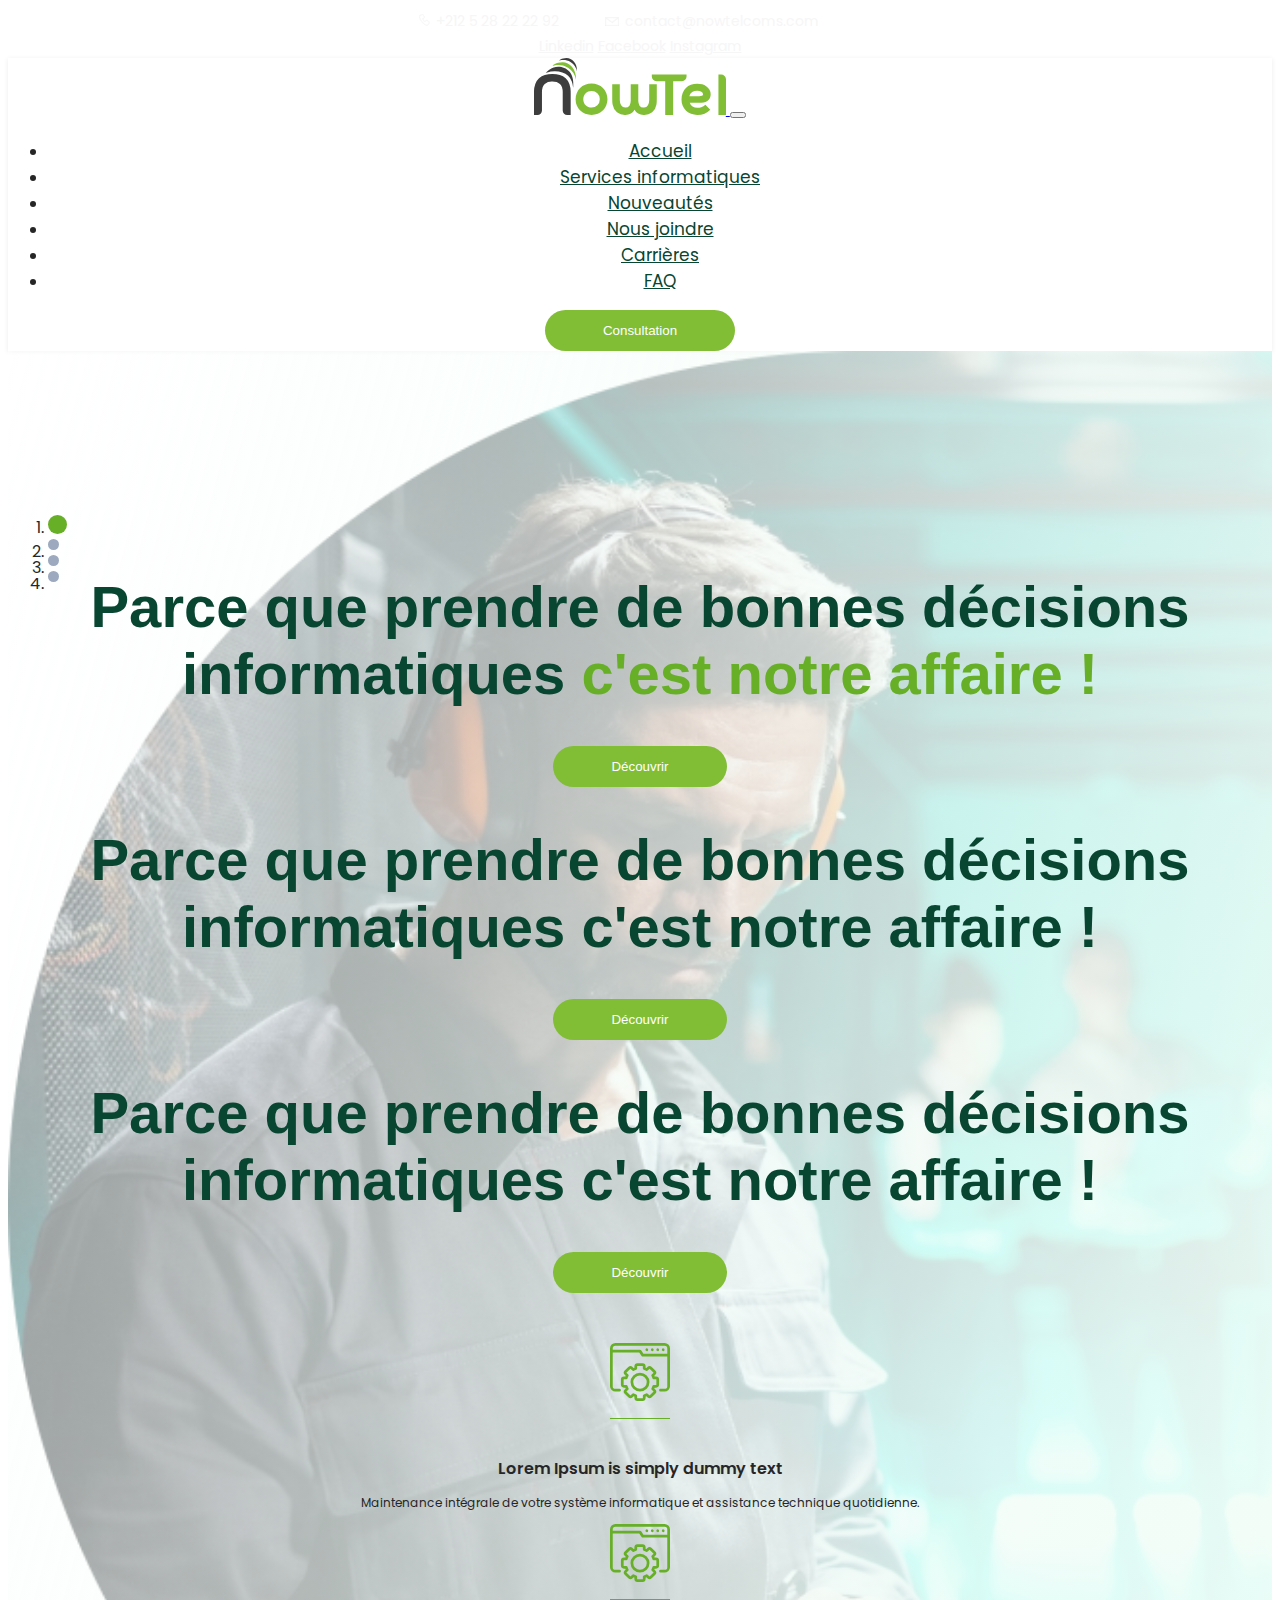
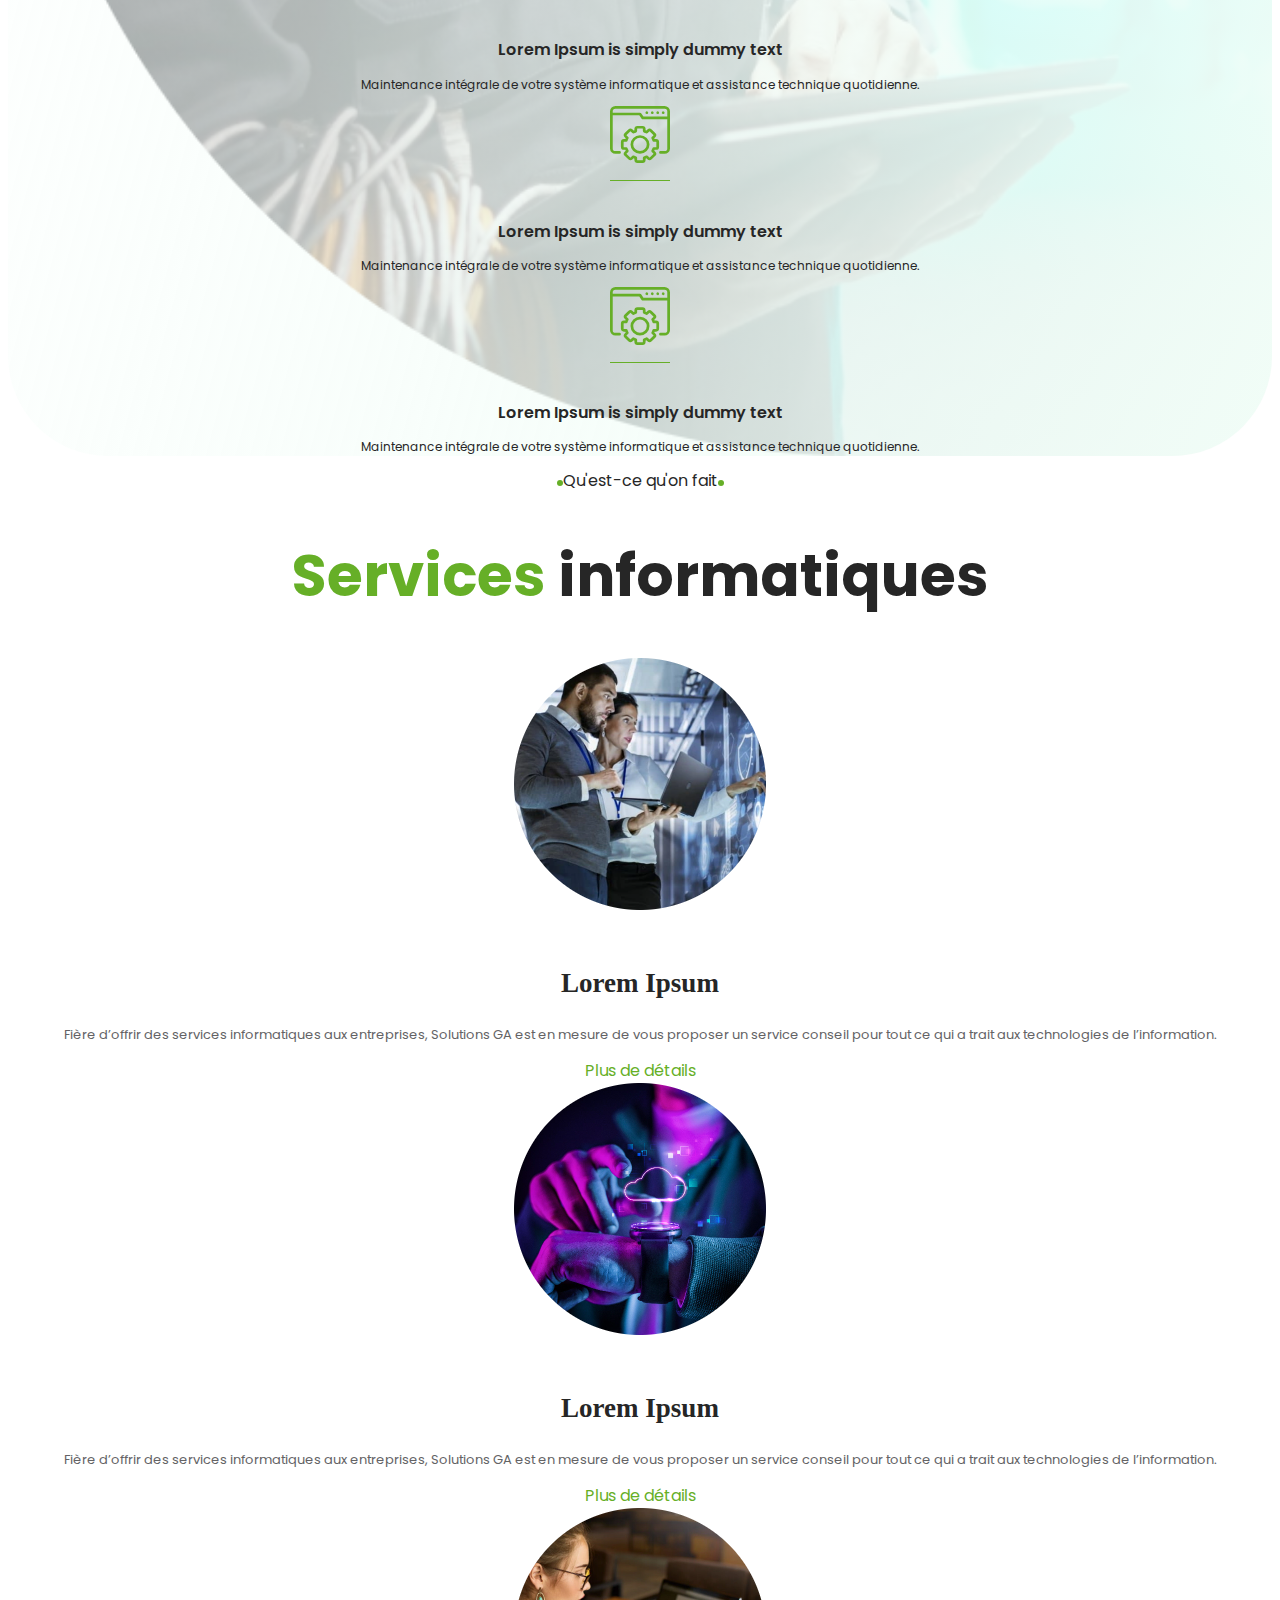
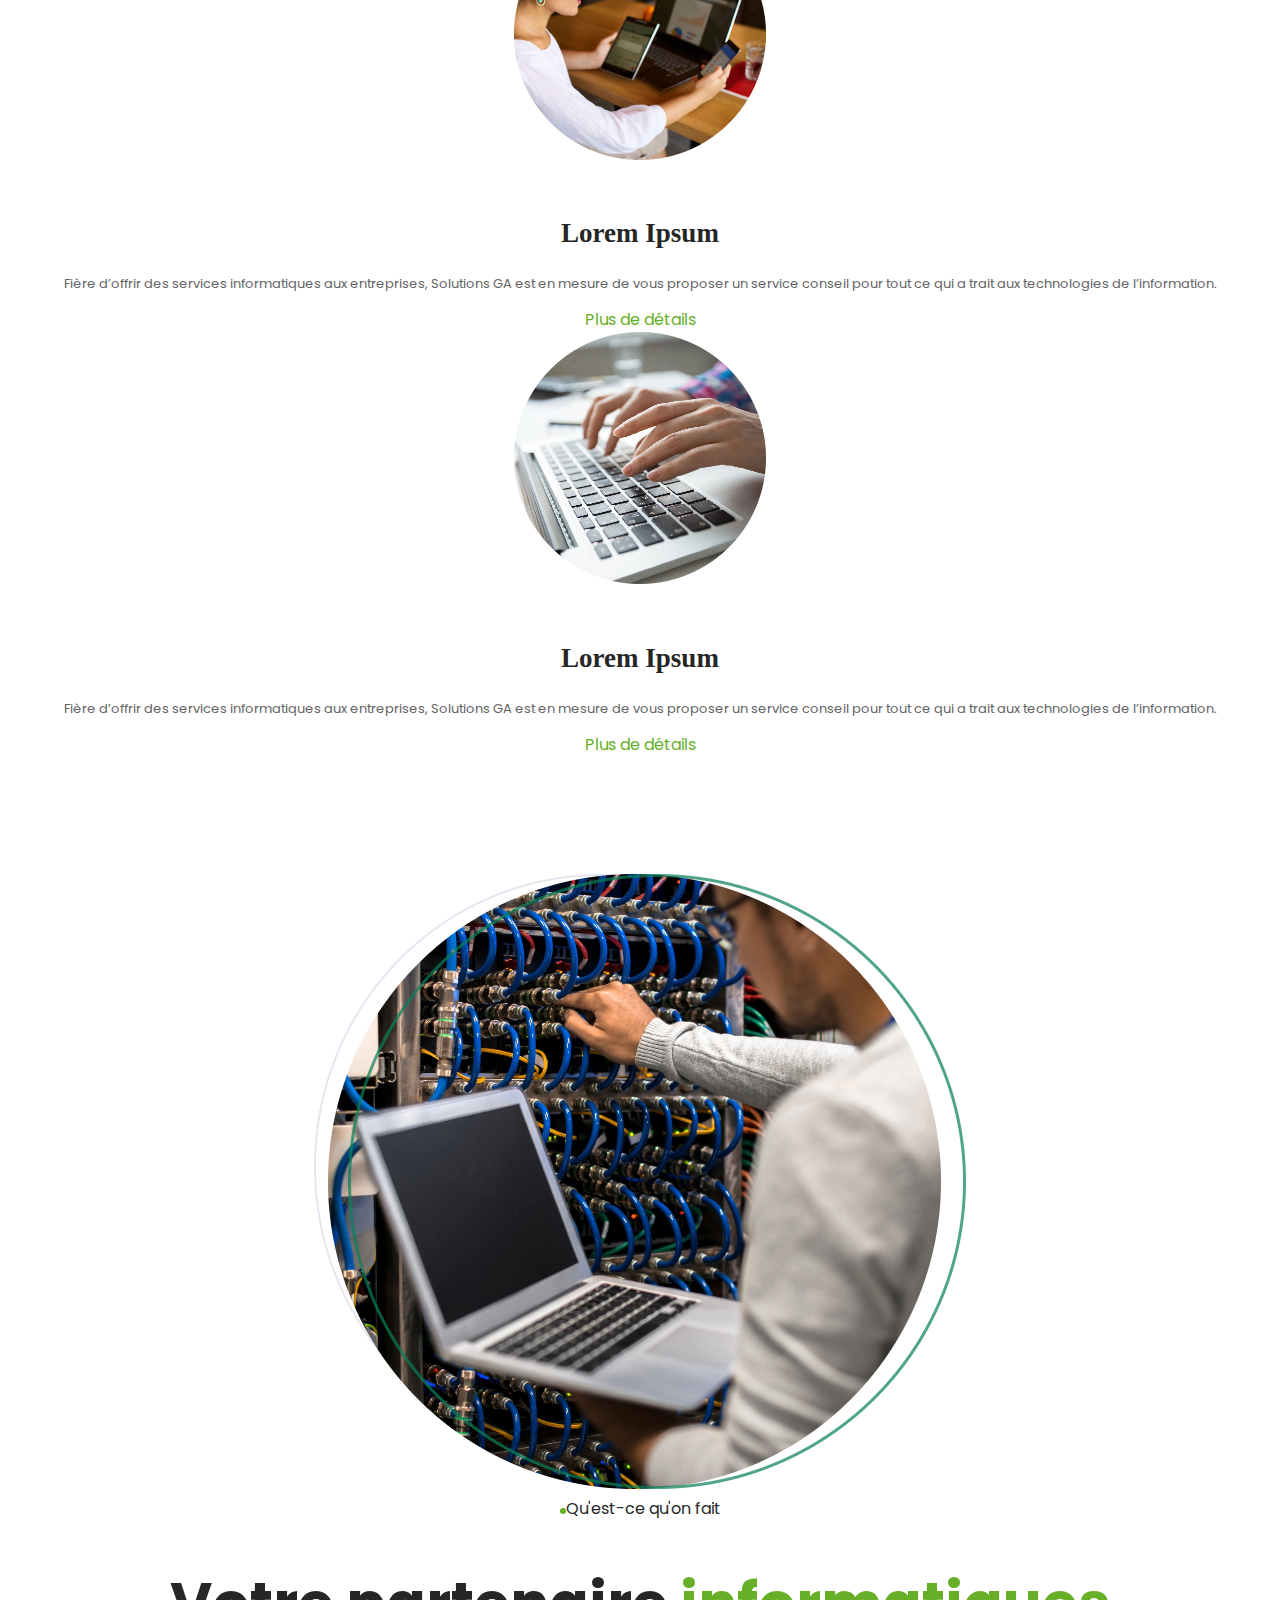
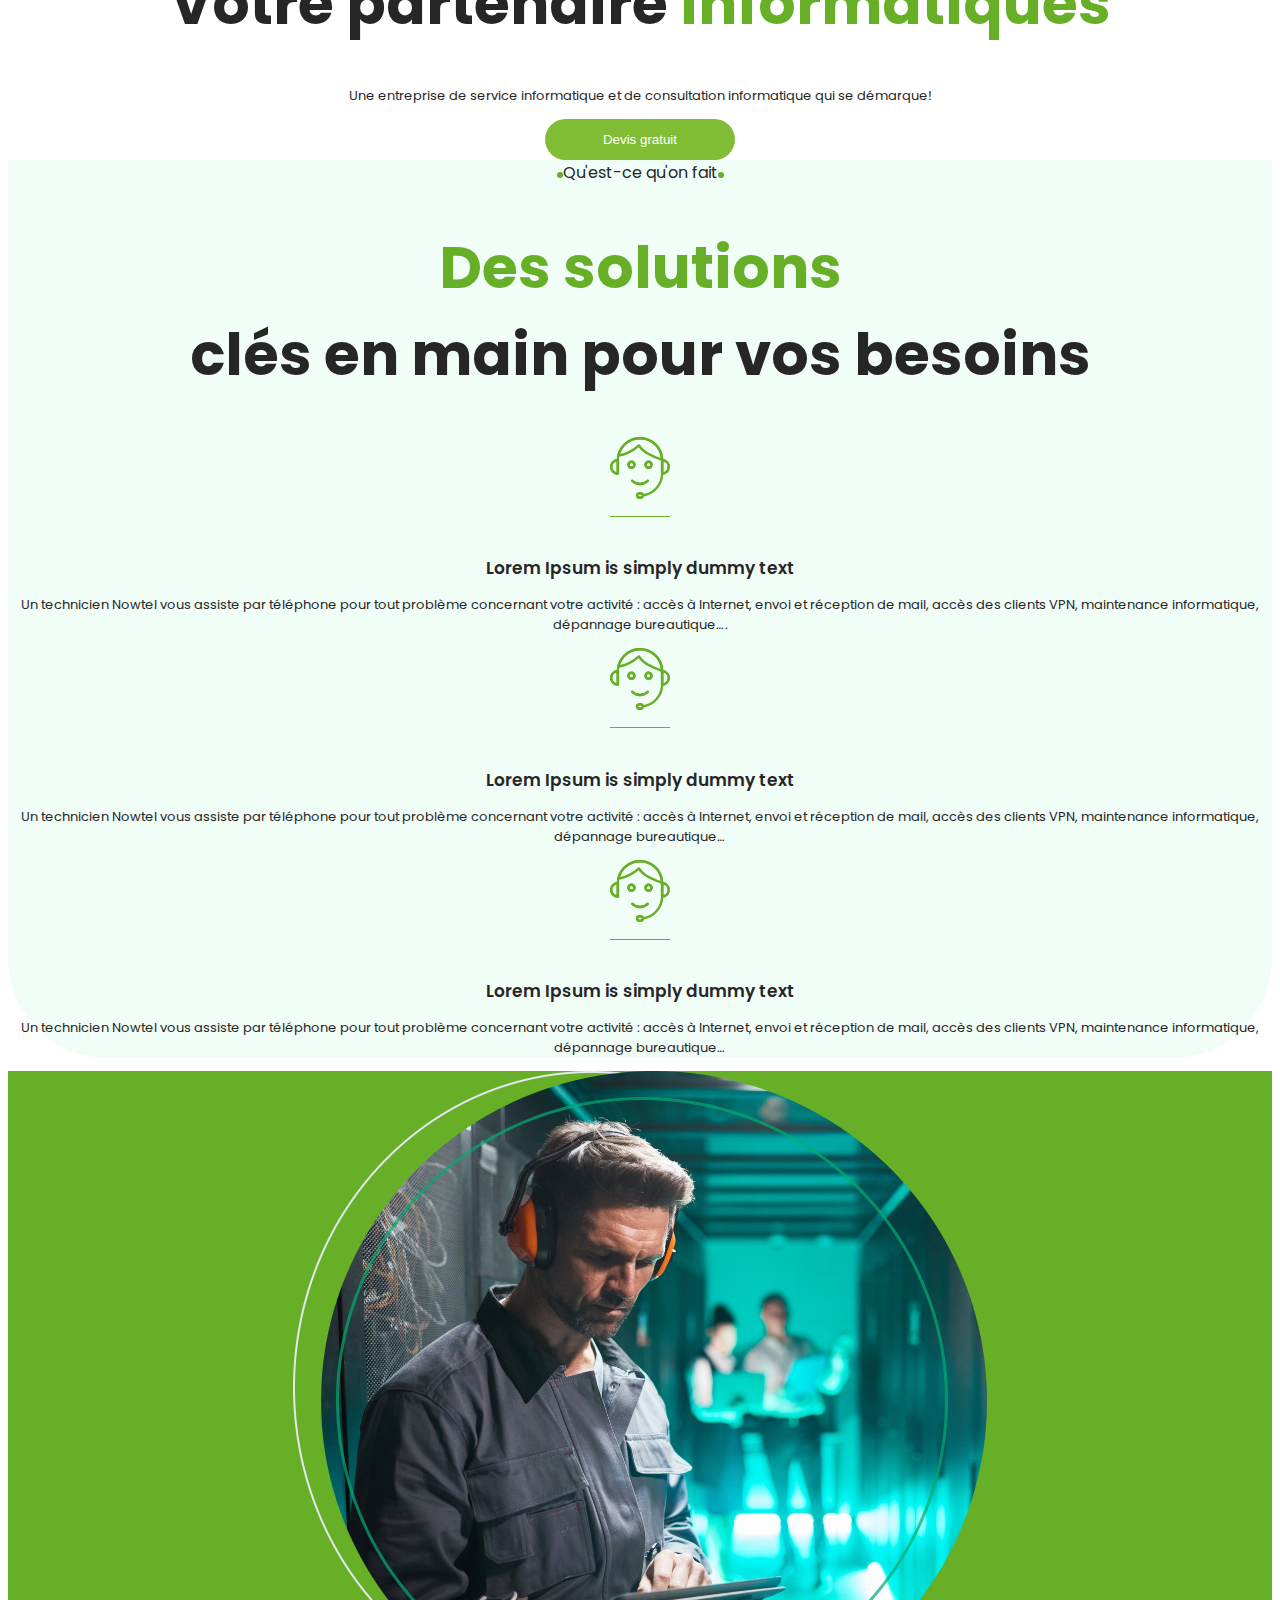
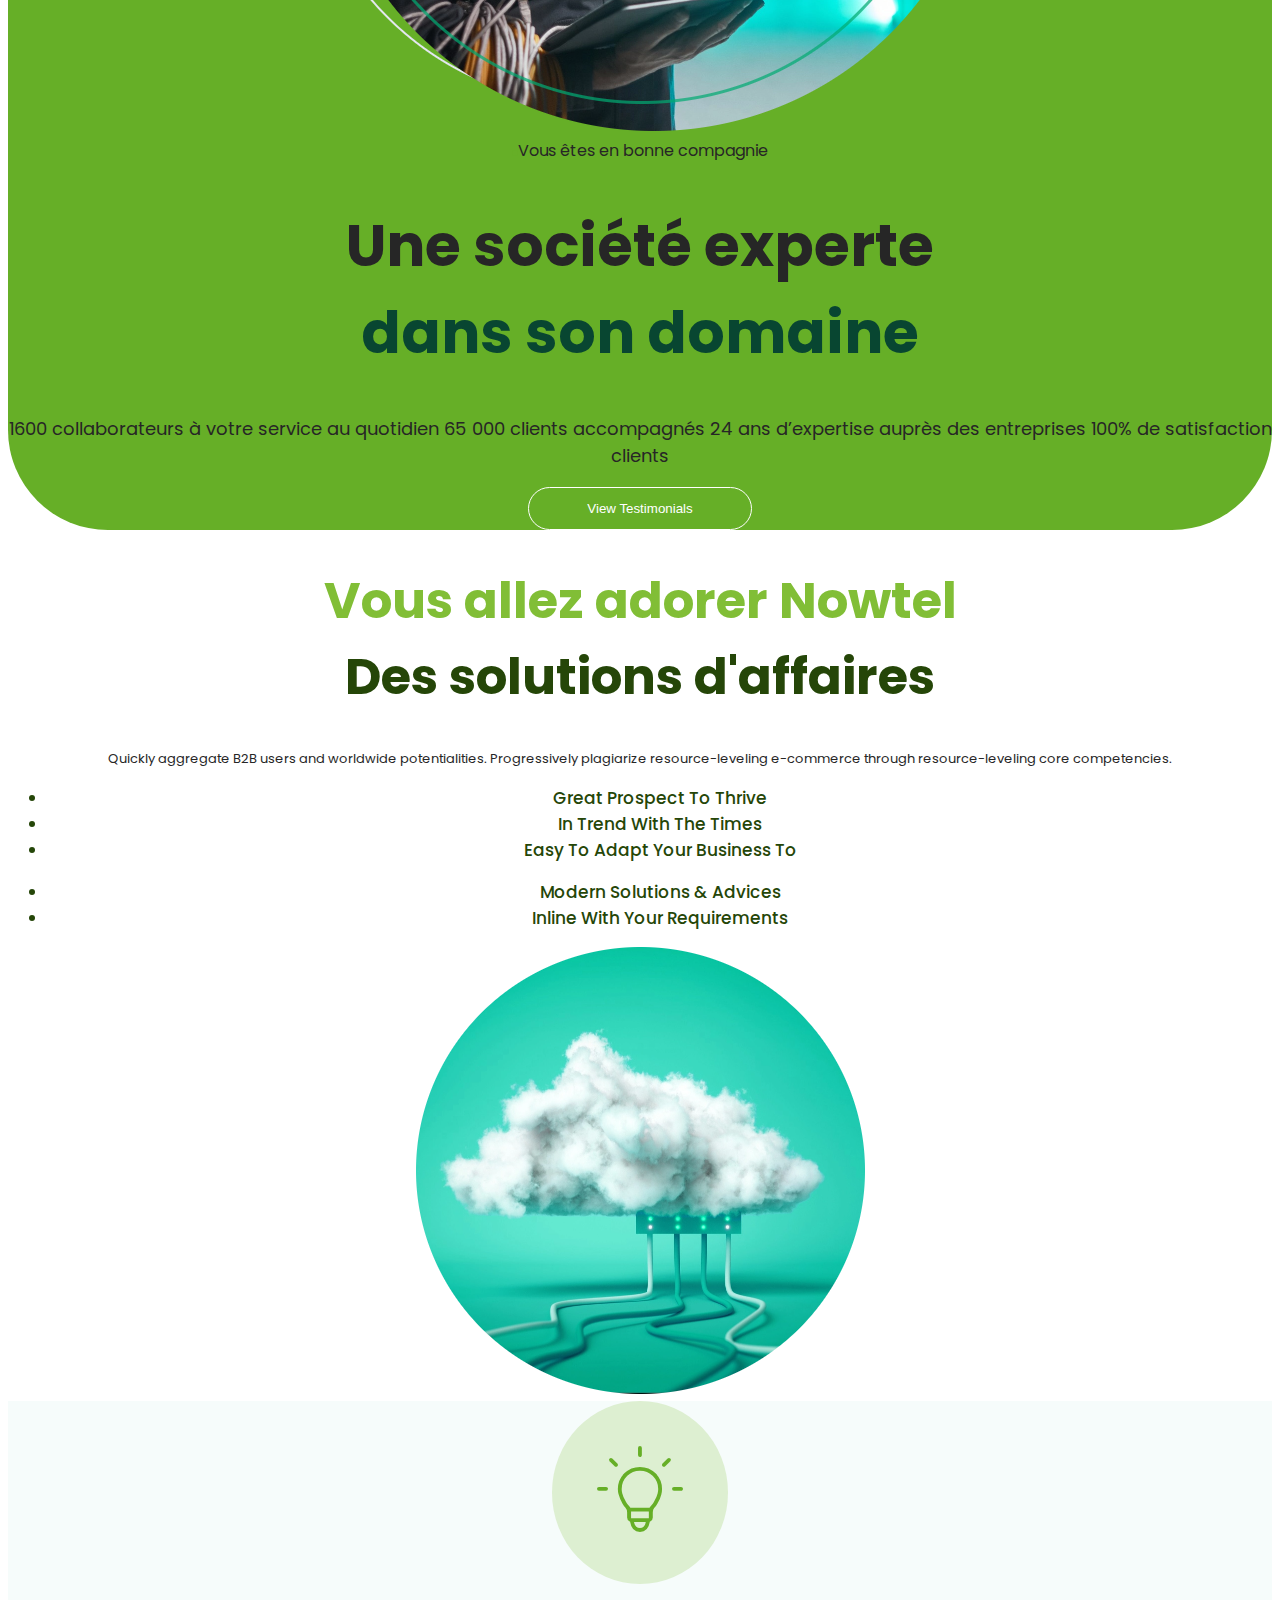
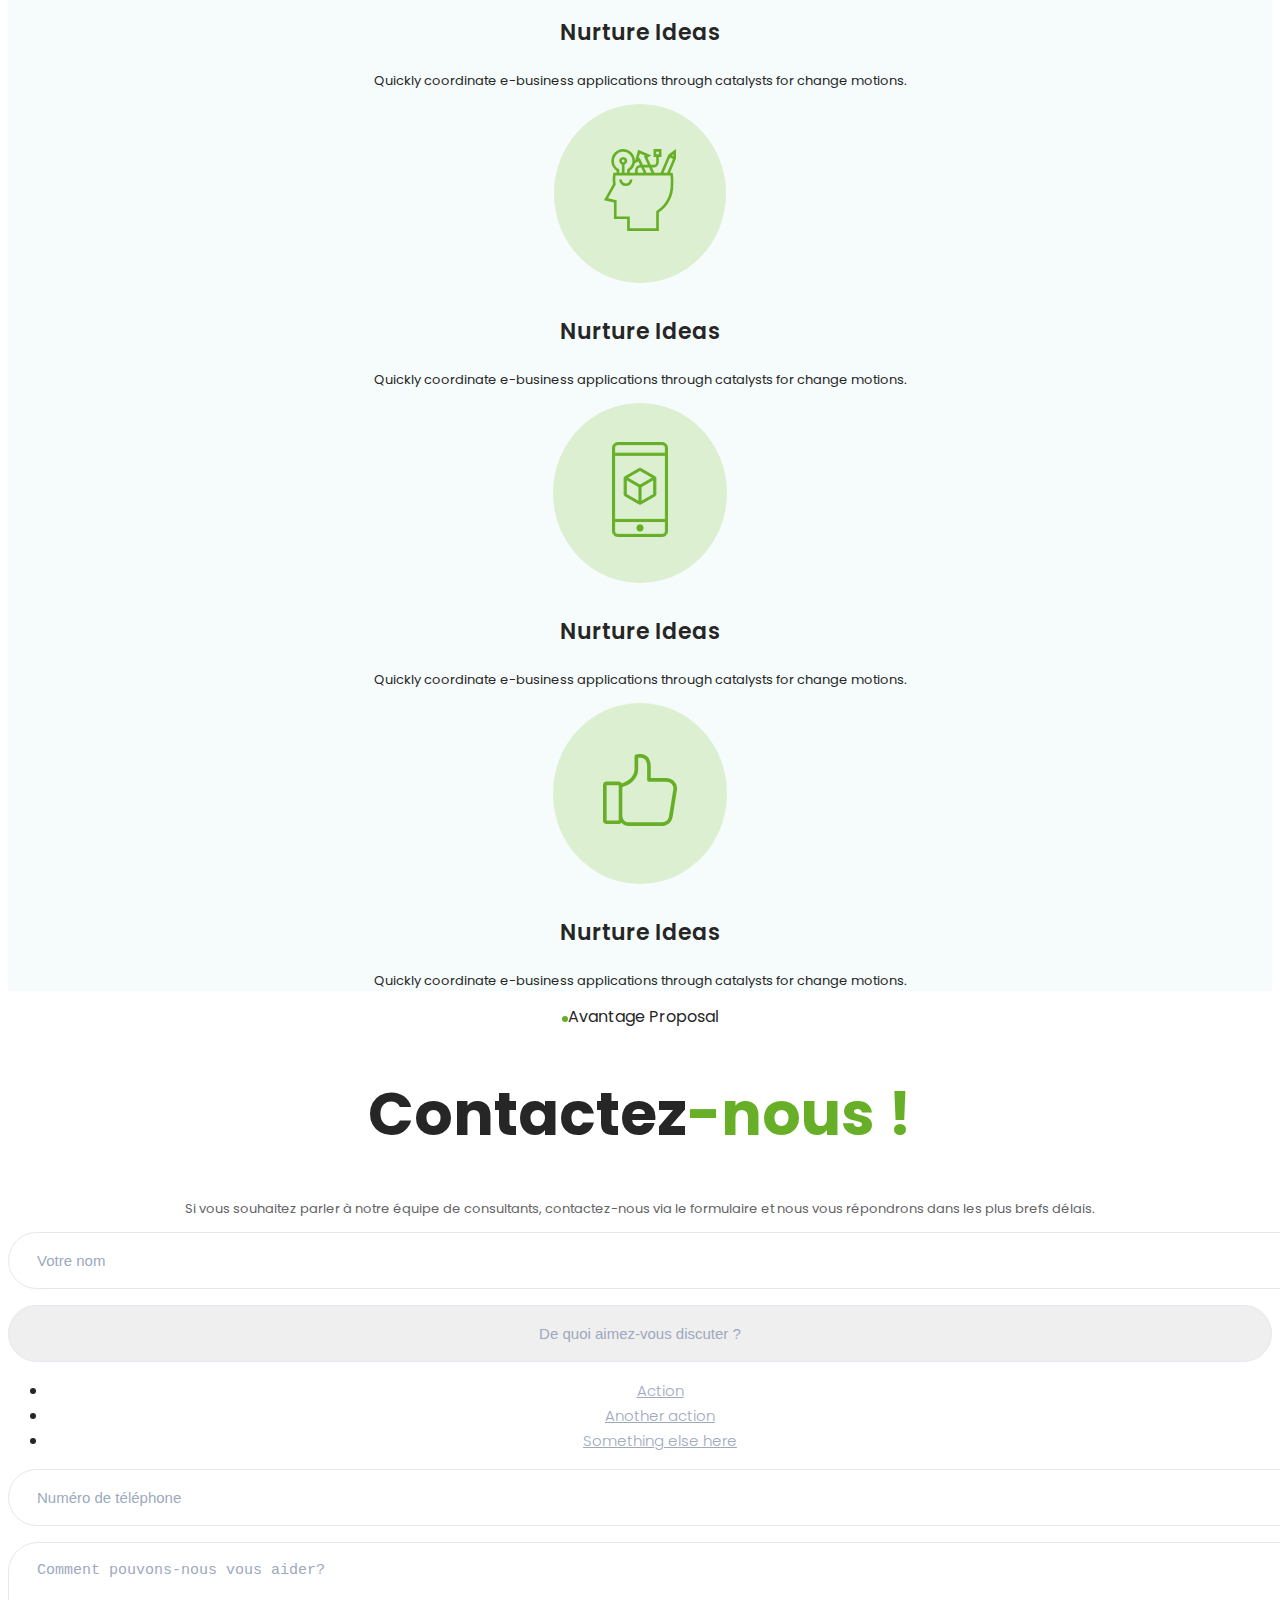
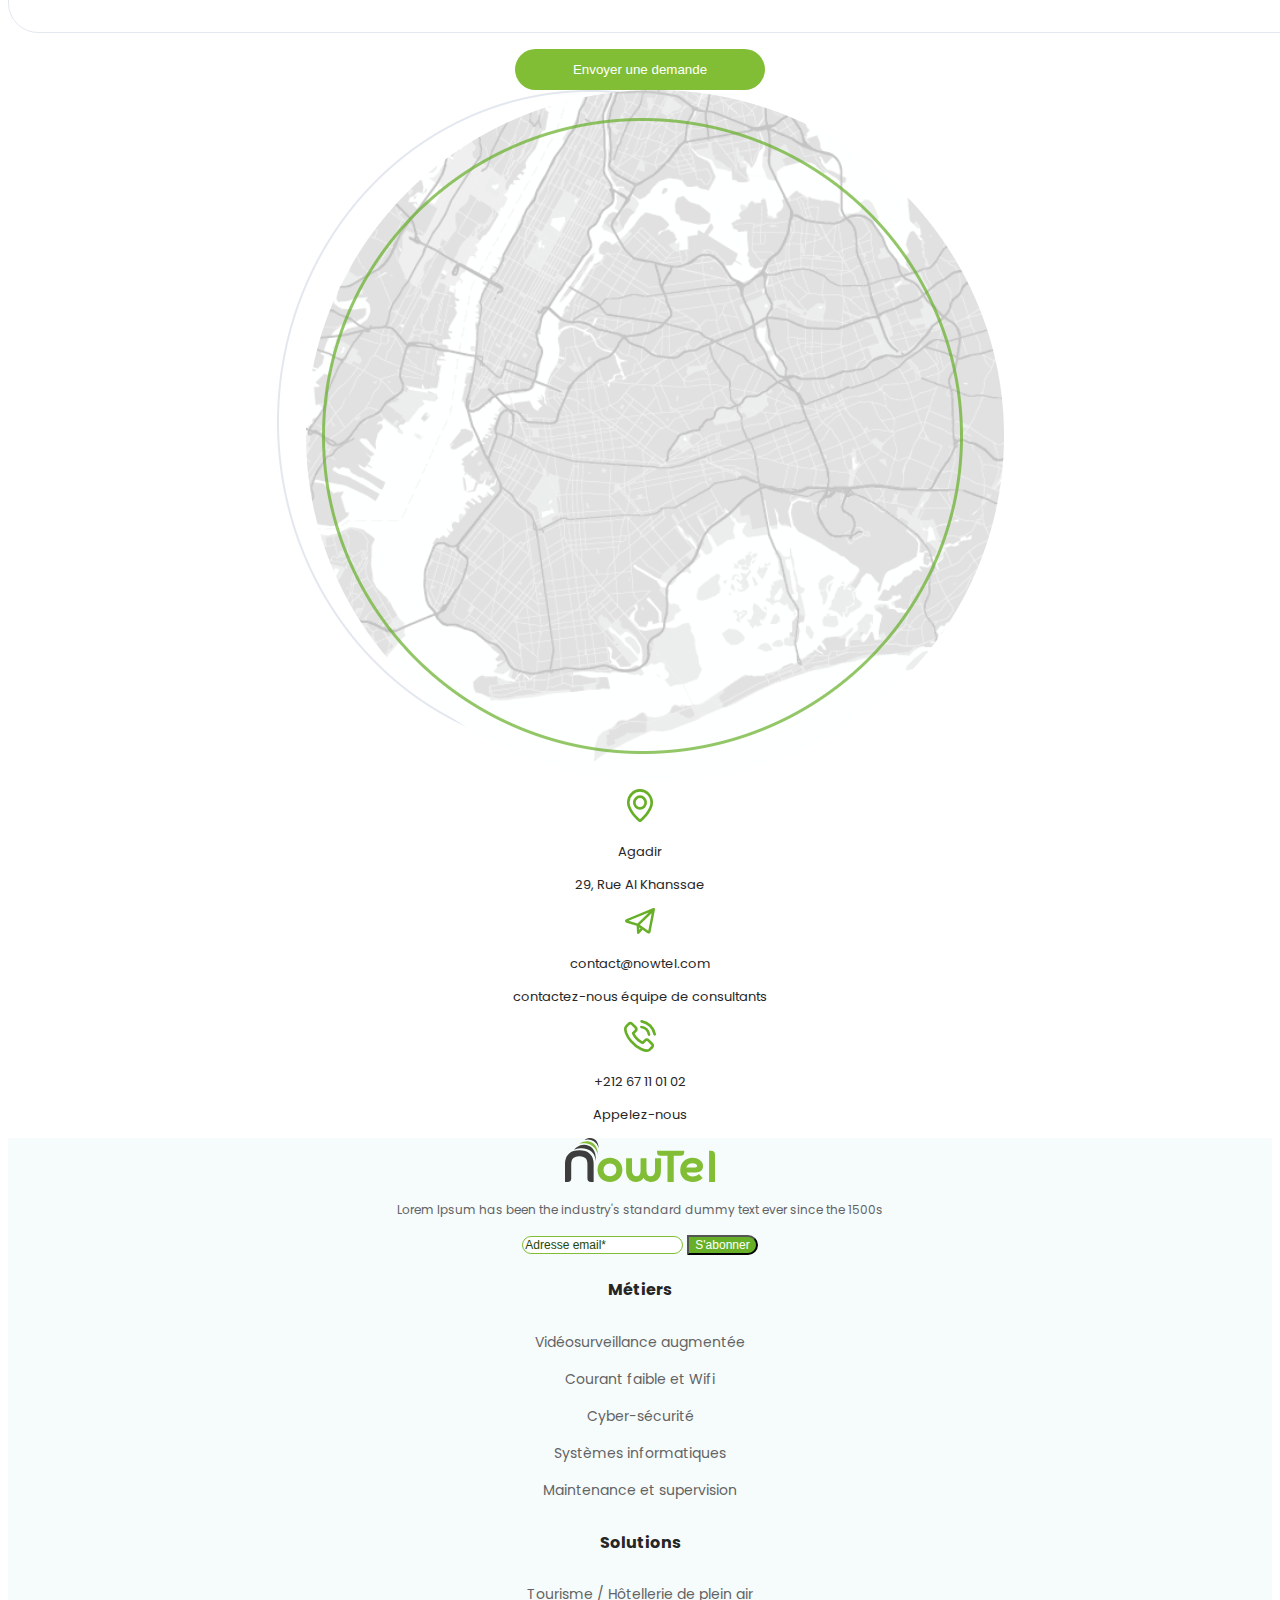
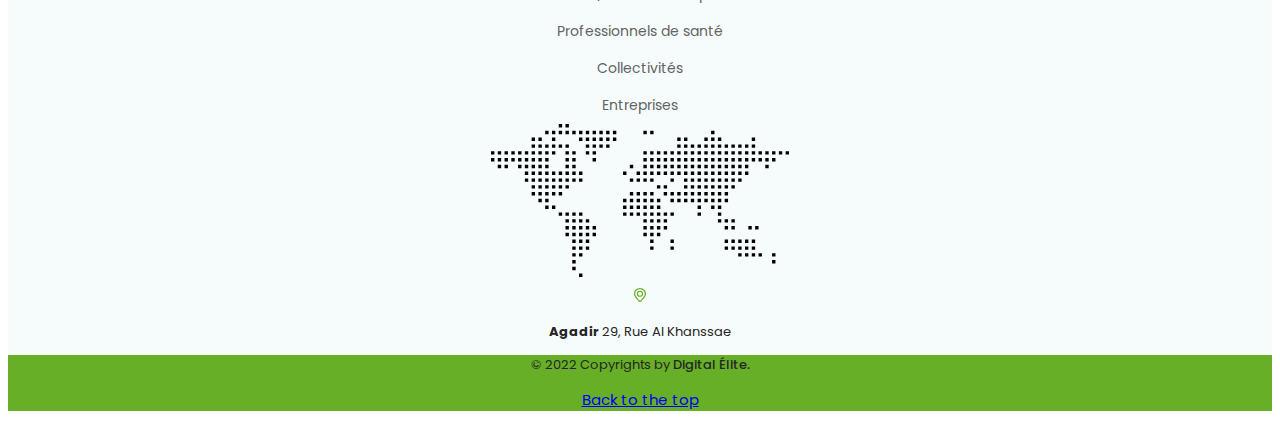
<file: index.html>
<!DOCTYPE html>
<html lang="en" dir="ltr">

<head>
  <meta charset="utf-8">
  <meta name="viewport" content="width=device-width, initial-scale=1">
  <title>NOWTEL</title>

  <!-- Fontawesome icons -->
  <!-- <script defer src="https://use.fontawesome.com/releases/v5.15.4/js/all.js" integrity="sha384-rOA1PnstxnOBLzCLMcre8ybwbTmemjzdNlILg8O7z1lUkLXozs4DHonlDtnE7fpc" crossorigin="anonymous"></script> -->

  <!-- Google Fonts -->
  <link rel="preconnect" href="https://fonts.googleapis.com">
  <link rel="preconnect" href="https://fonts.gstatic.com" crossorigin>
  <link href="https://fonts.googleapis.com/css2?family=Poppins:wght@300;400;500;600&display=swap" rel="stylesheet">

  <!-- Other Fonts -->
  <link href="http://fonts.cdnfonts.com/css/altone-trial" rel="stylesheet">

  <!-- CSS Styles -->
  <link rel="stylesheet" href="https://cdn.jsdelivr.net/npm/bootstrap@5.1.3/dist/css/bootstrap.min.css" integrity="sha384-1BmE4kWBq78iYhFldvKuhfTAU6auU8tT94WrHftjDbrCEXSU1oBoqyl2QvZ6jIW3" crossorigin="anonymous">
  <link rel="stylesheet" href="css/styles.css">

  <!-- Bootstrap Scripts -->
  <script src="https://cdn.jsdelivr.net/npm/bootstrap@5.1.3/dist/js/bootstrap.bundle.min.js" integrity="sha384-ka7Sk0Gln4gmtz2MlQnikT1wXgYsOg+OMhuP+IlRH9sENBO0LRn5q+8nbTov4+1p" crossorigin="anonymous"></script>



</head>

<body>
  <section>
    <nav class="topBar navbar navbar-expand-lg bg-dark">
      <div class="container">
        <div class="flex">
          <svg xmlns="http://www.w3.org/2000/svg" width="10.794" height="11.817" viewBox="0 0 10.794 11.817">
            <path id="Tracé_10" data-name="Tracé 10"
              d="M10.272,8.169A1.761,1.761,0,0,0,9.6,7l-1.075-.79a1.7,1.7,0,0,0-2.371.363l-.481.655A16.4,16.4,0,0,1,3.75,4.75L4.4,4.445A1.7,1.7,0,0,0,5.219,2.19L4.653.982A1.678,1.678,0,0,0,2.4.166c-.1.047-.231.1-.369.162a6.874,6.874,0,0,0-.876.42A1.78,1.78,0,0,0,0,2.627a9.651,9.651,0,0,0,2.363,5,10.415,10.415,0,0,0,4.411,3.55,2.839,2.839,0,0,0,.826.133,1.787,1.787,0,0,0,1.518-.792C9.3,10.26,9.5,10,9.7,9.74c.1-.13.2-.259.3-.388a1.565,1.565,0,0,0,.274-1.182Zm-.76.815c-.1.127-.195.255-.293.383-.2.261-.408.53-.6.8a1.351,1.351,0,0,1-1.668.427C4.406,9.822.673,5.122.61,2.612a1.189,1.189,0,0,1,.784-1.3.308.308,0,0,0,.066-.033A6.214,6.214,0,0,1,2.269.888c.143-.061.278-.118.388-.17A1.1,1.1,0,0,1,3.126.612a1.074,1.074,0,0,1,.975.629l.565,1.208a1.09,1.09,0,0,1-.523,1.444l-.911.426a.3.3,0,0,0-.172.323,10.747,10.747,0,0,0,2.563,3.31.3.3,0,0,0,.351-.105l.668-.91A1.09,1.09,0,0,1,8.162,6.7l1.075.79a1.165,1.165,0,0,1,.433.764.964.964,0,0,1-.157.727Z"
              transform="translate(0.25 0.255)" fill="#f6f6f6" stroke="#f6f6f6" stroke-width="0.5" />
          </svg>
          <label>+212 5 28 22 22 92</label>
          <svg id="Groupe_10" data-name="Groupe 10" xmlns="http://www.w3.org/2000/svg" xmlns:xlink="http://www.w3.org/1999/xlink" width="14.202" height="9.152" viewBox="0 0 14.202 9.152">
            <defs>
              <clipPath id="clip-path">
                <rect id="Rectangle_9" data-name="Rectangle 9" width="14.202" height="9.152" fill="#f6f6f6" stroke="#f6f6f6" stroke-width="0.5" />
              </clipPath>
            </defs>
            <g id="Groupe_9" data-name="Groupe 9" clip-path="url(#clip-path)">
              <path id="Tracé_11" data-name="Tracé 11"
                d="M.631,0A.64.64,0,0,0,0,.631v7.89a.641.641,0,0,0,.631.631h12.94a.64.64,0,0,0,.631-.631V.631A.64.64,0,0,0,13.571,0ZM1.879.947H12.323L7.1,4.926,1.879.947Zm-.932.478L6.815,5.9a.473.473,0,0,0,.572,0l5.868-4.473v6.78H.947V1.425Z"
                fill="#f6f6f6" stroke="#f6f6f6" stroke-width="0.5" />
            </g>
          </svg>
          <label>contact@nowtelcoms.com</label>
        </div>
        <div class="">
          <a href="#" class="text-decoration-none">Linkedin</a>
          <a href="#" class="text-decoration-none">Facebook</a>
          <a href="#" class="text-decoration-none">Instagram</a>
        </div>


      </div>

    </nav>

  </section>
  <nav class="menuBar navbar sticky-top navbar-expand-lg bg-white py-3">
    <div class="container">
      <a class="navbar-brand" href="#">
        <img src="images/nowtel_logo_01.svg" alt="Nowtel">
      </a>
      <button class="navbar-toggler border-secondary" type="button" data-bs-toggle="collapse" data-bs-target="#navbarSupportedContent" aria-controls="navbarSupportedContent" aria-expanded="false" aria-label="Toggle navigation">
        <span class="navbar-toggler-icon rounded-3 bg-secondary"></span>
      </button>
      <div class="collapse navbar-collapse" id="navbarSupportedContent">
        <ul class="navbar-nav m-auto mb-2 mb-lg-0 menuList">
     <li class="nav-item">
            <a class="nav-link active" aria-current="page" href="https://hayatzee.github.io/NowtelProject/#">Accueil</a>
          </li>
          <li class="nav-item">
            <a class="nav-link" href="https://hayatzee.github.io/NowtelProject/services">Services informatiques</a>
          </li>
          <li class="nav-item">
            <a class="nav-link " aria-current="page" href="https://hayatzee.github.io/NowtelProject/nouveautes">Nouveautés</a>
          </li>
          <li class="nav-item">
            <a class="nav-link" href="https://hayatzee.github.io/NowtelProject/contact">Nous joindre</a>
          </li>
          <li class="nav-item">
            <a class="nav-link " aria-current="page" href="https://hayatzee.github.io/NowtelProject/carrieres">Carrières</a>
          </li>
          <li class="nav-item">
            <a class="nav-link" href="https://hayatzee.github.io/NowtelProject/faq">FAQ</a>
          </li>

        </ul>
        <button class="ctaFilledBtn open-btn" type="button" name="button" >Consultation</button>


      </div>
    </div>
  </nav>
  <section class="frontSection" id="front-section">
    <div class="container">


      <div class="row">
        <div class="carousel-container col-xxl-6 col-xl-8">
          <!-- data-bs-interval: the amount of time to delay between automatically cycling an item. If false, carousel will not automatically cycle -->
          <!-- data-bs wrap: whether the carousel should cycle continuously (i.e go from first to last and vice-versa) -->
          <div id="vertical-carousel" class="carousel slide" data-bs-ride="carousel" data-bs-interval="2500" data-bs-wrap="false">
            <!-- Carousel slide indicators -->
            <ol class="carousel-indicators">
              <li data-bs-target="#vertical-carousel" data-bs-slide-to="0" class="active"></li>
              <li data-bs-target="#vertical-carousel" data-bs-slide-to="1"></li>
              <li data-bs-target="#vertical-carousel" data-bs-slide-to="2"></li>
              <li data-bs-target="#vertical-carousel" data-bs-slide-to="3"></li>
            </ol>
            <div class="frontCarousel carousel-inner text-start ps-5">
              <!-- Carousel item represents each slide -->

              <div class="carousel-item active" style="">
                <h1>Parce que prendre de bonnes décisions informatiques <span style="color:#66AF27;"> c'est notre affaire !
                  </span></h1>
                <button class="ctaFilledBtn" type="button" name="button">Découvrir</button>
              </div>
              <div class="carousel-item">
                <h1>Parce que prendre de bonnes décisions informatiques c'est notre affaire !</h1>
                <button class="ctaFilledBtn" type="button" name="button">Découvrir</button>
              </div>
              <div class="carousel-item">
                <h1>Parce que prendre de bonnes décisions informatiques c'est notre affaire !</h1>
                <button class="ctaFilledBtn" type="button" name="button">Découvrir</button>
              </div>
            </div>
          </div>


        </div>
      </div>


      <div class="frontList row px-5 pt-5 bg-white">
        <div class="col-lg-3 col-md-6">
          <img class="imgBorderBtm" src="images/img_10.svg" alt="">
          <h2>Lorem Ipsum is simply dummy text</h2>
          <p>Maintenance intégrale de votre système informatique et assistance technique quotidienne.</p>
        </div>
        <div class="col-lg-3 col-md-6">
          <img class="imgBorderBtm" src="images/img_10.svg" alt="">
          <h2>Lorem Ipsum is simply dummy text</h2>
          <p>Maintenance intégrale de votre système informatique et assistance technique quotidienne.</p>
        </div>
        <div class="col-lg-3 col-md-6">
          <img class="imgBorderBtm" src="images/img_10.svg" alt="">
          <h2>Lorem Ipsum is simply dummy text</h2>
          <p>Maintenance intégrale de votre système informatique et assistance technique quotidienne.</p>
        </div>
        <div class="col-lg-3 col-md-6">
          <img class="imgBorderBtm" src="images/img_10.svg" alt="">
          <h2>Lorem Ipsum is simply dummy text</h2>
          <p>Maintenance intégrale de votre système informatique et assistance technique quotidienne.</p>
        </div>
      </div>
    </div>
  </section>

  <section class=" container" id="2nd-section">
    <div class="py-5 ">
      <span class="dot"></span><label class="px-2 pb-3 fs-5">Qu'est-ce qu'on fait</label><span class="dot"></span>
      <h1 class="fw-bold bigTitle"><span style="color:#66AF27;">Services</span> informatiques</h1>
    </div>
    <div class="row pt-4 secSectionGrid">
      <div class="col">
        <img src="images/img_01.png" alt="">
        <h2>Lorem Ipsum</h2>
        <p>Fière d’offrir des services informatiques aux entreprises, Solutions GA est en mesure de vous proposer un service conseil pour tout ce qui a trait aux technologies de l’information.</p>
        <a href="#">Plus de détails<i class="fal fa-angle-right"></i></a>
      </div>
      <div class="col">
        <img src="images/img_02.png" alt="">
        <h2>Lorem Ipsum</h2>
        <p>Fière d’offrir des services informatiques aux entreprises, Solutions GA est en mesure de vous proposer un service conseil pour tout ce qui a trait aux technologies de l’information.</p>
        <a href="#">Plus de détails</a>
      </div>
      <div class="col">
        <img src="images/img_03.png" alt="">
        <h2>Lorem Ipsum</h2>
        <p>Fière d’offrir des services informatiques aux entreprises, Solutions GA est en mesure de vous proposer un service conseil pour tout ce qui a trait aux technologies de l’information.</p>
        <a href="#">Plus de détails</a>
      </div>
      <div class="col">
        <img src="images/img_04.png" alt="">
        <h2>Lorem Ipsum</h2>
        <p>Fière d’offrir des services informatiques aux entreprises, Solutions GA est en mesure de vous proposer un service conseil pour tout ce qui a trait aux technologies de l’information.</p>
        <a href="#">Plus de détails</a>
      </div>
    </div>
    <div class="row">
      <div class="col">
        <img src="images/img_05.png" alt="">
      </div>

      <div class="col text-start d-flex align-content-center flex-wrap">
        <span class="dot"></span><label class="px-2 pb-3 fs-5">Qu'est-ce qu'on fait</label>
        <h1 class="fw-bold bigTitle">Votre partenaire<span style="color:#66AF27;"> informatiques</span></h1>
        <p class="fs-5">Une entreprise de service informatique et de consultation informatique qui se démarque!</p>
        <button class="ctaFilledBtn py-3  px-5" type="button" name="button">Devis gratuit</button>
      </div>

    </div>

  </section>
  <section class="secSectionLast py-5">
    <div class="container py-5">
      <div class="">
        <span class="dot"></span><label class="px-2 pb-3 fs-5">Qu'est-ce qu'on fait</label><span class="dot"></span>
        <h1 class="fw-bold bigTitle pb-5"><span style="color:#66AF27;">Des solutions</span><br /> clés en main pour vos besoins</h1>
      </div>
      <div class="row">
        <div class="col-lg-4 px-4">
          <img class="imgBorderBtm" src="images/img_07.svg" alt="">
          <h2>Lorem Ipsum is simply dummy text</h2>
          <p>Un technicien Nowtel vous assiste par téléphone pour tout problème concernant votre activité : accès à Internet, envoi et réception de mail, accès des clients VPN, maintenance informatique, dépannage bureautique….</p>
        </div>
        <div class="col-lg-4 px-4">
          <img class="imgBorderBtm" src="images/img_07.svg" alt="">
          <h2>Lorem Ipsum is simply dummy text</h2>
          <p>Un technicien Nowtel vous assiste par téléphone pour tout problème concernant votre activité : accès à Internet, envoi et réception de mail, accès des clients VPN, maintenance informatique, dépannage bureautique…</p>
        </div>
        <div class="col-lg-4 px-4">
          <img class="imgBorderBtm" src="images/img_07.svg" alt="">
          <h2>Lorem Ipsum is simply dummy text</h2>
          <p>Un technicien Nowtel vous assiste par téléphone pour tout problème concernant votre activité : accès à Internet, envoi et réception de mail, accès des clients VPN, maintenance informatique, dépannage bureautique…</p>
        </div>
      </div>
    </div>
  </section>

  <section class="greenSection pt-5">
    <div class="container p-0">
      <div class="row">
        <div class="col">
          <img src="images/img_08.png" alt="">
        </div>

        <div class="col text-start d-flex align-content-center flex-wrap text-white pb-5">
          <span class="dot bg-white"></span><label class="px-2 pb-3 fs-5">Vous êtes en bonne compagnie</label>
          <h1 class="fw-bold bigTitle">Une société experte <br /><span style="color:#084631;">dans son domaine</span></h1>
          <p class="greenSecParag">1600 collaborateurs à votre service au quotidien 65 000 clients accompagnés 24 ans d’expertise auprès des entreprises 100% de satisfaction clients</p>
          <button class="ctaOutlinedBtn" type="button" name="button">View Testimonials</button>
        </div>

      </div>
    </div>

  </section>
  <section class="container lastSection pt-5">
    <div class="row pb-5">
      <div class="col text-start d-flex align-content-center flex-wrap">
        <h1 class="fw-bold">Vous allez adorer Nowtel<br /><span style="color:#254608;">Des solutions d'affaires</span></h1>
        <p>Quickly aggregate B2B users and worldwide potentialities. Progressively plagiarize resource-leveling e-commerce through resource-leveling core competencies.</p>
        <div class="row">
          <div class="col p-0">
            <ul>
              <li>Great Prospect To Thrive</li>
              <li>In Trend With The Times</li>
              <li>Easy To Adapt Your Business To</li>
            </ul>
          </div>
          <div class="col">
            <ul>
              <li>Modern Solutions & Advices</li>
              <li>Inline With Your Requirements</li>
            </ul>
          </div>
        </div>

      </div>
      <div class="col">
        <img src="images/img_09.png" alt="">
      </div>

    </div>
    <div class="row lastSecGrid pt-5">
      <div class="col-lg-3 col-md-6">
        <div class="circleBg">
          <img src="images/bulb.svg" alt="">
        </div>
        <h3>Nurture Ideas</h3>
        <p class="px-5">Quickly coordinate e-business applications through catalysts for change motions.</p>
      </div>
      <div class="col-lg-3 col-md-6">
        <div class="circleBg BgCreative">
          <img src="images/creative.svg" alt="">
        </div>
        <h3>Nurture Ideas</h3>
        <p class="px-5">Quickly coordinate e-business applications through catalysts for change motions.</p>
      </div>
      <div class="col-lg-3 col-md-6">
        <div class="circleBg BgApp">
          <img src="images/apps.svg" alt="">
        </div>
        <h3>Nurture Ideas</h3>
        <p class="px-5">Quickly coordinate e-business applications through catalysts for change motions.</p>
      </div>
      <div class="col-lg-3 col-md-6">
        <div class="circleBg BgThumb">
          <img src="images/thumbup.svg" alt="">
        </div>
        <h3>Nurture Ideas</h3>
        <p class="px-5">Quickly coordinate e-business applications through catalysts for change motions.</p>
      </div>
    </div>
  </section>
  <section class="container py-5">
    <div class="row py-5">

      <div class="col text-start">
        <span class="dot"></span><label class="px-2 pb-3 fs-5">Avantage Proposal</label>
        <h1 class="fw-bold font_60">Contactez<span style="color:#66AF27;">-nous !</span></h1>
        <p class="fs-5 contactSectionP col-xxl-11">Si vous souhaitez parler à notre équipe de consultants, contactez-nous via le formulaire et nous vous répondrons dans les plus brefs délais.</p>
        <div class="py-4 ">
          <form>
            <div class="">

              <input type="text" class="contactForm" id="your-name" placeholder="Votre nom">

            </div>

            <div class="dropdown">
              <button class="contactForm text-start bg-transparent dropdown-toggle" type="button" id="dropdownMenuButton1" data-bs-toggle="dropdown" aria-expanded="false">
                De quoi aimez-vous discuter ?
              </button>
              <ul class="dropdown-menu w-100" aria-labelledby="dropdownMenuButton1">
                <li><a class="dropdown-item" href="">Action</a></li>
                <li><a class="dropdown-item" href="">Another action</a></li>
                <li><a class="dropdown-item" href="">Something else here</a></li>
              </ul>
            </div>


            <div class="form-group">

              <input type="phone" class="contactForm" id="your-phone" placeholder="Numéro de téléphone">
            </div>
            <div class="form-group">

              <textarea class="contactForm" id="your-message" placeholder="Comment pouvons-nous vous aider?" rows="3"></textarea>
            </div>

            <button type="submit" class="ctaFilledBtn">Envoyer une demande</button>
          </form>
        </div>
      </div>
      <div class="col">
        <img src="images/map.png" alt="">
      </div>
    </div>

    <div class="row py-5">
      <div class="col-xl-4 col-xs-12 d-flex justify-content-center py-2">
        <div class="row">
          <div class="col-xl-2 col-md-2 col-xs-12 p-0">
            <img class="pe-2" src="images/droppin.svg" alt="">
          </div>
          <div class="col-xl-10 col-md-10 col-xs-12">
            <div class="text-start">
              <p class="m-0 fw-bold fs-6">Agadir</p>
              <p class="contactInfo">29, Rue Al Khanssae</p>
            </div>
          </div>
        </div>


      </div>
      <div class="col-xl-4 col-xs-12 d-flex justify-content-center py-2">
        <div class="row">
          <div class="col-xl-2 col-md-2 col-xs-12 p-0">
            <img class="pe-2" src="images/envelop.svg" alt="">
          </div>
          <div class="col-xl-10 col-md-10 col-xs-12">
            <div class="text-start">
              <p class="m-0 fw-bold fs-6">contact@nowtel.com</p>
              <p class="contactInfo">contactez-nous équipe de consultants</p>
            </div>
          </div>
        </div>
      </div>

      <div class="col-xl-4 col-xs-12 d-flex justify-content-center py-2">
        <div class="row">
          <div class="col-xl-2 col-md-2 col-xs-12  p-0">
            <img class="pe-2" src="images/phone.svg" alt="">
          </div>
          <div class="col-xl-10 col-md-10 col-xs-12">
            <div class="text-start">
              <p class="m-0 fw-bold fs-6">+212 67 11 01 02</p>
              <p class="contactInfo">Appelez-nous</p>
            </div>
          </div>
        </div>




      </div>

    </div>
  </section>

  <footer>
    <div class="container">
      <div class="row pt-5">
        <div class="col col-xl-4 py-3 text-start">
          <div class="row">
            <div class="col-9">
              <img src="images/nowtel_logo_02.svg" alt="">
              <p class="py-3 btmLogotext">Lorem Ipsum has been the industry's standard dummy text ever since the 1500s</p>
              <form>
                <div class="input-group mb-3">
                  <input type="email" class="form-control btmEmailInput" placeholder="Adresse email*" id="exampleInputEmail1" aria-describedby="emailHelp">
                  <button class="btn btmEmailBtn" type="submit">S'abonner</button>
                </div>
              </form>
            </div>
          </div>


        </div>
        <div class="col-xl-5 py-3">
          <div class="row text-start">
            <div class="col-xl-6 col-md-6  col-xs-12 pb-2 text-start">
              <h4 class="">Métiers</h4>
              <ul class="btmMenuGroup">
                <li class="btmMenuItem">Vidéosurveillance augmentée</li>
                <li class="btmMenuItem">Courant faible et Wifi</li>
                <li class="btmMenuItem">Cyber-sécurité</li>
                <li class="btmMenuItem">Systèmes informatiques</li>
                <li class="btmMenuItem">Maintenance et supervision</li>
              </ul>


            </div>
            <div class="col-xl-6  col-md-6  col-xs-12 text-start">
              <h4 class="">Solutions</h4>
              <ul class="btmMenuGroup">
                <li class="btmMenuItem">Tourisme / Hôtellerie de plein air</li>
                <li class="btmMenuItem">Professionnels de santé</li>
                <li class="btmMenuItem">Collectivités</li>
                <li class="btmMenuItem">Entreprises</li>
              </ul>


            </div>
          </div>
        </div>
        <div class="col-xl-3 py-3">
          <div class="pb-4">
            <img src="images/footer_map.svg" alt="">
          </div>
          <div class="d-flex justify-content-center">
            <img class="dropPin" src="images/droppin.svg" alt="">
            <p class="m-0 py-1 ps-2"><strong>Agadir</strong> 29, Rue Al Khanssae</p>
          </div>
        </div>

      </div>
    </div>
    <div class="bottomBar py-3">
      <div class="container d-flex justify-content-between">
        <p class="my-auto text-white">© 2022 Copyrights by <span style="font-weight:500;">Digital Élite.</span></p>
        <a class="nav-link p-0 text-white" href="#">Back to the top</a>
      </div>

    </div>

  </footer>


  <!-- JS Scripts -->
  <script src="https://ajax.googleapis.com/ajax/libs/jquery/3.6.0/jquery.min.js"></script>
  <script src=script.js></script>
</body>

</html>
</file>
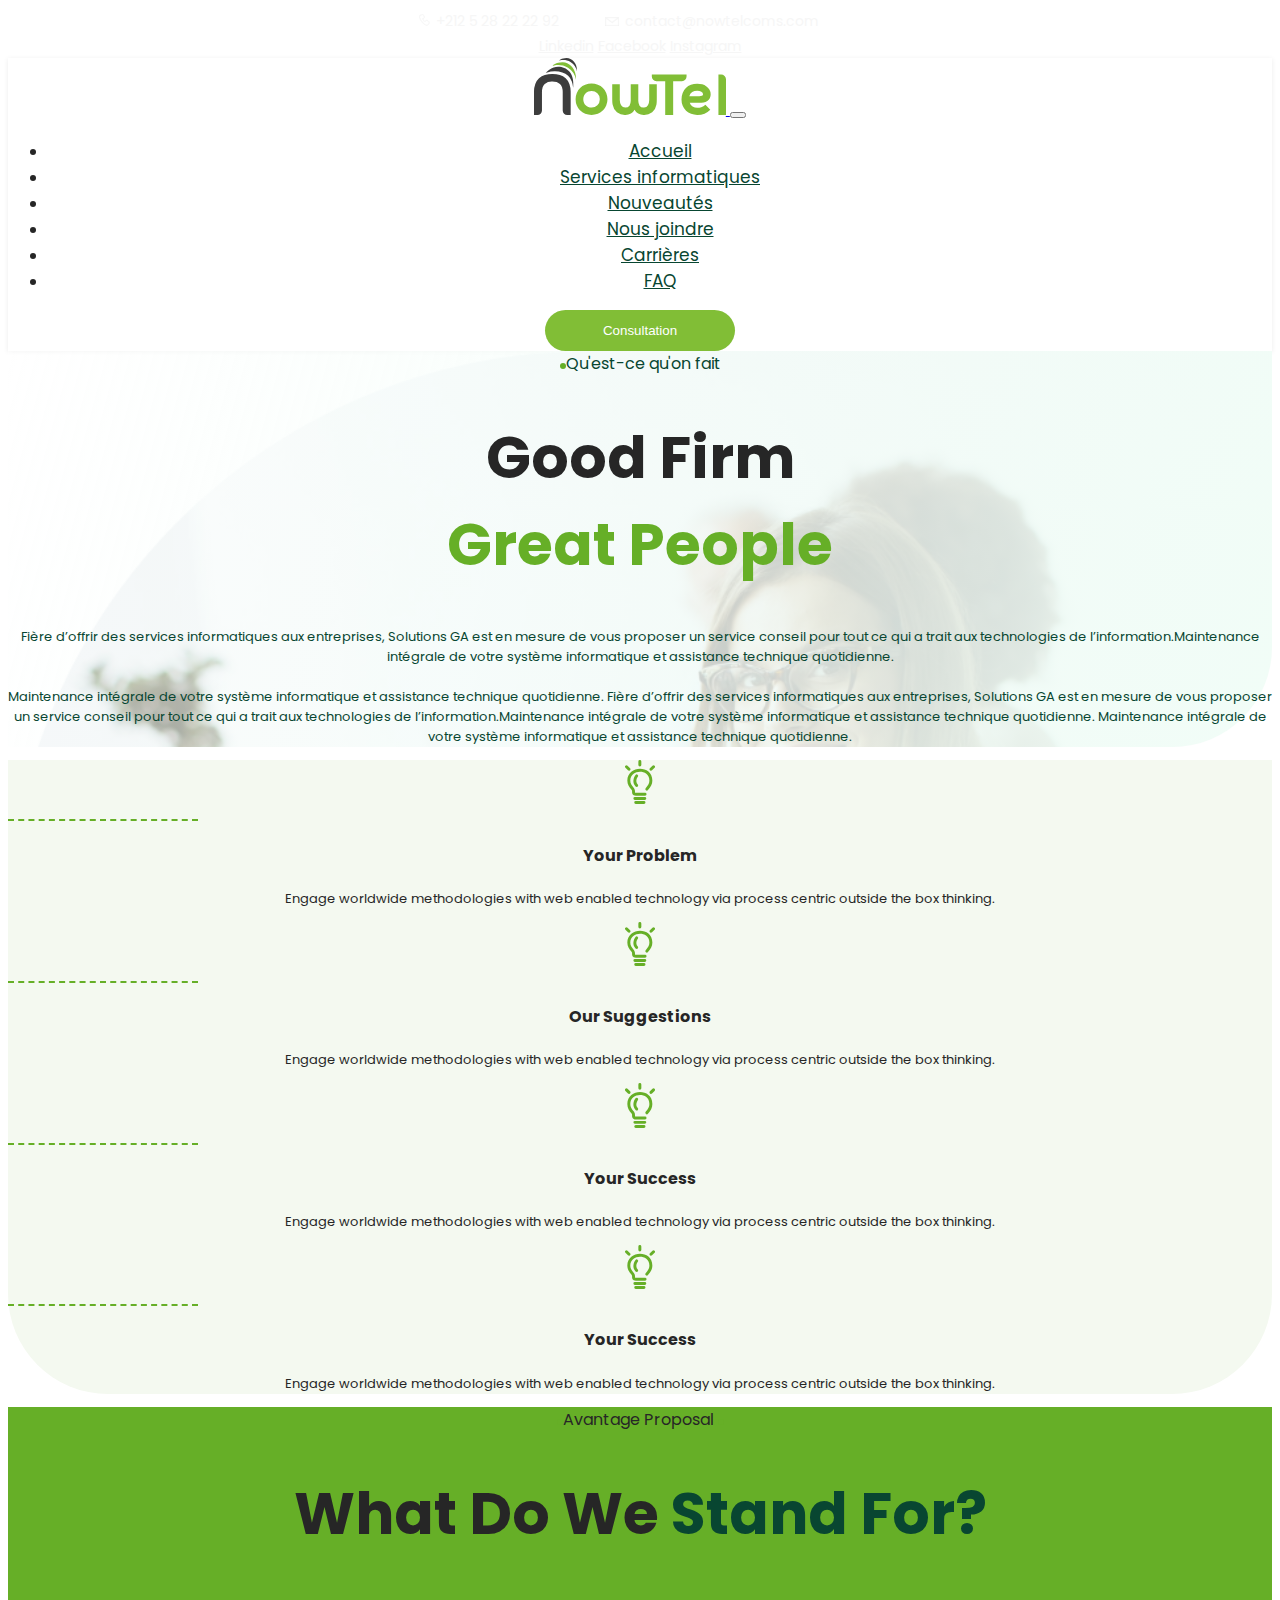
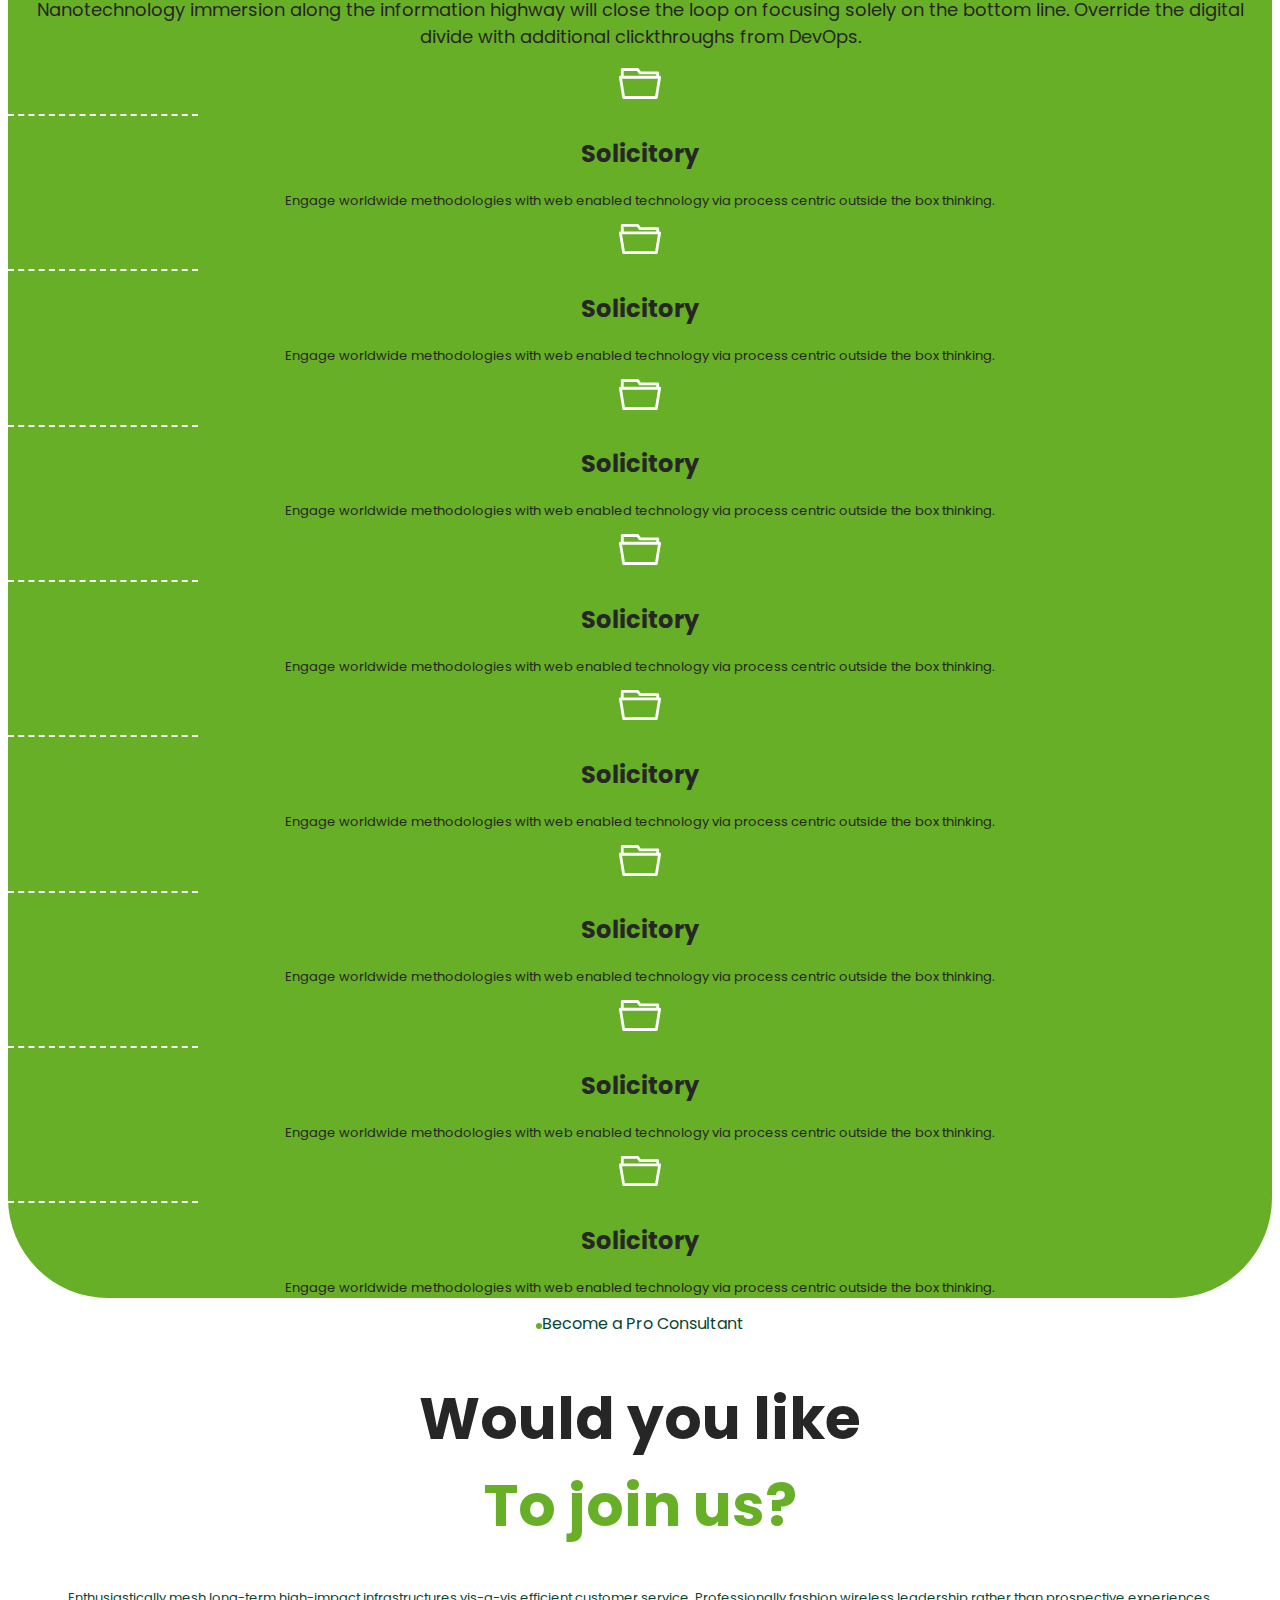
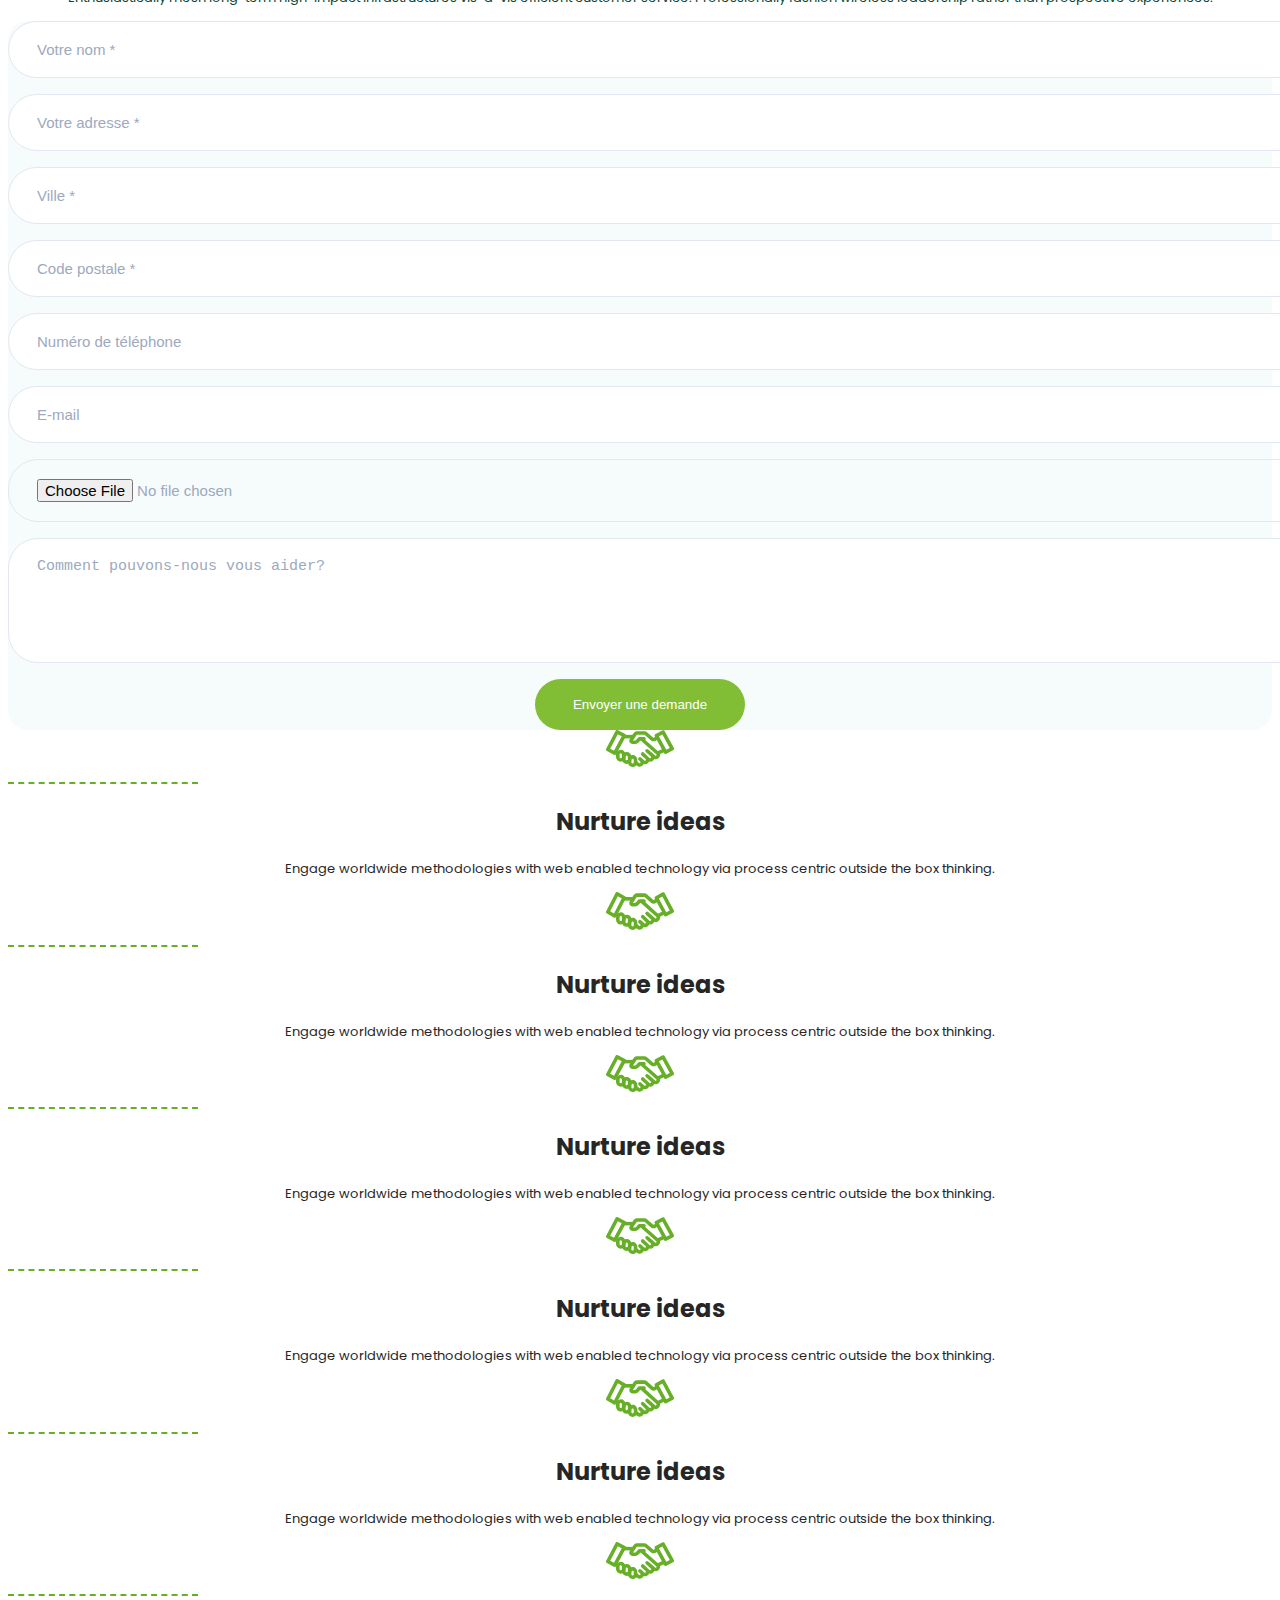
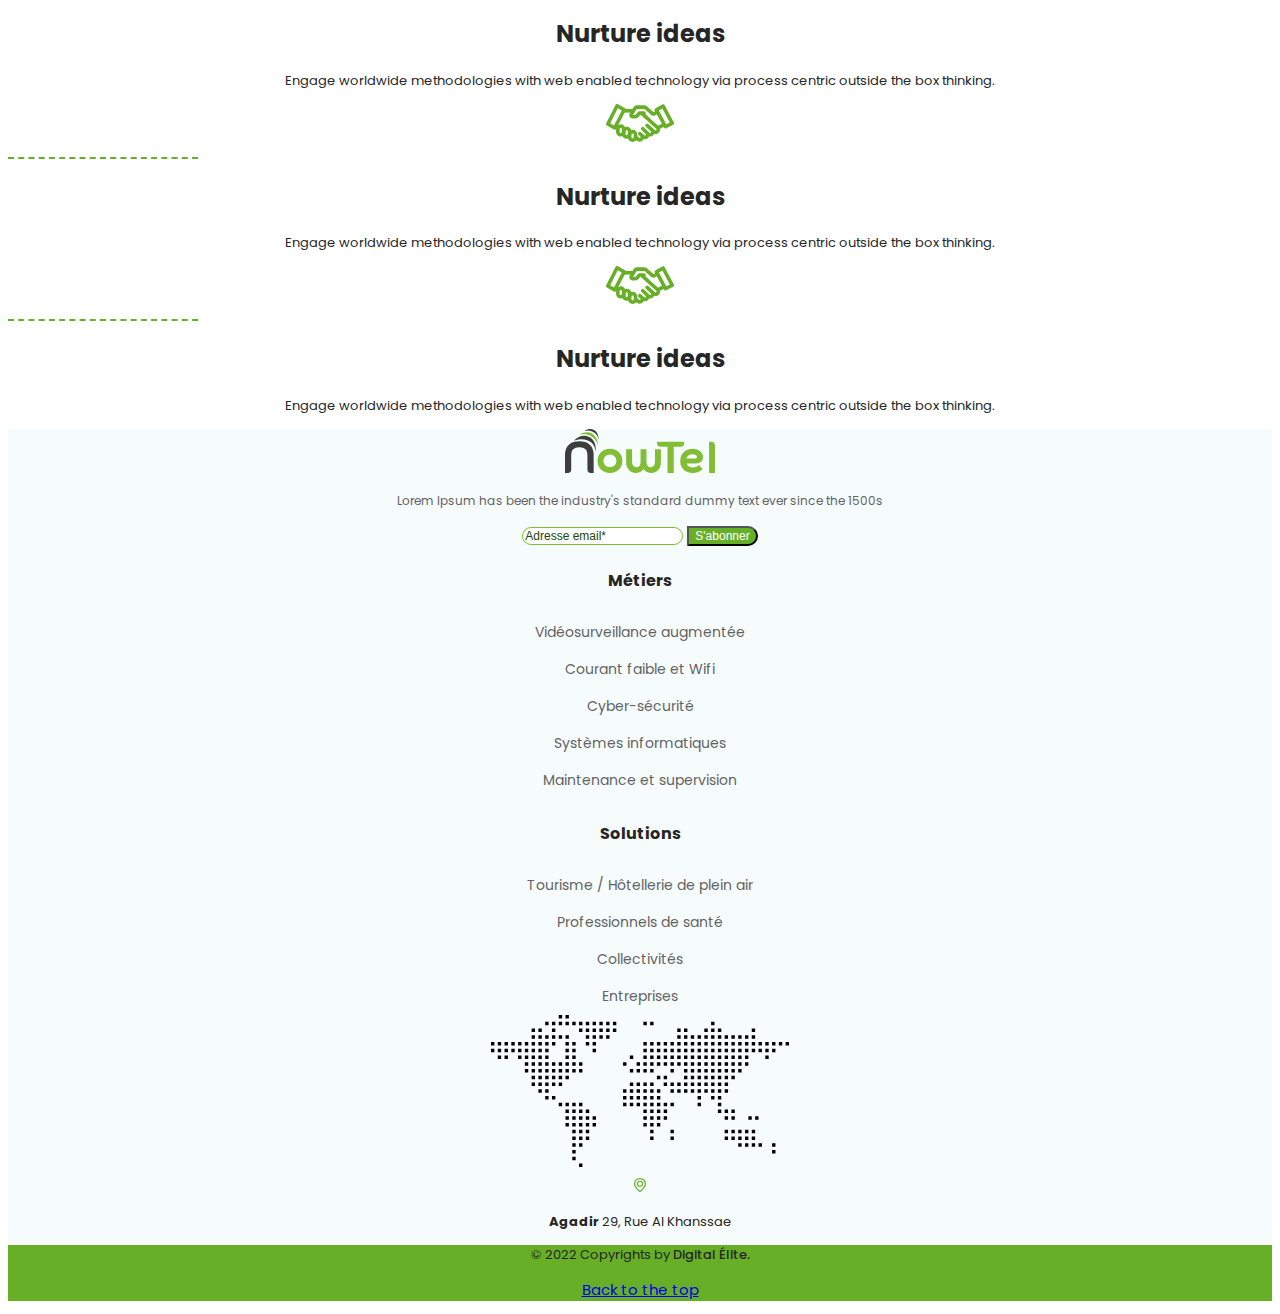
<file: carrieres.html>
<!DOCTYPE html>
<html lang="en" dir="ltr">

<head>
  <meta charset="utf-8">
  <meta name="viewport" content="width=device-width, initial-scale=1">
  <title>NOWTEL</title>

  <!-- Fontawesome icons -->
  <!-- <script defer src="https://use.fontawesome.com/releases/v5.15.4/js/all.js" integrity="sha384-rOA1PnstxnOBLzCLMcre8ybwbTmemjzdNlILg8O7z1lUkLXozs4DHonlDtnE7fpc" crossorigin="anonymous"></script> -->

  <!-- Google Fonts -->
  <link rel="preconnect" href="https://fonts.googleapis.com">
  <link rel="preconnect" href="https://fonts.gstatic.com" crossorigin>
  <link href="https://fonts.googleapis.com/css2?family=Poppins:wght@300;400;500;600&display=swap" rel="stylesheet">

  <!-- Other Fonts -->
  <link href="http://fonts.cdnfonts.com/css/altone-trial" rel="stylesheet">

  <!-- CSS Styles -->
  <link rel="stylesheet" href="https://cdn.jsdelivr.net/npm/bootstrap@5.1.3/dist/css/bootstrap.min.css" integrity="sha384-1BmE4kWBq78iYhFldvKuhfTAU6auU8tT94WrHftjDbrCEXSU1oBoqyl2QvZ6jIW3" crossorigin="anonymous">
  <link rel="stylesheet" href="css/styles.css">

  <!-- Bootstrap Scripts -->
  <script src="https://cdn.jsdelivr.net/npm/bootstrap@5.1.3/dist/js/bootstrap.bundle.min.js" integrity="sha384-ka7Sk0Gln4gmtz2MlQnikT1wXgYsOg+OMhuP+IlRH9sENBO0LRn5q+8nbTov4+1p" crossorigin="anonymous"></script>



</head>

<body>
  <section>
    <nav class="topBar navbar navbar-expand-lg bg-dark">
      <div class="container">
        <div class="flex">
          <svg xmlns="http://www.w3.org/2000/svg" width="10.794" height="11.817" viewBox="0 0 10.794 11.817">
            <path id="Tracé_10" data-name="Tracé 10"
              d="M10.272,8.169A1.761,1.761,0,0,0,9.6,7l-1.075-.79a1.7,1.7,0,0,0-2.371.363l-.481.655A16.4,16.4,0,0,1,3.75,4.75L4.4,4.445A1.7,1.7,0,0,0,5.219,2.19L4.653.982A1.678,1.678,0,0,0,2.4.166c-.1.047-.231.1-.369.162a6.874,6.874,0,0,0-.876.42A1.78,1.78,0,0,0,0,2.627a9.651,9.651,0,0,0,2.363,5,10.415,10.415,0,0,0,4.411,3.55,2.839,2.839,0,0,0,.826.133,1.787,1.787,0,0,0,1.518-.792C9.3,10.26,9.5,10,9.7,9.74c.1-.13.2-.259.3-.388a1.565,1.565,0,0,0,.274-1.182Zm-.76.815c-.1.127-.195.255-.293.383-.2.261-.408.53-.6.8a1.351,1.351,0,0,1-1.668.427C4.406,9.822.673,5.122.61,2.612a1.189,1.189,0,0,1,.784-1.3.308.308,0,0,0,.066-.033A6.214,6.214,0,0,1,2.269.888c.143-.061.278-.118.388-.17A1.1,1.1,0,0,1,3.126.612a1.074,1.074,0,0,1,.975.629l.565,1.208a1.09,1.09,0,0,1-.523,1.444l-.911.426a.3.3,0,0,0-.172.323,10.747,10.747,0,0,0,2.563,3.31.3.3,0,0,0,.351-.105l.668-.91A1.09,1.09,0,0,1,8.162,6.7l1.075.79a1.165,1.165,0,0,1,.433.764.964.964,0,0,1-.157.727Z"
              transform="translate(0.25 0.255)" fill="#f6f6f6" stroke="#f6f6f6" stroke-width="0.5" />
          </svg>
          <label>+212 5 28 22 22 92</label>
          <svg id="Groupe_10" data-name="Groupe 10" xmlns="http://www.w3.org/2000/svg" xmlns:xlink="http://www.w3.org/1999/xlink" width="14.202" height="9.152" viewBox="0 0 14.202 9.152">
            <defs>
              <clipPath id="clip-path">
                <rect id="Rectangle_9" data-name="Rectangle 9" width="14.202" height="9.152" fill="#f6f6f6" stroke="#f6f6f6" stroke-width="0.5" />
              </clipPath>
            </defs>
            <g id="Groupe_9" data-name="Groupe 9" clip-path="url(#clip-path)">
              <path id="Tracé_11" data-name="Tracé 11"
                d="M.631,0A.64.64,0,0,0,0,.631v7.89a.641.641,0,0,0,.631.631h12.94a.64.64,0,0,0,.631-.631V.631A.64.64,0,0,0,13.571,0ZM1.879.947H12.323L7.1,4.926,1.879.947Zm-.932.478L6.815,5.9a.473.473,0,0,0,.572,0l5.868-4.473v6.78H.947V1.425Z"
                fill="#f6f6f6" stroke="#f6f6f6" stroke-width="0.5" />
            </g>
          </svg>
          <label>contact@nowtelcoms.com</label>
        </div>
        <div class="">
          <a href="#" class="text-decoration-none">Linkedin</a>
          <a href="#" class="text-decoration-none">Facebook</a>
          <a href="#" class="text-decoration-none">Instagram</a>
        </div>


      </div>

    </nav>

  </section>
  <nav class="menuBar navbar sticky-top navbar-expand-lg bg-white py-3">
    <div class="container">
      <a class="navbar-brand" href="#">
        <img src="images/nowtel_logo_01.svg" alt="Nowtel">
      </a>
      <button class="navbar-toggler border-secondary" type="button" data-bs-toggle="collapse" data-bs-target="#navbarSupportedContent" aria-controls="navbarSupportedContent" aria-expanded="false" aria-label="Toggle navigation">
        <span class="navbar-toggler-icon rounded-3 bg-secondary"></span>
      </button>
      <div class="collapse navbar-collapse" id="navbarSupportedContent">
        <ul class="navbar-nav m-auto mb-2 mb-lg-0 menuList">
          <li class="nav-item">
            <a class="nav-link active" aria-current="page" href="https://hayatzee.github.io/NowtelProject/#">Accueil</a>
          </li>
          <li class="nav-item">
            <a class="nav-link" href="https://hayatzee.github.io/NowtelProject/services">Services informatiques</a>
          </li>
          <li class="nav-item">
            <a class="nav-link " aria-current="page" href="https://hayatzee.github.io/NowtelProject/nouveautes">Nouveautés</a>
          </li>
          <li class="nav-item">
            <a class="nav-link" href="https://hayatzee.github.io/NowtelProject/contact">Nous joindre</a>
          </li>
          <li class="nav-item">
            <a class="nav-link " aria-current="page" href="https://hayatzee.github.io/NowtelProject/carrieres">Carrières</a>
          </li>
          <li class="nav-item">
            <a class="nav-link" href="https://hayatzee.github.io/NowtelProject/faq">FAQ</a>
          </li>

        </ul>
        <button class="ctaFilledBtn" type="button" name="button">Consultation</button>


      </div>
    </div>
  </nav>

  <!-- Page carrieres  -->
  <section class="carFrontSec">
    <div class="container ">
      <div class="row d-flex py-lg-5 ">
        <div class="col-xxl-6 col-xl-8 text-start py-lg-5">
          <div class="row py-5">
            <div class="col-lg-9 carrieresHeaderBox py-1">
              <span class="dot"></span><label class="px-2 pb-3  ">Qu'est-ce qu'on fait</label>
              <h1 class="fw-bold bigTitle">Good Firm<br /><span style="color:#66AF27;">Great People</span></h1>
              <p class="fs-6 pb-3">Fière d’offrir des services informatiques aux entreprises, Solutions GA est en mesure de vous proposer un service conseil pour tout ce qui a trait aux technologies de l’information.Maintenance intégrale de votre
                système informatique et assistance technique quotidienne.<br /><br /> Maintenance intégrale de votre système informatique et assistance technique quotidienne. Fière d’offrir des services informatiques aux entreprises, Solutions GA est
                en mesure de vous proposer un service conseil pour tout ce qui a trait aux technologies de l’information.Maintenance intégrale de votre système informatique et assistance technique quotidienne. Maintenance intégrale de votre système
                informatique et assistance technique quotidienne.</p>
            </div>
          </div>
        </div>
      </div>
    </div>
  </section>

  <section class="ideaSection">
    <div class="container">
      <div class="row py-5">
        <div class="col-lg-3 col-md-6 text-xl-start text-sm-center px-4 py-4">
          <img class="ps-2" src="images/bulb_icon.svg" alt="">
          <span class="grnSecIco d-flex mx-auto mx-xl-0 greenBorder"></span>
          <h4 class=" pt-2 fw-bold ">Your Problem</h4>
          <p>Engage worldwide methodologies with web enabled technology via process centric outside the box thinking.</p>
        </div>
        <div class="col-lg-3 col-md-6 text-xl-start text-sm-center px-4 py-4">
          <img class="ps-2" src="images/bulb_icon.svg" alt="">
          <span class="grnSecIco d-flex mx-auto mx-xl-0 greenBorder"></span>
          <h4 class=" pt-2 fw-bold ">Our Suggestions</h4>
          <p>Engage worldwide methodologies with web enabled technology via process centric outside the box thinking.</p>

        </div>
        <div class="col-lg-3 col-md-6 text-xl-start text-sm-center px-4 py-4">
          <img class="ps-2" src="images/bulb_icon.svg" alt="">
          <span class="grnSecIco d-flex mx-auto mx-xl-0 greenBorder"></span>
          <h4 class=" pt-2 fw-bold ">Your Success</h4>
          <p>Engage worldwide methodologies with web enabled technology via process centric outside the box thinking.</p>
        </div>
        <div class="col-lg-3 col-md-6 text-xl-start text-sm-center px-4 py-4">
          <img class="ps-2" src="images/bulb_icon.svg" alt="">
          <span class="grnSecIco d-flex mx-auto mx-xl-0 greenBorder"></span>
          <h4 class=" pt-2 fw-bold ">Your Success</h4>
          <p>Engage worldwide methodologies with web enabled technology via process centric outside the box thinking.</p>
        </div>
      </div>
    </div>

  </section>

  <section class="greenSection">
    <div class="text-white container py-5">
      <span class="dot bg-white "></span><label class="px-2 pb-3 fs-5 pt-5">Avantage Proposal</label> <span class="dot bg-white "></span>
      <h1 class="fw-bold bigTitle">What Do We<span style="color:#084631;"> Stand For? </span></h1>
      <p class="col-lg-7 greenSecParag mx-lg-auto ">Nanotechnology immersion along the information highway will close the loop on focusing solely on the bottom line. Override the digital divide with additional clickthroughs from DevOps.</p>
      <div class="row">

        <div class="col-lg-3 col-md-6 text-xl-start text-sm-center px-4 py-4">
          <img class="" src="images/folder.svg" alt="">
          <span class="grnSecIco mx-auto mx-lg-0 d-flex pb-3"></span>
          <h2 class="fs-5 pt-3 fw-bold">Solicitory</h2>
          <p>Engage worldwide methodologies with web enabled technology via process centric outside the box thinking.</p>
        </div>
        <div class="col-lg-3 col-md-6 text-xl-start text-sm-center px-4 py-4">
          <img class="" src="images/folder.svg" alt="">
          <span class="grnSecIco mx-auto mx-lg-0 d-flex pb-3"></span>
          <h2 class="fs-5 pt-3 fw-bold">Solicitory</h2>
          <p>Engage worldwide methodologies with web enabled technology via process centric outside the box thinking.</p>
        </div>
        <div class="col-lg-3 col-md-6 text-xl-start text-sm-center px-4 py-4">
          <img class="" src="images/folder.svg" alt="">
          <span class="grnSecIco mx-auto mx-lg-0 d-flex pb-3"></span>
          <h2 class="fs-5 pt-3 fw-bold">Solicitory</h2>
          <p>Engage worldwide methodologies with web enabled technology via process centric outside the box thinking.</p>
        </div>
        <div class="col-lg-3 col-md-6 text-xl-start text-sm-center px-4 py-4">
          <img class="" src="images/folder.svg" alt="">
          <span class="grnSecIco mx-auto mx-lg-0 d-flex pb-3"></span>
          <h2 class="fs-5 pt-3 fw-bold">Solicitory</h2>
          <p>Engage worldwide methodologies with web enabled technology via process centric outside the box thinking.</p>
        </div>
        <div class="col-lg-3 col-md-6 text-xl-start text-sm-center px-4 py-4">
          <img class="" src="images/folder.svg" alt="">
          <span class="grnSecIco mx-auto mx-lg-0 d-flex pb-3"></span>
          <h2 class="fs-5 pt-3 fw-bold">Solicitory</h2>
          <p>Engage worldwide methodologies with web enabled technology via process centric outside the box thinking.</p>
        </div>
        <div class="col-lg-3 col-md-6 text-xl-start text-sm-center px-4 py-4">
          <img class="" src="images/folder.svg" alt="">
          <span class="grnSecIco mx-auto mx-lg-0 d-flex pb-3"></span>
          <h2 class="fs-5 pt-3 fw-bold">Solicitory</h2>
          <p>Engage worldwide methodologies with web enabled technology via process centric outside the box thinking.</p>
        </div>
        <div class="col-lg-3 col-md-6 text-xl-start text-sm-center px-4 py-4">
          <img class="" src="images/folder.svg" alt="">
          <span class="grnSecIco mx-auto mx-lg-0 d-flex pb-3"></span>
          <h2 class="fs-5 pt-3 fw-bold">Solicitory</h2>
          <p>Engage worldwide methodologies with web enabled technology via process centric outside the box thinking.</p>
        </div>
        <div class="col-lg-3 col-md-6 text-xl-start text-sm-center px-4 py-4">
          <img class="" src="images/folder.svg" alt="">
          <span class="grnSecIco mx-auto mx-lg-0 d-flex pb-3"></span>
          <h2 class="fs-5 pt-3 fw-bold">Solicitory</h2>
          <p>Engage worldwide methodologies with web enabled technology via process centric outside the box thinking.</p>
        </div>

      </div>
      <!-- Grid of content       -->
    </div>
  </section>
  <section class="container">
    <div>
      <div class="col-lg-6 text-start carrieresHeaderBox pt-5">
        <span class="dot"></span><label class="px-2 pb-3  pt-5">Become a Pro Consultant</label>
        <h1 class="fw-bold bigTitle">Would you like <br /><span style="color:#66AF27;">To join us?</span></h1>
        <p class="fs-6 pb-3">Enthusiastically mesh long-term high-impact infrastructures vis-a-vis efficient customer service. Professionally fashion wireless leadership rather than prospective experiences.</p>
      </div>
    </div>
    <div class="row pb-5">
      <div class="col-lg-6 col-12 py-4 formBg">
        <form class="py-lg-5 px-lg-5 py-md-5 px-md-5 ">
          <div class="">
            <input type="text" class="contactForm" id="your-name" placeholder="Votre nom *">
          </div>
          <div class="">
            <input type="text" class="contactForm" id="your-address" placeholder="Votre adresse *">
          </div>
          <div class="">
            <input type="text" class="contactForm" id="your-city" placeholder="Ville *">
          </div>
          <div class="">
            <input type="text" class="contactForm" id="your-post-code" placeholder="Code postale *">
          </div>
          <div class="form-group">
            <input type="phone" class="contactForm" id="your-phone" placeholder="Numéro de téléphone">
          </div>
          <div class="form-group">
            <input type="email" class="contactForm" id="your-email" placeholder="E-mail">
          </div>
          <div class="input-group">
            <input type="file" class="contactForm" id="inputGroupFile04" aria-describedby="inputGroupFileAddon04" aria-label="Upload">
          </div>

          <div class="form-group">
            <textarea class="contactForm" id="your-message" placeholder="Comment pouvons-nous vous aider?" rows="5"></textarea>
          </div>
          <button type="submit" class="float-lg-start ctaFilledBtn">Envoyer une demande</button>
        </form>
      </div>
      <div class="col">
        <div class="row px-4">
          <div class="col-lg-6 col-md-6 col-12 text-start px-4 py-4">
            <img class="" src="images/handshake.svg" alt="">
            <span class="grnSecIco d-flex pb-3 greenBorder"></span>
            <h2 class="fs-5 pt-3 fw-bold">Nurture ideas</h2>
            <p>Engage worldwide methodologies with web enabled technology via process centric outside the box thinking.</p>
          </div>
          <div class="col-lg-6 col-md-6 col-12 text-start px-4 py-4 ">
            <img class="" src="images/handshake.svg" alt="">
            <span class="grnSecIco d-flex pb-3 greenBorder"></span>
            <h2 class="fs-5 pt-3 fw-bold">Nurture ideas</h2>
            <p>Engage worldwide methodologies with web enabled technology via process centric outside the box thinking.</p>
          </div>
          <div class="col-lg-6 col-md-6 col-12 text-start px-4 py-4">
            <img class="" src="images/handshake.svg" alt="">
            <span class="grnSecIco d-flex pb-3 greenBorder"></span>
            <h2 class="fs-5 pt-3 fw-bold">Nurture ideas</h2>
            <p>Engage worldwide methodologies with web enabled technology via process centric outside the box thinking.</p>
          </div>
          <div class="col-lg-6 col-md-6 col-12 text-start px-4 py-4 ">
            <img class="" src="images/handshake.svg" alt="">
            <span class="grnSecIco d-flex pb-3 greenBorder"></span>
            <h2 class="fs-5 pt-3 fw-bold">Nurture ideas</h2>
            <p>Engage worldwide methodologies with web enabled technology via process centric outside the box thinking.</p>
          </div>
          <div class="col-lg-6 col-md-6 col-12 text-start px-4 py-4">
            <img class="" src="images/handshake.svg" alt="">
            <span class="grnSecIco d-flex pb-3 greenBorder"></span>
            <h2 class="fs-5 pt-3 fw-bold">Nurture ideas</h2>
            <p>Engage worldwide methodologies with web enabled technology via process centric outside the box thinking.</p>
          </div>
          <div class="col-lg-6 col-md-6 col-12 text-start px-4 py-4 ">
            <img class="" src="images/handshake.svg" alt="">
            <span class="grnSecIco d-flex pb-3 greenBorder"></span>
            <h2 class="fs-5 pt-3 fw-bold">Nurture ideas</h2>
            <p>Engage worldwide methodologies with web enabled technology via process centric outside the box thinking.</p>
          </div>
          <div class="col-lg-6 col-md-6 col-12 text-start px-4 py-4">
            <img class="" src="images/handshake.svg" alt="">
            <span class="grnSecIco d-flex pb-3 greenBorder"></span>
            <h2 class="fs-5 pt-3 fw-bold">Nurture ideas</h2>
            <p>Engage worldwide methodologies with web enabled technology via process centric outside the box thinking.</p>
          </div>
          <div class="col-lg-6 col-md-6 col-12 text-start px-4 py-4 ">
            <img class="" src="images/handshake.svg" alt="">
            <span class="grnSecIco d-flex pb-3 greenBorder"></span>
            <h2 class="fs-5 pt-3 fw-bold">Nurture ideas</h2>
            <p>Engage worldwide methodologies with web enabled technology via process centric outside the box thinking.</p>
          </div>

        </div>

      </div>

    </div>
  </section>
  <!-- End of Page carrieres  -->
  <footer>
    <div class="container">
      <div class="row pt-5">
        <div class="col col-xl-4 p-2 py-3 text-start">
          <div class="row">
            <div class="col-9">
              <img src="images/nowtel_logo_02.svg" alt="">
              <p class="py-3 btmLogotext">Lorem Ipsum has been the industry's standard dummy text ever since the 1500s</p>
              <form>
                <div class="input-group mb-3">
                  <input type="email" class="form-control btmEmailInput" placeholder="Adresse email*" id="exampleInputEmail1" aria-describedby="emailHelp">
                  <button class="btn btmEmailBtn" type="submit">S'abonner</button>
                </div>
              </form>
            </div>
          </div>


        </div>
        <div class="col-xl-5 py-3">
          <div class="row text-start">
            <div class="col-xl-6 col-md-6  col-xs-12 pb-2 text-start">
              <h4 class="">Métiers</h4>
              <ul class="btmMenuGroup">
                <li class="btmMenuItem">Vidéosurveillance augmentée</li>
                <li class="btmMenuItem">Courant faible et Wifi</li>
                <li class="btmMenuItem">Cyber-sécurité</li>
                <li class="btmMenuItem">Systèmes informatiques</li>
                <li class="btmMenuItem">Maintenance et supervision</li>
              </ul>


            </div>
            <div class="col-xl-6  col-md-6  col-xs-12 text-start">
              <h4 class="">Solutions</h4>
              <ul class="btmMenuGroup">
                <li class="btmMenuItem">Tourisme / Hôtellerie de plein air</li>
                <li class="btmMenuItem">Professionnels de santé</li>
                <li class="btmMenuItem">Collectivités</li>
                <li class="btmMenuItem">Entreprises</li>
              </ul>


            </div>
          </div>
        </div>
        <div class="col-xl-3 py-3">
          <div class="pb-4">
            <img src="images/footer_map.svg" alt="">
          </div>
          <div class="d-flex justify-content-center">
            <img class="dropPin" src="images/droppin.svg" alt="">
            <p class="m-0 py-1 ps-2"><strong>Agadir</strong> 29, Rue Al Khanssae</p>
          </div>
        </div>

      </div>
    </div>
    <div class="bottomBar py-3">
      <div class="container d-flex justify-content-between">
        <p class="my-auto text-white">© 2022 Copyrights by <span style="font-weight:500;">Digital Élite.</span></p>
        <a class="nav-link p-0 text-white" href="#">Back to the top</a>
      </div>

    </div>

  </footer>


  <!-- JS Scripts -->
  <script src="https://ajax.googleapis.com/ajax/libs/jquery/3.6.0/jquery.min.js"></script>
  <script src=script.js></script>
</body>

</html>
</file>
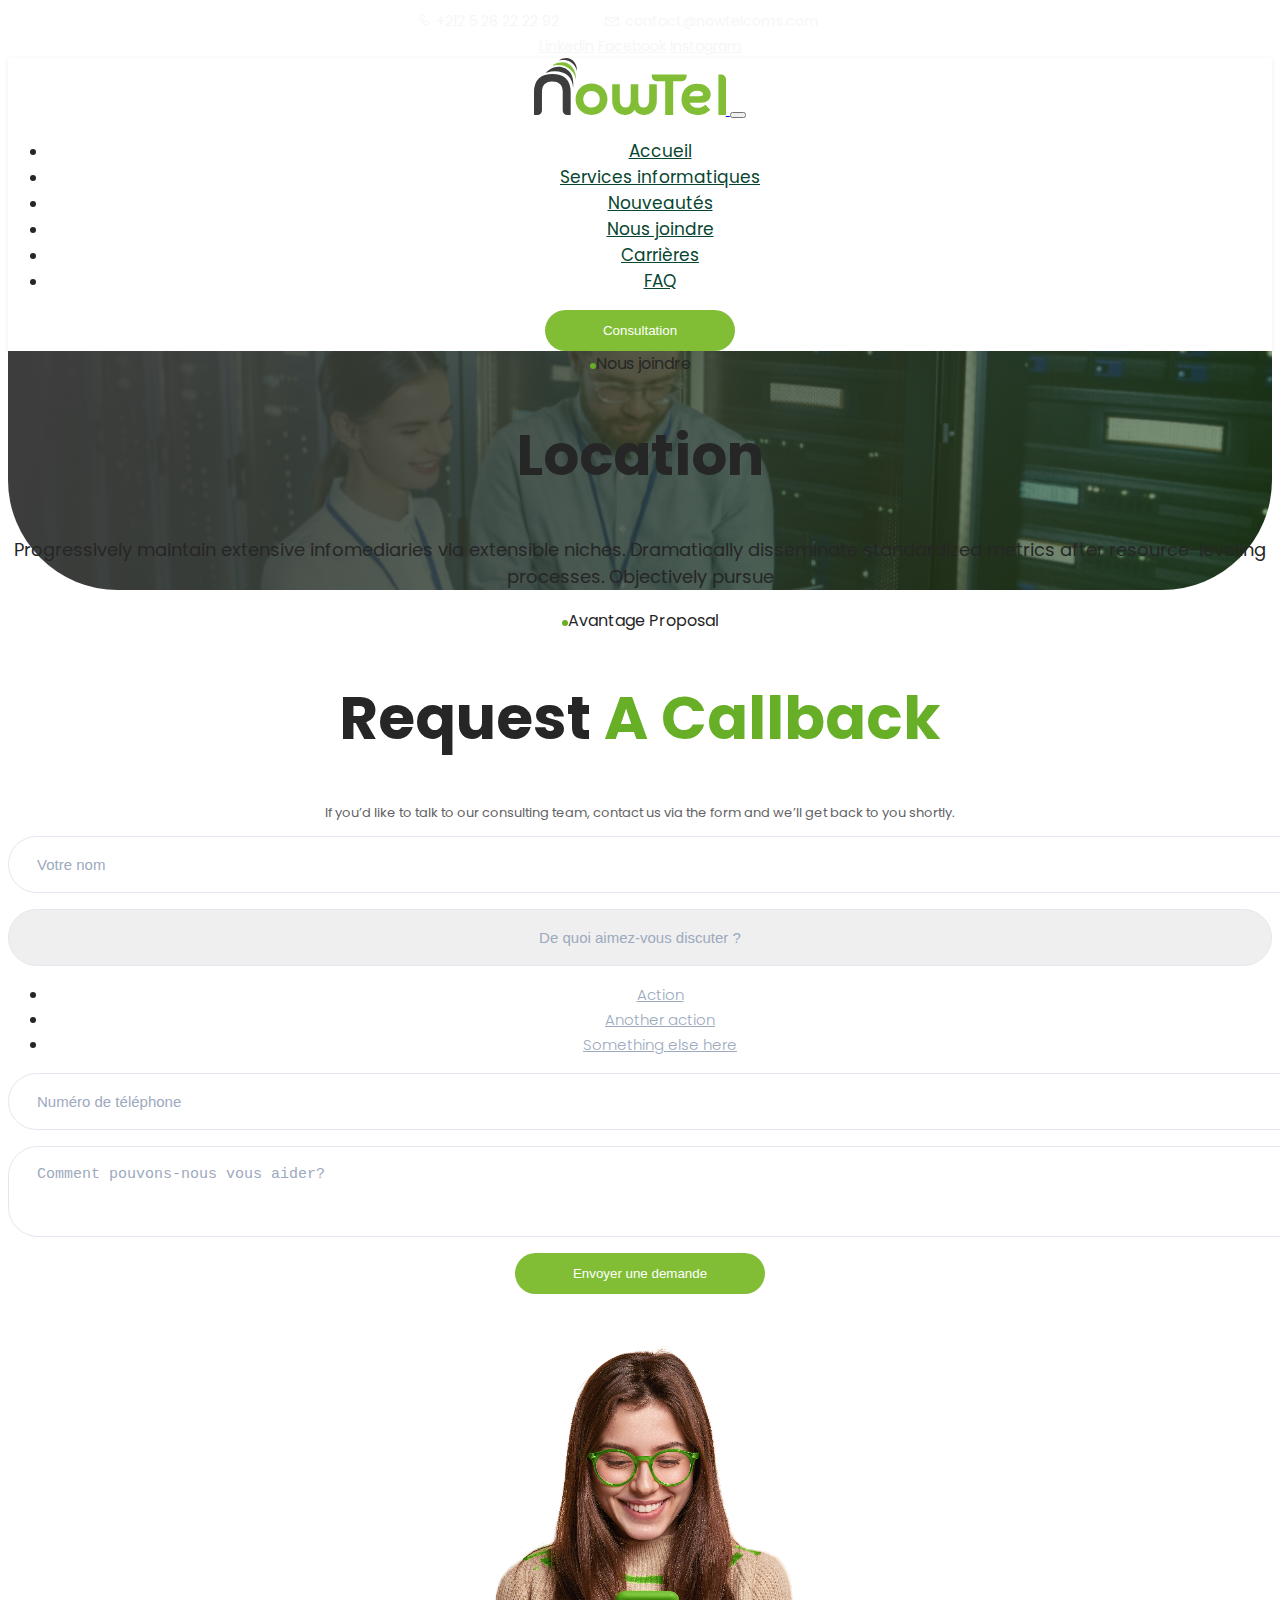
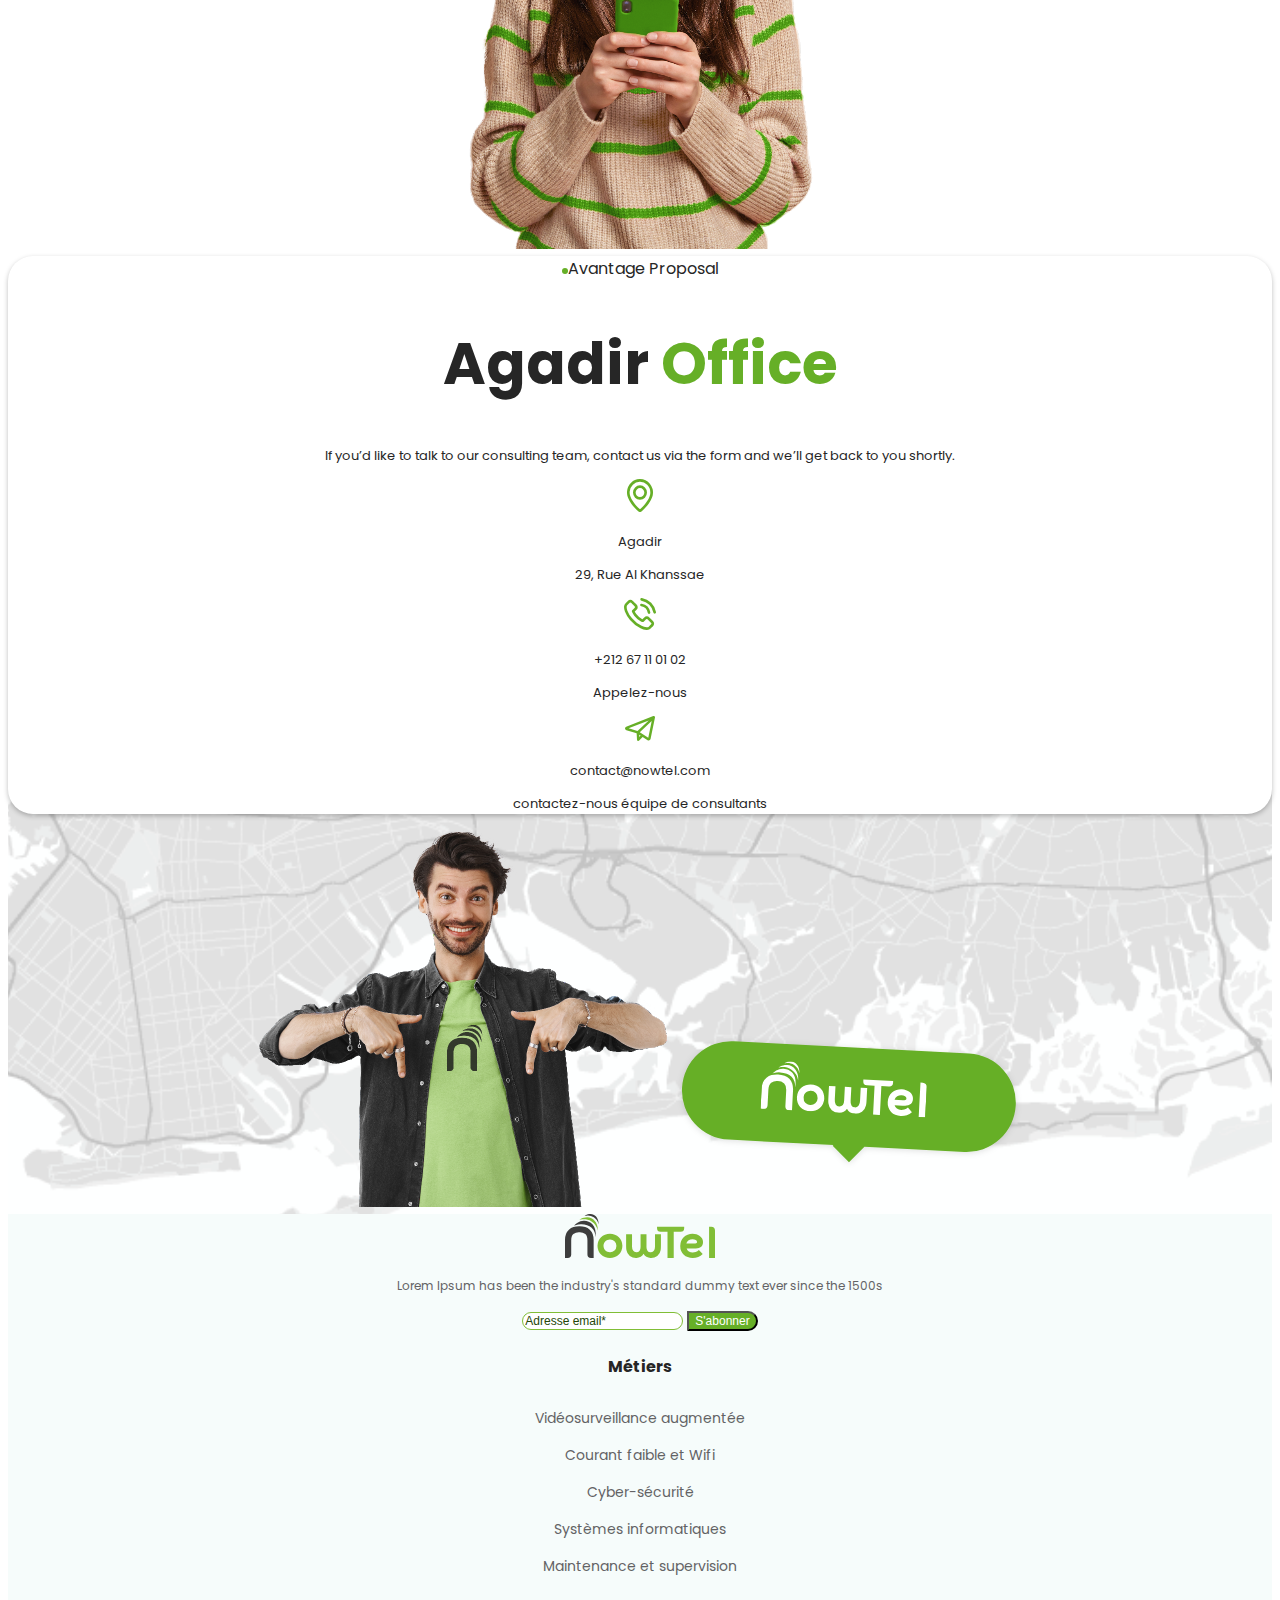
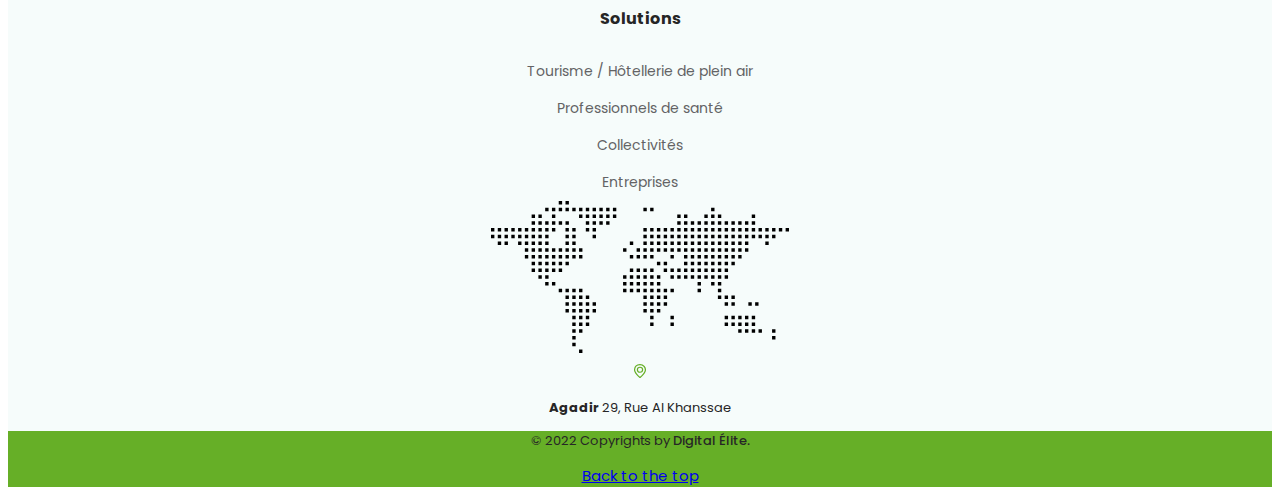
<file: contact.html>
<!DOCTYPE html>
<html lang="en" dir="ltr">

<head>
  <meta charset="utf-8">
  <meta name="viewport" content="width=device-width, initial-scale=1">
  <title>NOWTEL</title>

  <!-- Fontawesome icons -->
  <!-- <script defer src="https://use.fontawesome.com/releases/v5.15.4/js/all.js" integrity="sha384-rOA1PnstxnOBLzCLMcre8ybwbTmemjzdNlILg8O7z1lUkLXozs4DHonlDtnE7fpc" crossorigin="anonymous"></script> -->

  <!-- Google Fonts -->
  <link rel="preconnect" href="https://fonts.googleapis.com">
  <link rel="preconnect" href="https://fonts.gstatic.com" crossorigin>
  <link href="https://fonts.googleapis.com/css2?family=Poppins:wght@300;400;500;600&display=swap" rel="stylesheet">

  <!-- Other Fonts -->
  <link href="http://fonts.cdnfonts.com/css/altone-trial" rel="stylesheet">

  <!-- CSS Styles -->
  <link rel="stylesheet" href="https://cdn.jsdelivr.net/npm/bootstrap@5.1.3/dist/css/bootstrap.min.css" integrity="sha384-1BmE4kWBq78iYhFldvKuhfTAU6auU8tT94WrHftjDbrCEXSU1oBoqyl2QvZ6jIW3" crossorigin="anonymous">
  <link rel="stylesheet" href="css/styles.css">

  <!-- Bootstrap Scripts -->
  <script src="https://cdn.jsdelivr.net/npm/bootstrap@5.1.3/dist/js/bootstrap.bundle.min.js" integrity="sha384-ka7Sk0Gln4gmtz2MlQnikT1wXgYsOg+OMhuP+IlRH9sENBO0LRn5q+8nbTov4+1p" crossorigin="anonymous"></script>



</head>

<body>
  <section>
    <nav class="topBar navbar navbar-expand-lg bg-dark">
      <div class="container">
        <div class="flex">
          <svg xmlns="http://www.w3.org/2000/svg" width="10.794" height="11.817" viewBox="0 0 10.794 11.817">
            <path id="Tracé_10" data-name="Tracé 10"
              d="M10.272,8.169A1.761,1.761,0,0,0,9.6,7l-1.075-.79a1.7,1.7,0,0,0-2.371.363l-.481.655A16.4,16.4,0,0,1,3.75,4.75L4.4,4.445A1.7,1.7,0,0,0,5.219,2.19L4.653.982A1.678,1.678,0,0,0,2.4.166c-.1.047-.231.1-.369.162a6.874,6.874,0,0,0-.876.42A1.78,1.78,0,0,0,0,2.627a9.651,9.651,0,0,0,2.363,5,10.415,10.415,0,0,0,4.411,3.55,2.839,2.839,0,0,0,.826.133,1.787,1.787,0,0,0,1.518-.792C9.3,10.26,9.5,10,9.7,9.74c.1-.13.2-.259.3-.388a1.565,1.565,0,0,0,.274-1.182Zm-.76.815c-.1.127-.195.255-.293.383-.2.261-.408.53-.6.8a1.351,1.351,0,0,1-1.668.427C4.406,9.822.673,5.122.61,2.612a1.189,1.189,0,0,1,.784-1.3.308.308,0,0,0,.066-.033A6.214,6.214,0,0,1,2.269.888c.143-.061.278-.118.388-.17A1.1,1.1,0,0,1,3.126.612a1.074,1.074,0,0,1,.975.629l.565,1.208a1.09,1.09,0,0,1-.523,1.444l-.911.426a.3.3,0,0,0-.172.323,10.747,10.747,0,0,0,2.563,3.31.3.3,0,0,0,.351-.105l.668-.91A1.09,1.09,0,0,1,8.162,6.7l1.075.79a1.165,1.165,0,0,1,.433.764.964.964,0,0,1-.157.727Z"
              transform="translate(0.25 0.255)" fill="#f6f6f6" stroke="#f6f6f6" stroke-width="0.5" />
          </svg>
          <label>+212 5 28 22 22 92</label>
          <svg id="Groupe_10" data-name="Groupe 10" xmlns="http://www.w3.org/2000/svg" xmlns:xlink="http://www.w3.org/1999/xlink" width="14.202" height="9.152" viewBox="0 0 14.202 9.152">
            <defs>
              <clipPath id="clip-path">
                <rect id="Rectangle_9" data-name="Rectangle 9" width="14.202" height="9.152" fill="#f6f6f6" stroke="#f6f6f6" stroke-width="0.5" />
              </clipPath>
            </defs>
            <g id="Groupe_9" data-name="Groupe 9" clip-path="url(#clip-path)">
              <path id="Tracé_11" data-name="Tracé 11"
                d="M.631,0A.64.64,0,0,0,0,.631v7.89a.641.641,0,0,0,.631.631h12.94a.64.64,0,0,0,.631-.631V.631A.64.64,0,0,0,13.571,0ZM1.879.947H12.323L7.1,4.926,1.879.947Zm-.932.478L6.815,5.9a.473.473,0,0,0,.572,0l5.868-4.473v6.78H.947V1.425Z"
                fill="#f6f6f6" stroke="#f6f6f6" stroke-width="0.5" />
            </g>
          </svg>
          <label>contact@nowtelcoms.com</label>
        </div>
        <div class="">
          <a href="#" class="text-decoration-none">Linkedin</a>
          <a href="#" class="text-decoration-none">Facebook</a>
          <a href="#" class="text-decoration-none">Instagram</a>
        </div>


      </div>

    </nav>

  </section>
  <nav class="menuBar navbar sticky-top navbar-expand-lg bg-white py-3">
    <div class="container">
      <a class="navbar-brand" href="#">
        <img src="images/nowtel_logo_01.svg" alt="Nowtel">
      </a>
      <button class="navbar-toggler border-secondary" type="button" data-bs-toggle="collapse" data-bs-target="#navbarSupportedContent" aria-controls="navbarSupportedContent" aria-expanded="false" aria-label="Toggle navigation">
        <span class="navbar-toggler-icon rounded-3 bg-secondary"></span>
      </button>
      <div class="collapse navbar-collapse" id="navbarSupportedContent">
        <ul class="navbar-nav m-auto mb-2 mb-lg-0 menuList">
          <li class="nav-item">
            <a class="nav-link active" aria-current="page" href="https://hayatzee.github.io/NowtelProject/#">Accueil</a>
          </li>
          <li class="nav-item">
            <a class="nav-link" href="https://hayatzee.github.io/NowtelProject/services">Services informatiques</a>
          </li>
          <li class="nav-item">
            <a class="nav-link " aria-current="page" href="https://hayatzee.github.io/NowtelProject/nouveautes">Nouveautés</a>
          </li>
          <li class="nav-item">
            <a class="nav-link" href="https://hayatzee.github.io/NowtelProject/contact">Nous joindre</a>
          </li>
          <li class="nav-item">
            <a class="nav-link " aria-current="page" href="https://hayatzee.github.io/NowtelProject/carrieres">Carrières</a>
          </li>
          <li class="nav-item">
            <a class="nav-link" href="https://hayatzee.github.io/NowtelProject/faq">FAQ</a>
          </li>

        </ul>
        <button class="ctaFilledBtn" type="button" name="button">Consultation</button>


      </div>
    </div>
  </nav>
    <!-- /* Contact Page */ -->
    <section class="contactHeader py-5">
      <div class="container py-5">
        <div class="row py-5">
          <div class="col-xl-8 text-start text-white py-1">
            <span class="dot bg-white"></span><label class="px-2 pb-3 fs-5">Nous joindre</label>
            <h1 class="fw-bold font_56">Location</h1>
            <p class="font_18 ">Progressively maintain extensive infomediaries via extensible niches. Dramatically disseminate standardized metrics after resource-leveling processes. Objectively pursue</p>
          </div>
        </div>
      </div>
    </section>

    <section class="container">
      <div class="row py-5">
        <div class="col text-start">
          <span class="dot"></span><label class="px-2 pb-3 fs-5">Avantage Proposal</label>
          <h1 class="fw-bold font_60">Request <span style="color:#66AF27;">A Callback</span></h1>
          <p class="fs-5 contactSectionP">If you’d like to talk to our consulting team, contact us via the form and we’ll get back to you shortly.</p>
          <div class="py-4 col-xl-10 col-md-10">

            <form>
              <div class="">
                <input type="text" class="contactForm" id="your-name" placeholder="Votre nom">
              </div>
              <div class="dropdown">
                <button class="contactForm text-start bg-transparent dropdown-toggle" type="button" id="dropdownMenuButton1" data-bs-toggle="dropdown" aria-expanded="false">
                  De quoi aimez-vous discuter ?
                </button>
                <ul class="dropdown-menu w-100" aria-labelledby="dropdownMenuButton1">
                  <li><a class="dropdown-item" href="">Action</a></li>
                  <li><a class="dropdown-item" href="">Another action</a></li>
                  <li><a class="dropdown-item" href="">Something else here</a></li>
                </ul>
              </div>
              <div class="form-group">
                <input type="phone" class="contactForm" id="your-phone" placeholder="Numéro de téléphone">
              </div>
              <div class="form-group">
                <textarea class="contactForm" id="your-message" placeholder="Comment pouvons-nous vous aider?" rows="3"></textarea>
              </div>
              <button type="submit" class="ctaFilledBtn">Envoyer une demande</button>
            </form>

          </div>
        </div>
        <div class="col-lg-6 col-12">

              <img class="img-fluid" src="images/mobile_girl.png" alt="">


        </div>
      </div>
    </section>

    <div class="mapSection py-5">
      <div class="container py-5">

        <div class="row">
          <div class="col-xl-5 text-xl-start contactBox  ps-xxl-5 ps-xl-4 py-3 ">
            <div class="ps-3">
              <span class="dot"></span><label class="px-2 py-3 fs-5">Avantage Proposal</label>
              <h1 class="fw-bold bigTitle">Agadir<span style="color:#66AF27;"> Office</span></h1>
              <p class="fs-5 col-xl-10 pb-3 mx-xl-0 mx-sm-auto">If you’d like to talk to our consulting team, contact us via the form and we’ll get back to you shortly.</p>

            </div>

            <div class=" py-3 px-5 text-xl-start">
              <div class=" pe-3  float-xl-start">
                <img class="pe-2" src="images/droppin.svg" alt="">
              </div>

              <div class="pb-2 ">
                <p class="m-0 fw-bold fs-6">Agadir</p>
                <p class="contactInfo">29, Rue Al Khanssae</p>
              </div>

              <div class=" pe-3 float-xl-start ">
                <img class="pe-2" src="images/phone.svg" alt="">
              </div>

              <div class="pb-2 ">
                <p class="m-0 fw-bold fs-6">+212 67 11 01 02</p>
                <p class="contactInfo">Appelez-nous</p>
              </div>

              <div class=" pe-3  float-xl-start">
                <img class="pe-2" src="images/envelop.svg" alt="">
              </div>

              <div class="pb-2 ">
                <p class="m-0 fw-bold fs-6">contact@nowtel.com</p>
                <p class="contactInfo">contactez-nous équipe de consultants</p>
              </div>


            </div>
          </div>
          <div class="col">
              <div class="">
                <img class="img-fluid" src="images/mapGuy01.png" alt="">
                <img class="contactPin" src="images/nowtelPin.svg" alt="">

              </div>
          </div>
        </div>

      </div>
    </div>

    <!-- /* end of Contact Page */ -->
  <footer>
    <div class="container">
      <div class="row pt-5">
        <div class="col col-xl-4 p-2 py-3 text-start">
          <div class="row">
            <div class="col-9">
              <img src="images/nowtel_logo_02.svg" alt="">
              <p class="py-3 btmLogotext">Lorem Ipsum has been the industry's standard dummy text ever since the 1500s</p>
              <form>
                <div class="input-group mb-3">
                  <input type="email" class="form-control btmEmailInput" placeholder="Adresse email*" id="exampleInputEmail1" aria-describedby="emailHelp">
                  <button class="btn btmEmailBtn" type="submit">S'abonner</button>
                </div>
              </form>
            </div>
          </div>


        </div>
        <div class="col-xl-5 py-3">
          <div class="row text-start">
            <div class="col-xl-6 col-md-6  col-xs-12 pb-2 text-start">
              <h4 class="">Métiers</h4>
              <ul class="btmMenuGroup">
                <li class="btmMenuItem">Vidéosurveillance augmentée</li>
                <li class="btmMenuItem">Courant faible et Wifi</li>
                <li class="btmMenuItem">Cyber-sécurité</li>
                <li class="btmMenuItem">Systèmes informatiques</li>
                <li class="btmMenuItem">Maintenance et supervision</li>
              </ul>


            </div>
            <div class="col-xl-6  col-md-6  col-xs-12 text-start">
              <h4 class="">Solutions</h4>
              <ul class="btmMenuGroup">
                <li class="btmMenuItem">Tourisme / Hôtellerie de plein air</li>
                <li class="btmMenuItem">Professionnels de santé</li>
                <li class="btmMenuItem">Collectivités</li>
                <li class="btmMenuItem">Entreprises</li>
              </ul>


            </div>
          </div>
        </div>
        <div class="col-xl-3 py-3">
          <div class="pb-4">
            <img src="images/footer_map.svg" alt="">
          </div>
          <div class="d-flex justify-content-center">
            <img class="dropPin" src="images/droppin.svg" alt="">
            <p class="m-0 py-1 ps-2"><strong>Agadir</strong> 29, Rue Al Khanssae</p>
          </div>
        </div>

      </div>
    </div>
    <div class="bottomBar py-3">
      <div class="container d-flex justify-content-between">
        <p class="my-auto text-white">© 2022 Copyrights by <span style="font-weight:500;">Digital Élite.</span></p>
        <a class="nav-link p-0 text-white" href="#">Back to the top</a>
      </div>

    </div>

  </footer>


  <!-- JS Scripts -->
  <script src="https://ajax.googleapis.com/ajax/libs/jquery/3.6.0/jquery.min.js"></script>
  <script src=script.js></script>
</body>

</html>
</file>
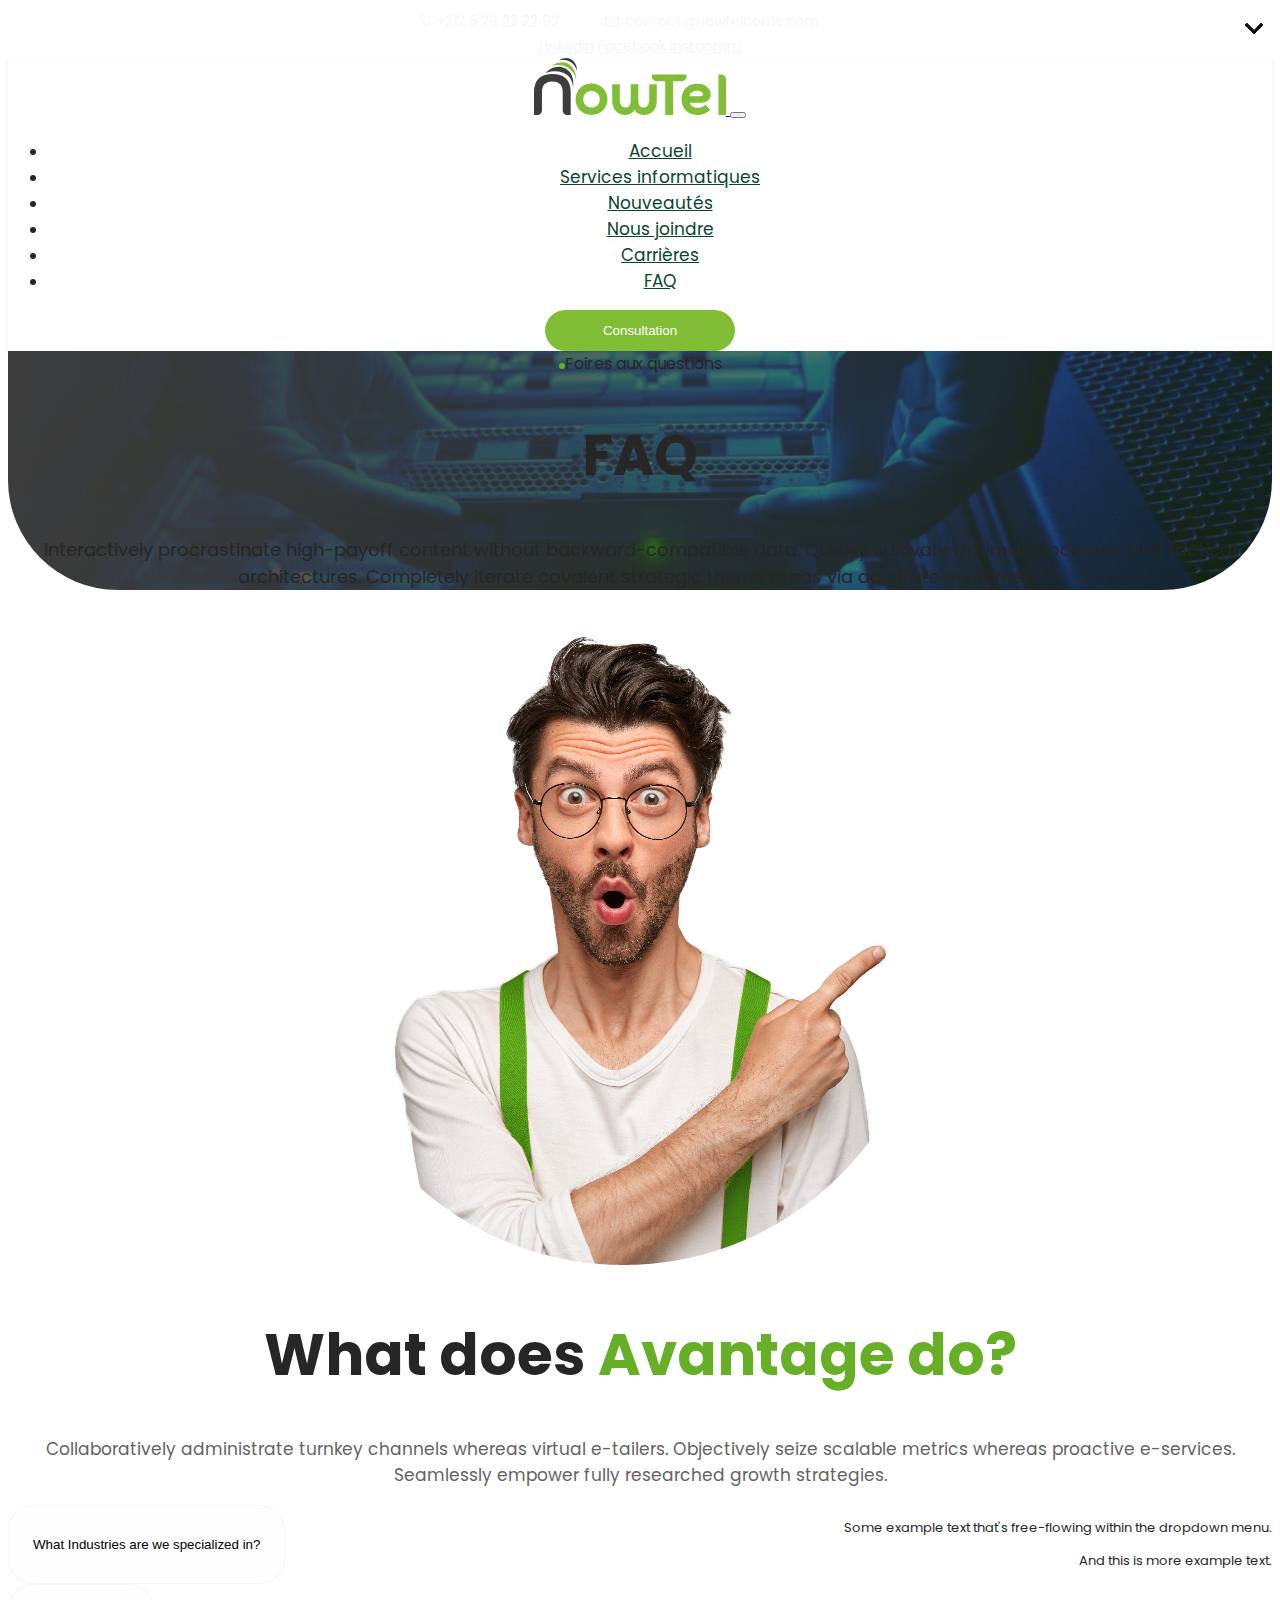
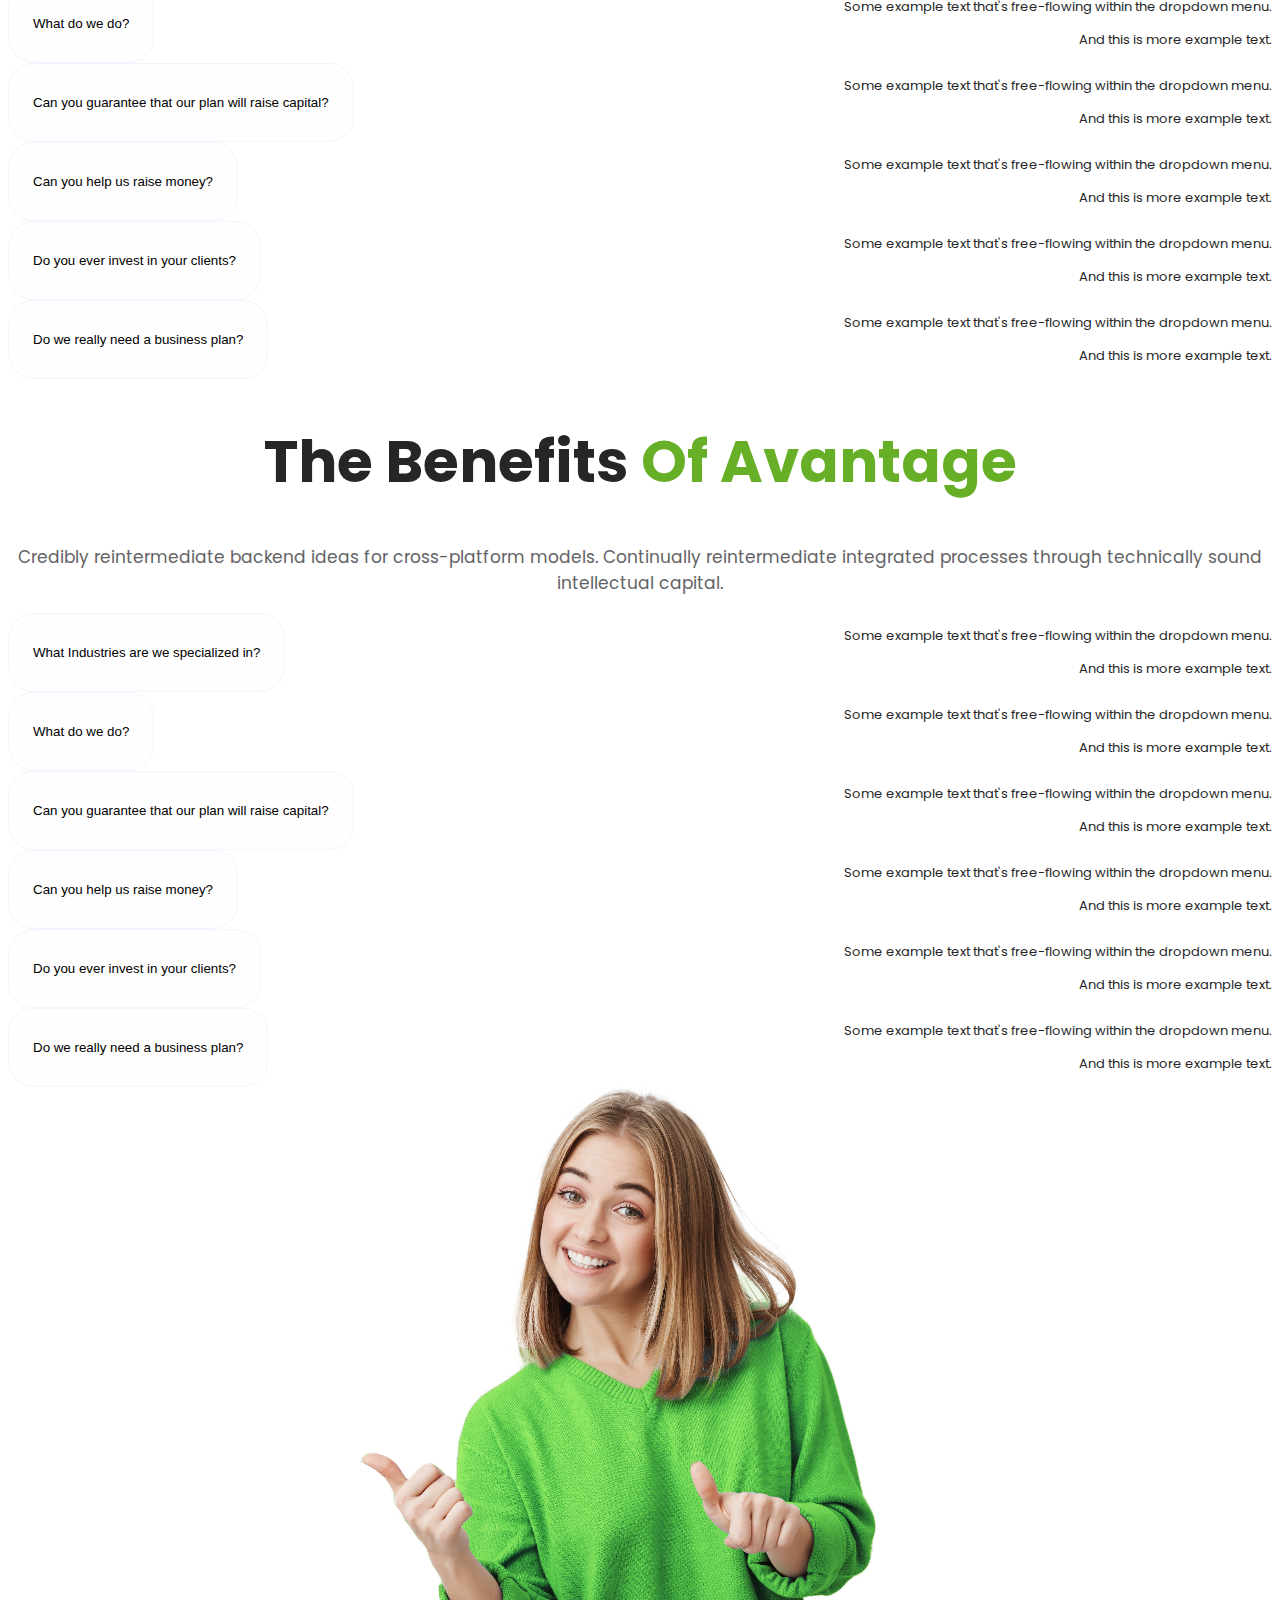
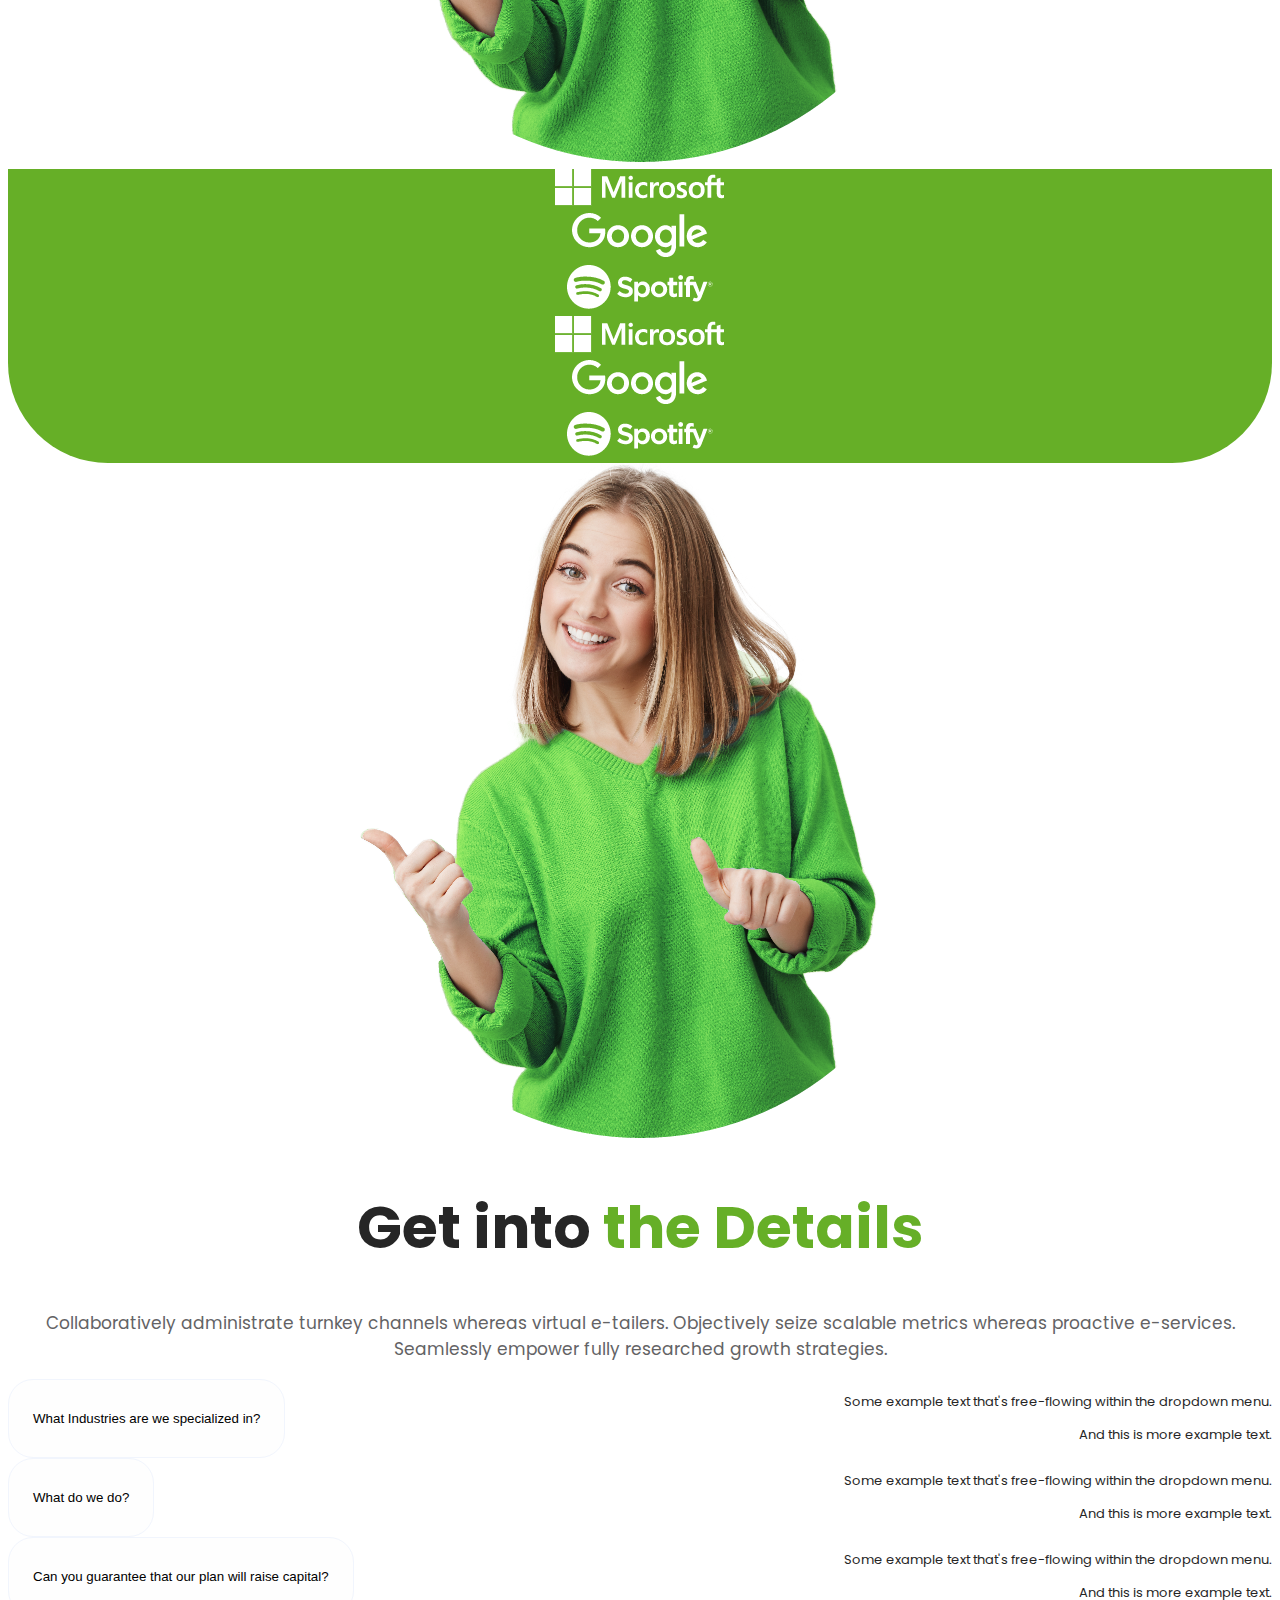
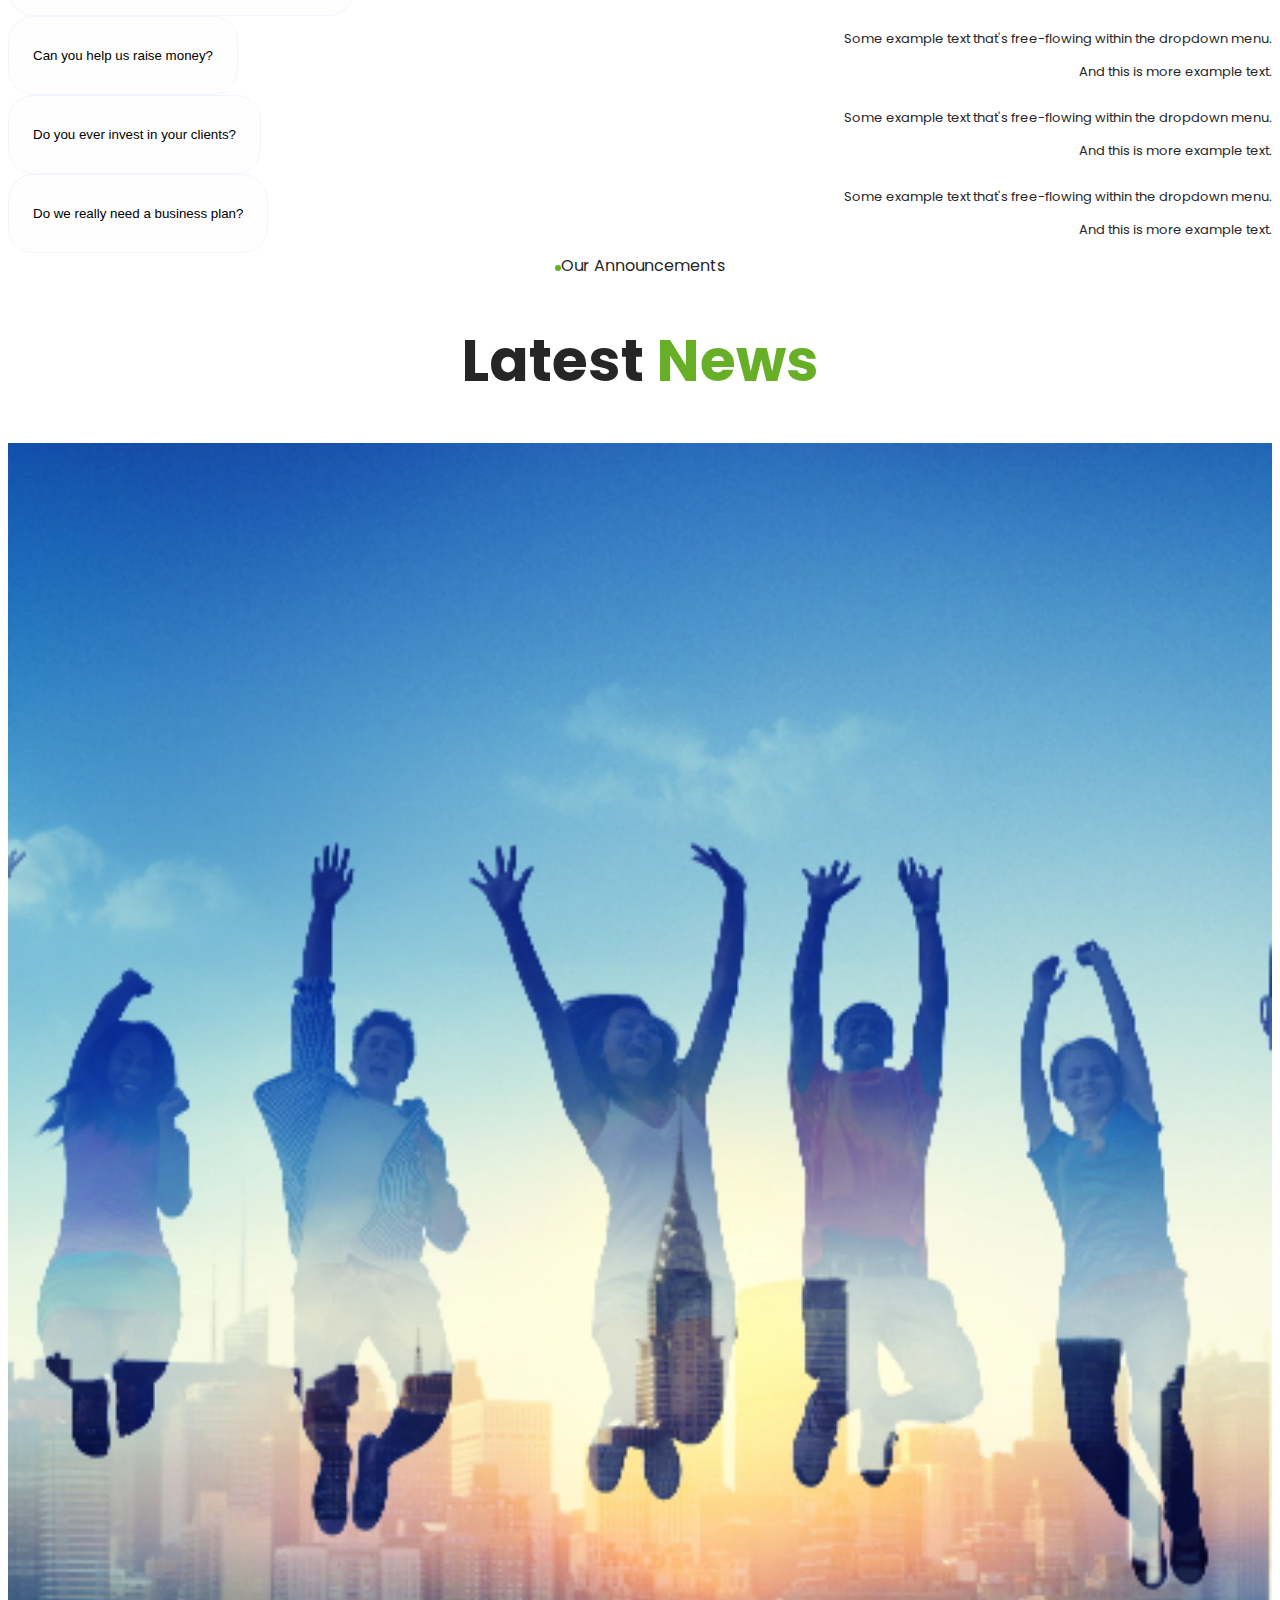
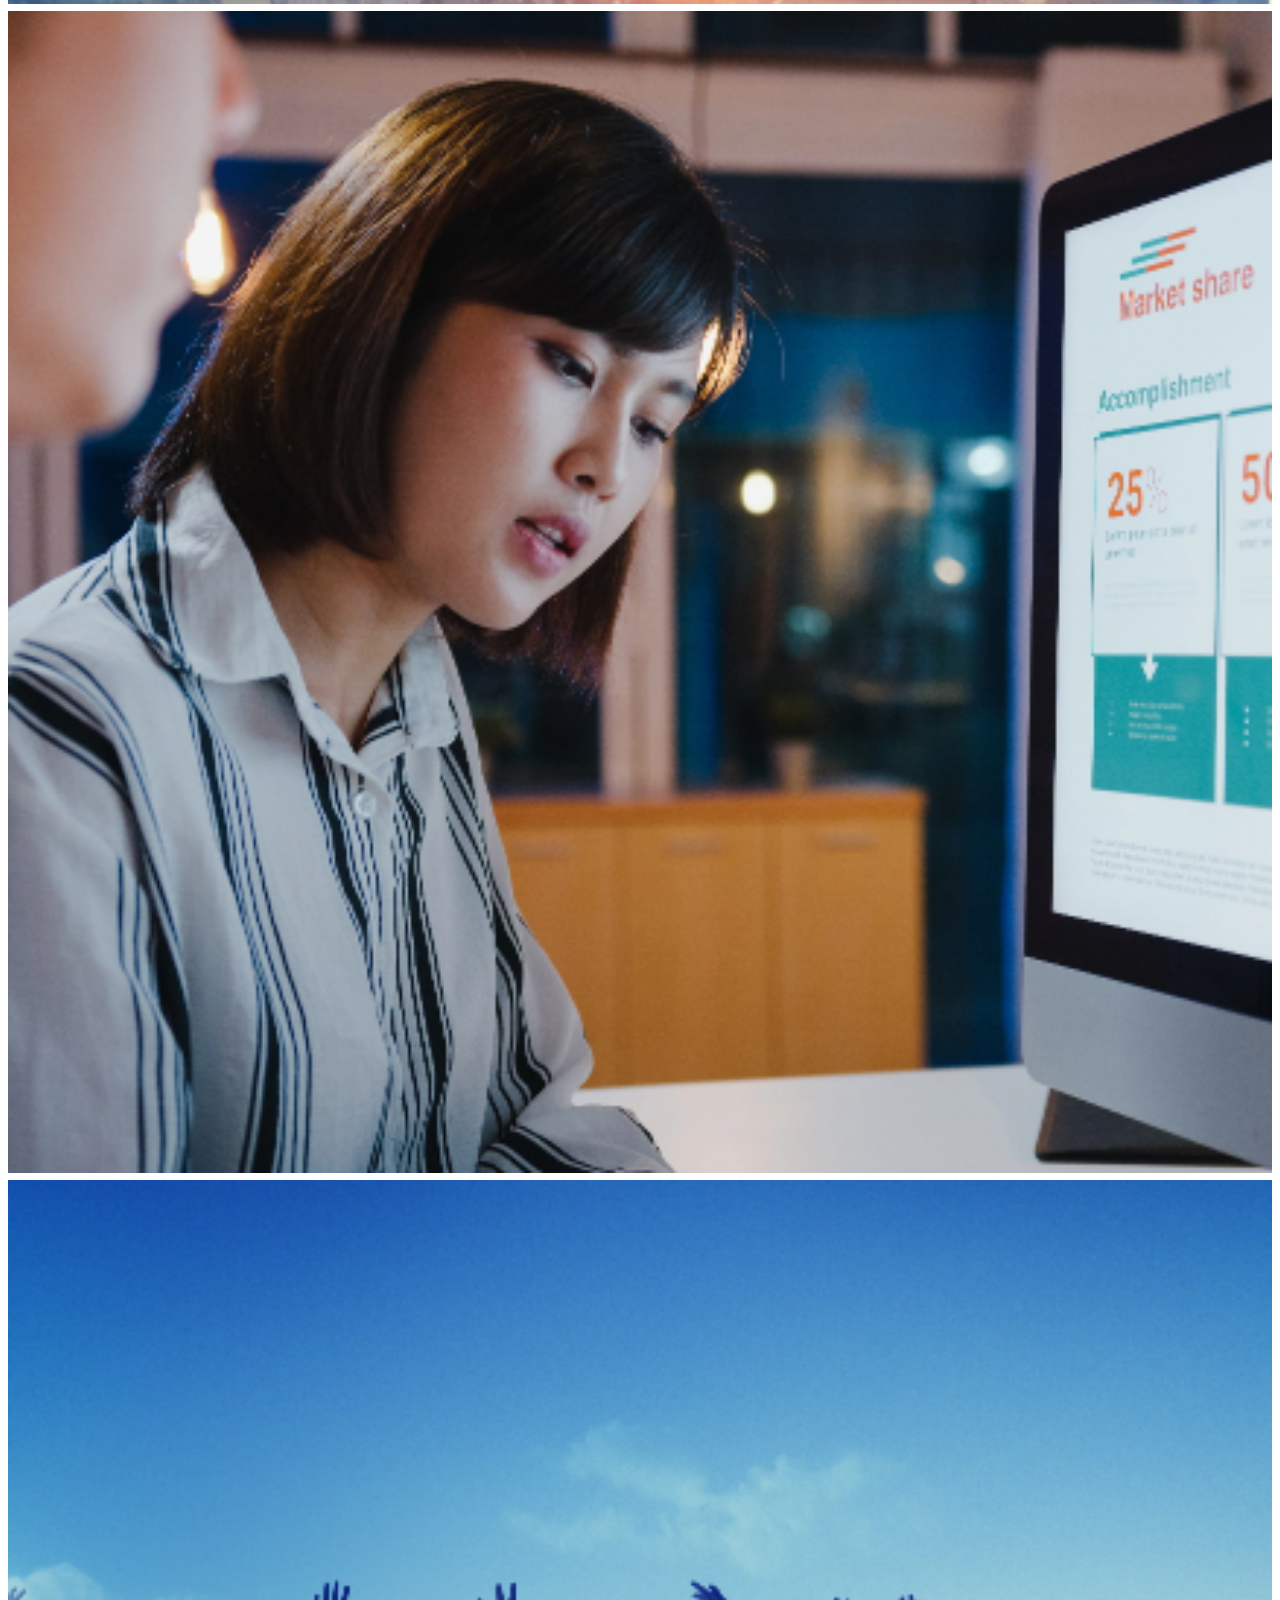
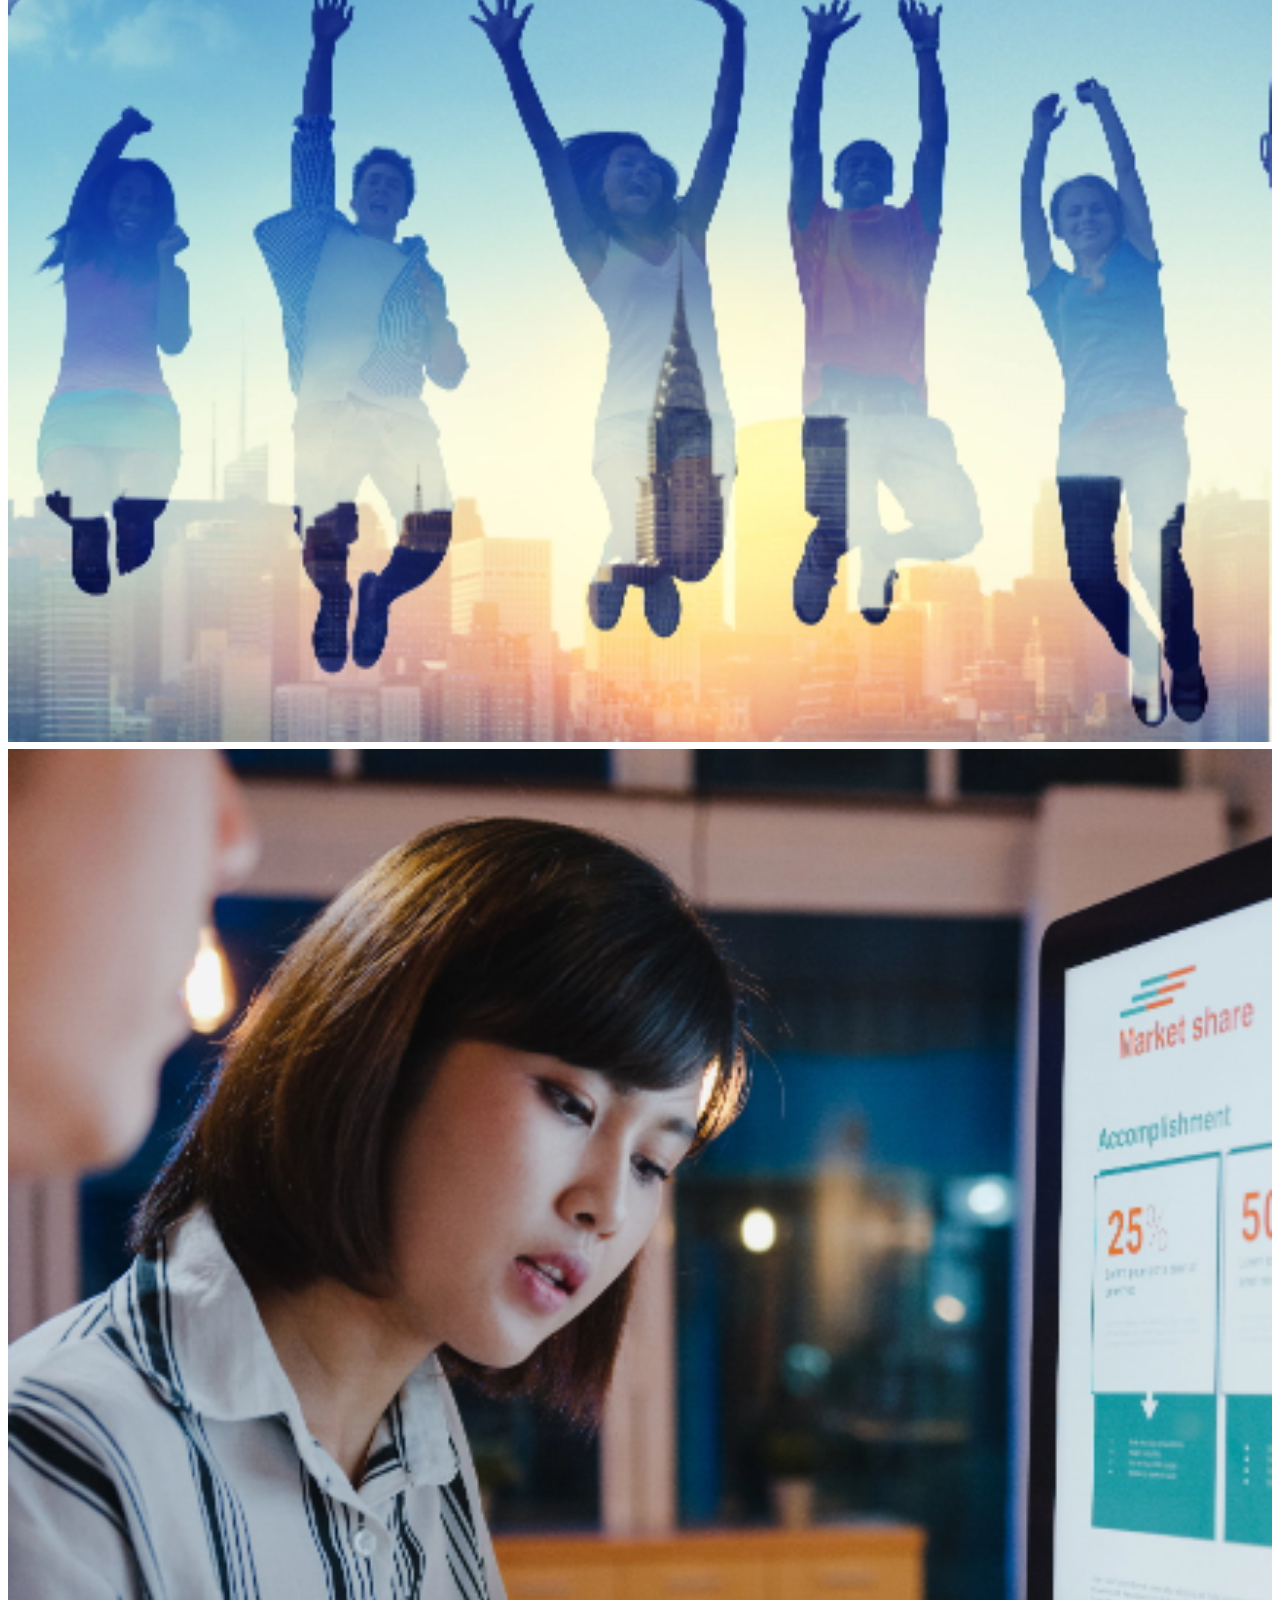
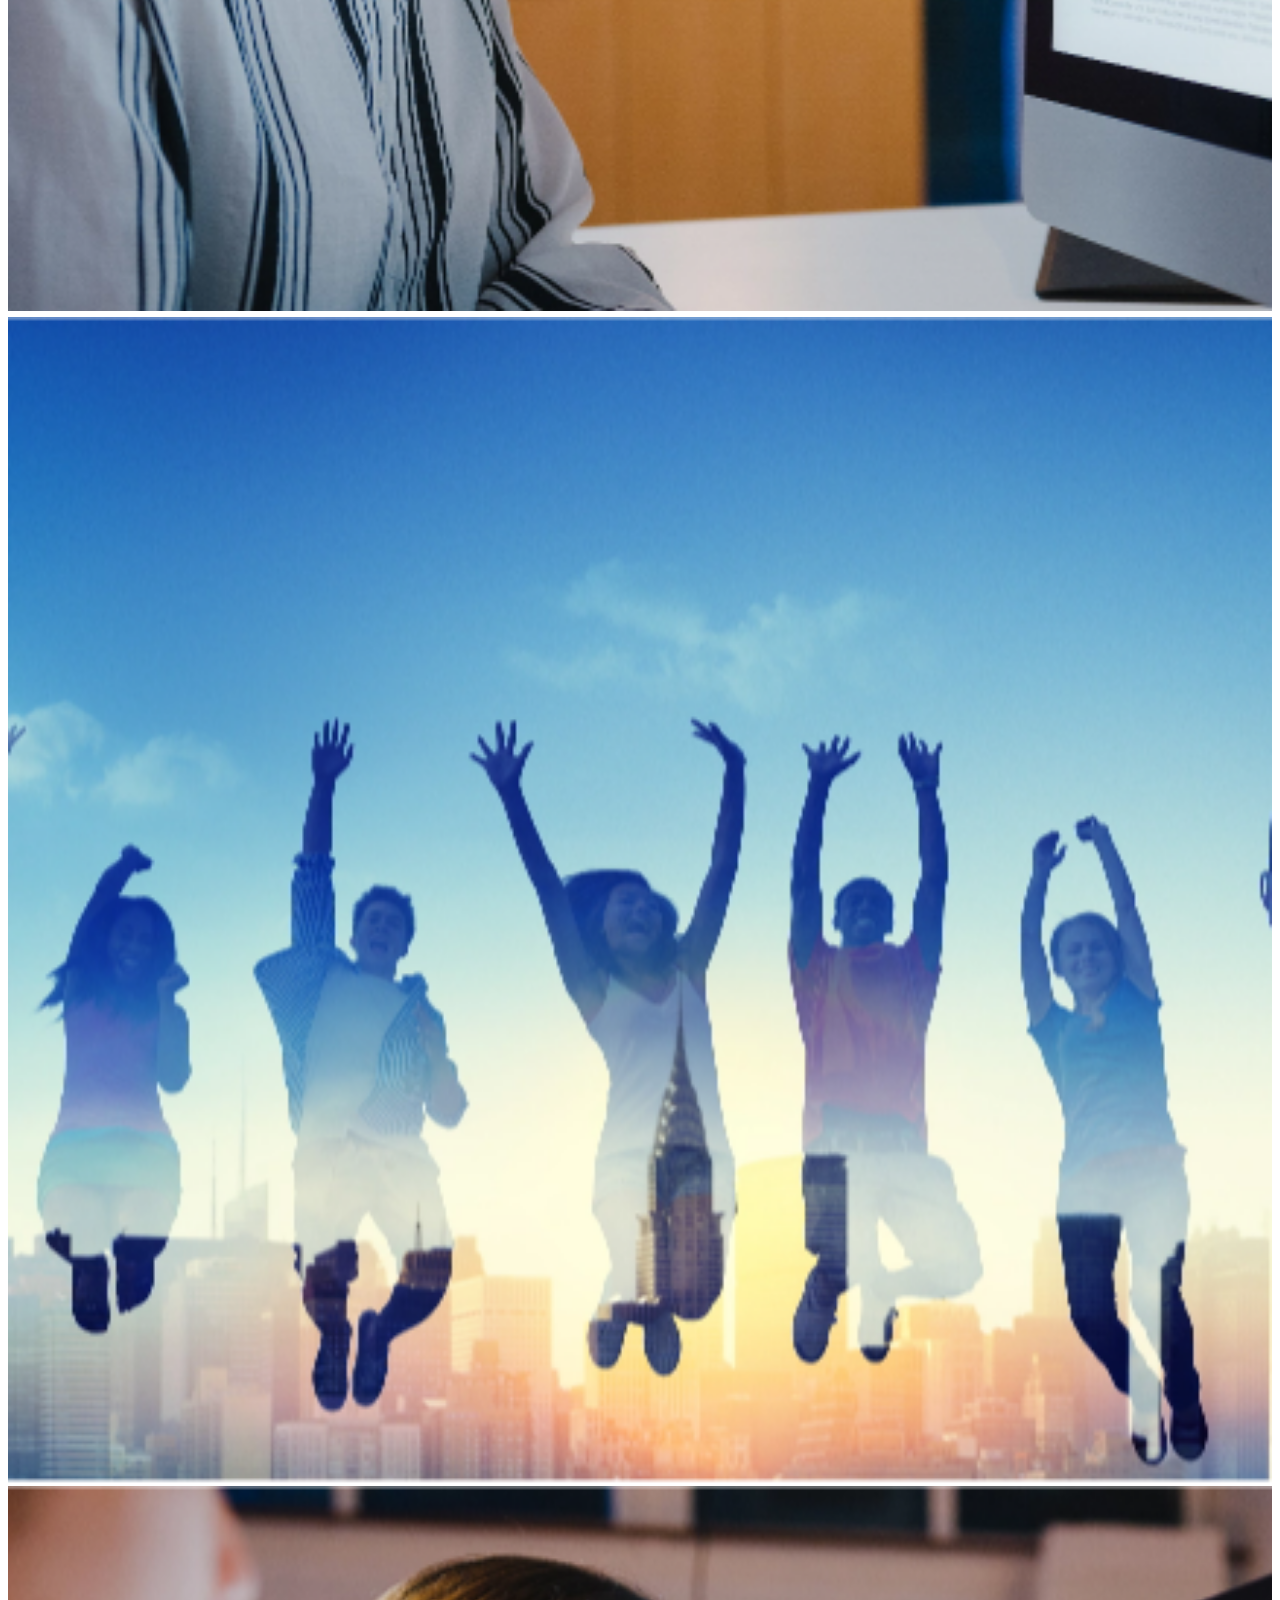
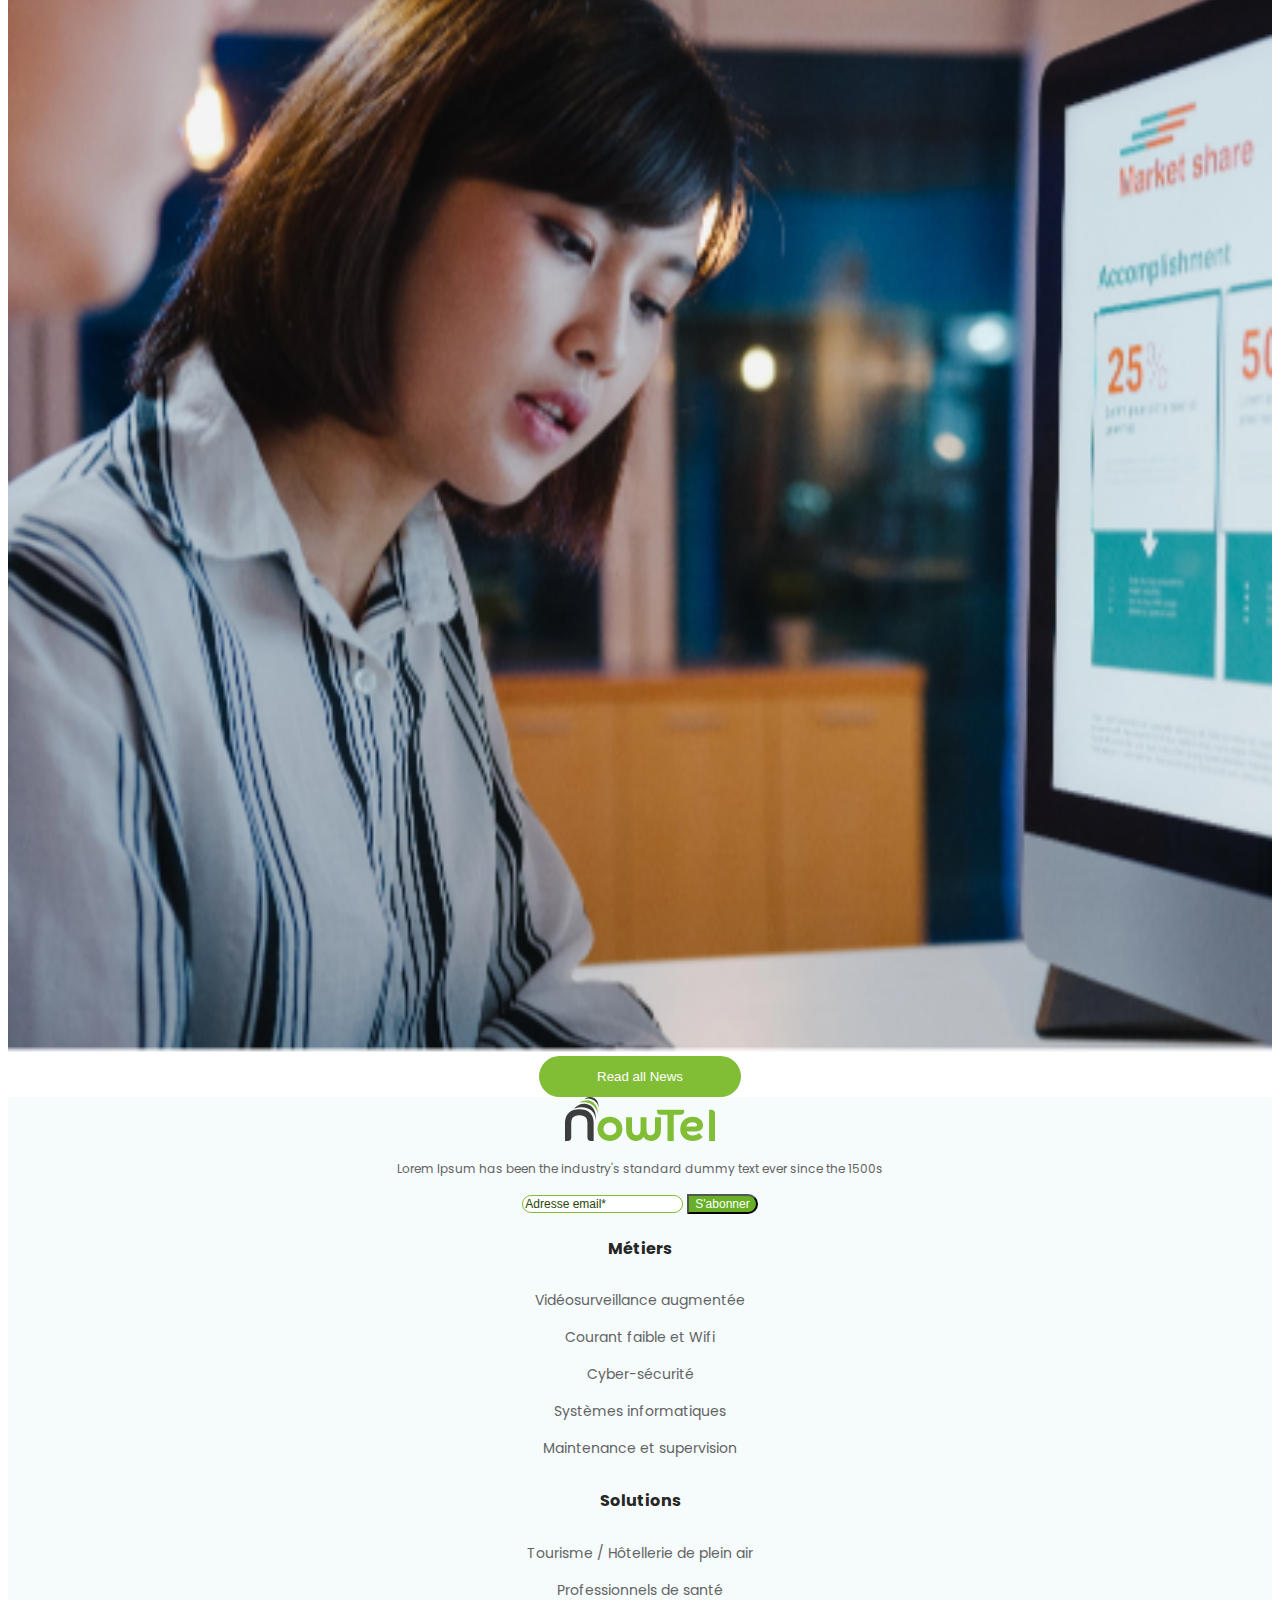
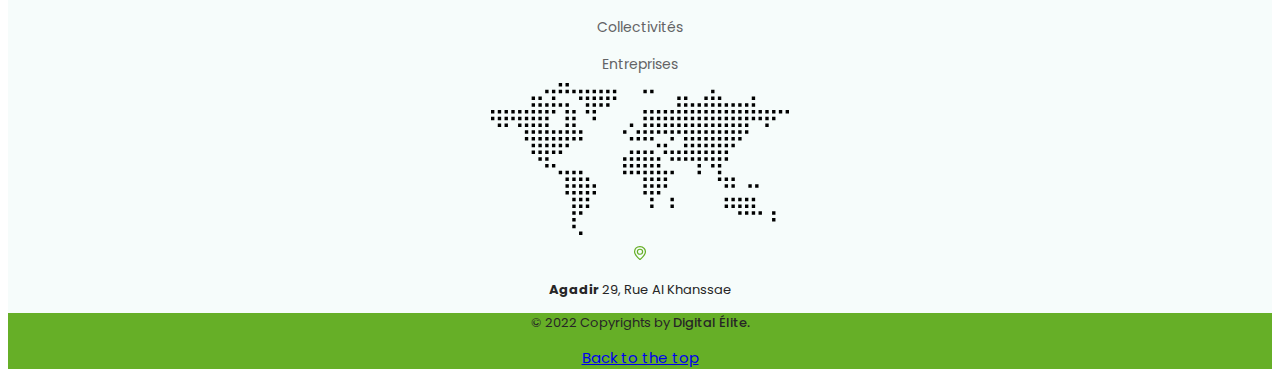
<file: faq.html>
<!DOCTYPE html>
<html lang="en" dir="ltr">

<head>
  <meta charset="utf-8">
  <meta name="viewport" content="width=device-width, initial-scale=1">
  <title>NOWTEL</title>

  <!-- Fontawesome icons -->
  <script defer src="https://cdnjs.cloudflare.com/ajax/libs/font-awesome/6.1.1/css/all.min.css" integrity="sha384-rOA1PnstxnOBLzCLMcre8ybwbTmemjzdNlILg8O7z1lUkLXozs4DHonlDtnE7fpc" crossorigin="anonymous"></script>

  <!-- Google Fonts -->
  <link rel="preconnect" href="https://fonts.googleapis.com">
  <link rel="preconnect" href="https://fonts.gstatic.com" crossorigin>
  <link href="https://fonts.googleapis.com/css2?family=Poppins:wght@300;400;500;600&display=swap" rel="stylesheet">

  <!-- Other Fonts -->
  <link href="http://fonts.cdnfonts.com/css/altone-trial" rel="stylesheet">

  <!-- CSS Styles -->
  <link rel="stylesheet" href="https://cdn.jsdelivr.net/npm/bootstrap@5.1.3/dist/css/bootstrap.min.css" integrity="sha384-1BmE4kWBq78iYhFldvKuhfTAU6auU8tT94WrHftjDbrCEXSU1oBoqyl2QvZ6jIW3" crossorigin="anonymous">
  <link rel="stylesheet" href="css/styles.css">

  <!-- Bootstrap Scripts -->
  <script src="https://cdn.jsdelivr.net/npm/bootstrap@5.1.3/dist/js/bootstrap.bundle.min.js" integrity="sha384-ka7Sk0Gln4gmtz2MlQnikT1wXgYsOg+OMhuP+IlRH9sENBO0LRn5q+8nbTov4+1p" crossorigin="anonymous"></script>



</head>

<body>
  <section>
    <nav class="topBar navbar navbar-expand-lg bg-dark">
      <div class="container">
        <div class="flex">
          <svg xmlns="http://www.w3.org/2000/svg" width="10.794" height="11.817" viewBox="0 0 10.794 11.817">
            <path id="Tracé_10" data-name="Tracé 10"
              d="M10.272,8.169A1.761,1.761,0,0,0,9.6,7l-1.075-.79a1.7,1.7,0,0,0-2.371.363l-.481.655A16.4,16.4,0,0,1,3.75,4.75L4.4,4.445A1.7,1.7,0,0,0,5.219,2.19L4.653.982A1.678,1.678,0,0,0,2.4.166c-.1.047-.231.1-.369.162a6.874,6.874,0,0,0-.876.42A1.78,1.78,0,0,0,0,2.627a9.651,9.651,0,0,0,2.363,5,10.415,10.415,0,0,0,4.411,3.55,2.839,2.839,0,0,0,.826.133,1.787,1.787,0,0,0,1.518-.792C9.3,10.26,9.5,10,9.7,9.74c.1-.13.2-.259.3-.388a1.565,1.565,0,0,0,.274-1.182Zm-.76.815c-.1.127-.195.255-.293.383-.2.261-.408.53-.6.8a1.351,1.351,0,0,1-1.668.427C4.406,9.822.673,5.122.61,2.612a1.189,1.189,0,0,1,.784-1.3.308.308,0,0,0,.066-.033A6.214,6.214,0,0,1,2.269.888c.143-.061.278-.118.388-.17A1.1,1.1,0,0,1,3.126.612a1.074,1.074,0,0,1,.975.629l.565,1.208a1.09,1.09,0,0,1-.523,1.444l-.911.426a.3.3,0,0,0-.172.323,10.747,10.747,0,0,0,2.563,3.31.3.3,0,0,0,.351-.105l.668-.91A1.09,1.09,0,0,1,8.162,6.7l1.075.79a1.165,1.165,0,0,1,.433.764.964.964,0,0,1-.157.727Z"
              transform="translate(0.25 0.255)" fill="#f6f6f6" stroke="#f6f6f6" stroke-width="0.5" />
          </svg>
          <label>+212 5 28 22 22 92</label>
          <svg id="Groupe_10" data-name="Groupe 10" xmlns="http://www.w3.org/2000/svg" xmlns:xlink="http://www.w3.org/1999/xlink" width="14.202" height="9.152" viewBox="0 0 14.202 9.152">
            <defs>
              <clipPath id="clip-path">
                <rect id="Rectangle_9" data-name="Rectangle 9" width="14.202" height="9.152" fill="#f6f6f6" stroke="#f6f6f6" stroke-width="0.5" />
              </clipPath>
            </defs>
            <g id="Groupe_9" data-name="Groupe 9" clip-path="url(#clip-path)">
              <path id="Tracé_11" data-name="Tracé 11"
                d="M.631,0A.64.64,0,0,0,0,.631v7.89a.641.641,0,0,0,.631.631h12.94a.64.64,0,0,0,.631-.631V.631A.64.64,0,0,0,13.571,0ZM1.879.947H12.323L7.1,4.926,1.879.947Zm-.932.478L6.815,5.9a.473.473,0,0,0,.572,0l5.868-4.473v6.78H.947V1.425Z"
                fill="#f6f6f6" stroke="#f6f6f6" stroke-width="0.5" />
            </g>
          </svg>
          <label>contact@nowtelcoms.com</label>
        </div>
        <div class="">
          <a href="#" class="text-decoration-none">Linkedin</a>
          <a href="#" class="text-decoration-none">Facebook</a>
          <a href="#" class="text-decoration-none">Instagram</a>
        </div>


      </div>

    </nav>

  </section>
  <nav class="menuBar navbar sticky-top navbar-expand-lg bg-white py-3">
    <div class="container">
      <a class="navbar-brand" href="#">
        <img src="images/nowtel_logo_01.svg" alt="Nowtel">
      </a>
      <button class="navbar-toggler border-secondary" type="button" data-bs-toggle="collapse" data-bs-target="#navbarSupportedContent" aria-controls="navbarSupportedContent" aria-expanded="false" aria-label="Toggle navigation">
        <span class="navbar-toggler-icon rounded-3 bg-secondary"></span>
      </button>
      <div class="collapse navbar-collapse" id="navbarSupportedContent">
        <ul class="navbar-nav m-auto mb-2 mb-lg-0 menuList">
         <li class="nav-item">
            <a class="nav-link active" aria-current="page" href="https://hayatzee.github.io/NowtelProject/#">Accueil</a>
          </li>
          <li class="nav-item">
            <a class="nav-link" href="https://hayatzee.github.io/NowtelProject/services">Services informatiques</a>
          </li>
          <li class="nav-item">
            <a class="nav-link " aria-current="page" href="https://hayatzee.github.io/NowtelProject/nouveautes">Nouveautés</a>
          </li>
          <li class="nav-item">
            <a class="nav-link" href="https://hayatzee.github.io/NowtelProject/contact">Nous joindre</a>
          </li>
          <li class="nav-item">
            <a class="nav-link " aria-current="page" href="https://hayatzee.github.io/NowtelProject/carrieres">Carrières</a>
          </li>
          <li class="nav-item">
            <a class="nav-link" href="https://hayatzee.github.io/NowtelProject/faq">FAQ</a>
          </li>

        </ul>
        <button class="ctaFilledBtn" type="button" name="button">Consultation</button>


      </div>
    </div>
  </nav>

  <!-- FAQ Page -->
  <section class="faqHeader py-5">
    <div class="container py-5">
      <div class="row py-5">
        <div class="col-xl-8 text-start text-white py-1">
          <span class="dot bg-white"></span><label class="px-2 pb-3 fs-5">Foires aux questions</label>
          <h1 class="fw-bold font_56">FAQ</h1>
          <p class="font_18 ">Interactively procrastinate high-payoff content without backward-compatible data. Quickly cultivate optimal processes and tactical architectures. Completely iterate covalent strategic theme areas via accurate e-markets.
          </p>



        </div>
      </div>
    </div>
    </div>
  </section>
  <section class="container">
    <div class="row py-5">
      <div class="col-lg-5 col-12">
        <div class="">
          <img class="img-fluid" src="images/amazed_guy.png" alt="">
        </div>
      </div>
      <div class="col-xxl-5 col-lg-6  col-12 text-start mx-auto">
        <h1 class="fw-bold bigTitle col-xl-10 col-md-8 col-12">What does <span style="color:#66AF27;">Avantage do?</span></h1>
        <p class="fs-6 pb-3 mutedPfont">Collaboratively administrate turnkey channels whereas virtual e-tailers. Objectively seize scalable metrics whereas proactive e-services. Seamlessly empower fully researched growth strategies.</p>
        <div class="">
          <div class="btn-group">
            <button class="btn faqDropBtn dropDown-angle" type="button" id="defaultDropdown" data-bs-toggle="dropdown" data-bs-auto-close="true" aria-expanded="false">
              What Industries are we specialized in?
            </button>
            <div class="dropdown-menu p-4 text-muted" aria-labelledby="defaultDropdown" style="position: none; width:100%;">
              <p>
                Some example text that's free-flowing within the dropdown menu.
              </p>
              <p class="mb-0">
                And this is more example text.
              </p>
            </div>
          </div>
          <div class="btn-group">
            <button class="btn faqDropBtn  dropDown-angle" type="button" id="defaultDropdown" data-bs-toggle="dropdown" data-bs-auto-close="true" aria-expanded="false">
              What do we do?
            </button>
            <div class="dropdown-menu p-4 text-muted" aria-labelledby="defaultDropdown" style="position: none; width:100%;">
              <p>
                Some example text that's free-flowing within the dropdown menu.
              </p>
              <p class="mb-0">
                And this is more example text.
              </p>
            </div>
          </div>
          <div class="btn-group">
            <button class="btn faqDropBtn  dropDown-angle" type="button" id="defaultDropdown" data-bs-toggle="dropdown" data-bs-auto-close="true" aria-expanded="false">
              Can you guarantee that our plan will raise capital?
            </button>
            <div class="dropdown-menu p-4 text-muted" aria-labelledby="defaultDropdown" style="position: none; width:100%;">
              <p>
                Some example text that's free-flowing within the dropdown menu.
              </p>
              <p class="mb-0">
                And this is more example text.
              </p>
            </div>
          </div>
          <div class="btn-group">
            <button class="btn faqDropBtn  dropDown-angle" type="button" id="defaultDropdown" data-bs-toggle="dropdown" data-bs-auto-close="true" aria-expanded="false">
              Can you help us raise money?
            </button>
            <div class="dropdown-menu p-4 text-muted" aria-labelledby="defaultDropdown" style="position: none; width:100%;">
              <p>
                Some example text that's free-flowing within the dropdown menu.
              </p>
              <p class="mb-0">
                And this is more example text.
              </p>
            </div>
          </div>
          <div class="btn-group">
            <button class="btn faqDropBtn  dropDown-angle" type="button" id="defaultDropdown" data-bs-toggle="dropdown" data-bs-auto-close="true" aria-expanded="false">
              Do you ever invest in your clients?
            </button>
            <div class="dropdown-menu p-4 text-muted" aria-labelledby="defaultDropdown" style="position: none; width:100%;">
              <p>
                Some example text that's free-flowing within the dropdown menu.
              </p>
              <p class="mb-0">
                And this is more example text.
              </p>
            </div>
          </div>
          <div class="btn-group">
            <button class="btn faqDropBtn  dropDown-angle" type="button" id="defaultDropdown" data-bs-toggle="dropdown" data-bs-auto-close="true" aria-expanded="false">
              Do we really need a business plan?
            </button>
            <div class="dropdown-menu p-4 text-muted" aria-labelledby="defaultDropdown" style="position: none; width:100%;">
              <p>
                Some example text that's free-flowing within the dropdown menu.
              </p>
              <p class="mb-0">
                And this is more example text.
              </p>
            </div>
          </div>


        </div>

      </div>
    </div>
    <div class="row py-5">

      <div class="col-xxl-5 col-lg-6  col-12 text-start">
        <h1 class="fw-bold bigTitle  col-lg-9 col-12">The Benefits <span style="color:#66AF27;">Of Avantage</span></h1>
        <p class="fs-6 pb-3 mutedPfont">Credibly reintermediate backend ideas for cross-platform models. Continually reintermediate integrated processes through technically sound intellectual capital.</p>
        <div class="">
          <div class="btn-group">
            <button class="btn faqDropBtn dropDown-angle" type="button" id="defaultDropdown" data-bs-toggle="dropdown" data-bs-auto-close="true" aria-expanded="false">
              What Industries are we specialized in?
            </button>
            <div class="dropdown-menu p-4 text-muted" aria-labelledby="defaultDropdown" style="position: none; width:100%;">
              <p>
                Some example text that's free-flowing within the dropdown menu.
              </p>
              <p class="mb-0">
                And this is more example text.
              </p>
            </div>
          </div>
          <div class="btn-group">
            <button class="btn faqDropBtn  dropDown-angle" type="button" id="defaultDropdown" data-bs-toggle="dropdown" data-bs-auto-close="true" aria-expanded="false">
              What do we do?
            </button>
            <div class="dropdown-menu p-4 text-muted" aria-labelledby="defaultDropdown" style="position: none; width:100%;">
              <p>
                Some example text that's free-flowing within the dropdown menu.
              </p>
              <p class="mb-0">
                And this is more example text.
              </p>
            </div>
          </div>
          <div class="btn-group">
            <button class="btn faqDropBtn  dropDown-angle" type="button" id="defaultDropdown" data-bs-toggle="dropdown" data-bs-auto-close="true" aria-expanded="false">
              Can you guarantee that our plan will raise capital?
            </button>
            <div class="dropdown-menu p-4 text-muted" aria-labelledby="defaultDropdown" style="position: none; width:100%;">
              <p>
                Some example text that's free-flowing within the dropdown menu.
              </p>
              <p class="mb-0">
                And this is more example text.
              </p>
            </div>
          </div>
          <div class="btn-group">
            <button class="btn faqDropBtn  dropDown-angle" type="button" id="defaultDropdown" data-bs-toggle="dropdown" data-bs-auto-close="true" aria-expanded="false">
              Can you help us raise money?
            </button>
            <div class="dropdown-menu p-4 text-muted" aria-labelledby="defaultDropdown" style="position: none; width:100%;">
              <p>
                Some example text that's free-flowing within the dropdown menu.
              </p>
              <p class="mb-0">
                And this is more example text.
              </p>
            </div>
          </div>
          <div class="btn-group">
            <button class="btn faqDropBtn  dropDown-angle" type="button" id="defaultDropdown" data-bs-toggle="dropdown" data-bs-auto-close="true" aria-expanded="false">
              Do you ever invest in your clients?
            </button>
            <div class="dropdown-menu p-4 text-muted" aria-labelledby="defaultDropdown" style="position: none; width:100%;">
              <p>
                Some example text that's free-flowing within the dropdown menu.
              </p>
              <p class="mb-0">
                And this is more example text.
              </p>
            </div>
          </div>
          <div class="btn-group">
            <button class="btn faqDropBtn  dropDown-angle" type="button" id="defaultDropdown" data-bs-toggle="dropdown" data-bs-auto-close="true" aria-expanded="false">
              Do we really need a business plan?
            </button>
            <div class="dropdown-menu p-4 text-muted" aria-labelledby="defaultDropdown" style="position: none; width:100%;">
              <p>
                Some example text that's free-flowing within the dropdown menu.
              </p>
              <p class="mb-0">
                And this is more example text.
              </p>
            </div>
          </div>


        </div>

      </div>
      <div class="col-lg-5 col-12 mx-auto">
        <div class="">
          <img class="img-fluid" src="images/happy_girl.png" alt="">
        </div>
      </div>
    </div>
  </section>
  <section class="greenSection">
    <div class="container py-5">


  <div class="row py-3">
    <div class="col">
      <img src="images/microsoft_logo.png" alt="">
    </div>

  <div class="col">
    <img src="images/google_logo.png" alt="">
  </div>

<div class="col">
  <img src="images/spotify_logo.png" alt="">
</div>
<div class="col">
  <img src="images/microsoft_logo.png" alt="">
</div>

<div class="col">
<img src="images/google_logo.png" alt="">
</div>

<div class="col">
<img src="images/spotify_logo.png" alt="">
</div>

</div>

</div>
  </section>
  <section class="container">

    <div class="row py-5">
      <div class="col-lg-5 col-12">
        <div class="">
          <img class="img-fluid" src="images/happy_girl.png" alt="">
        </div>
      </div>
      <div class="col-xxl-5 col-lg-6  col-12 text-start mx-auto">
        <h1 class="fw-bold bigTitle col-lg-9 col-12">Get into<span style="color:#66AF27;"> the Details</span></h1>
        <p class="fs-6 pb-3 mutedPfont">Collaboratively administrate turnkey channels whereas virtual e-tailers. Objectively seize scalable metrics whereas proactive e-services. Seamlessly empower fully researched growth strategies.</p>
        <div class="">
          <div class="btn-group">
            <button class="btn faqDropBtn dropDown-angle" type="button" id="defaultDropdown" data-bs-toggle="dropdown" data-bs-auto-close="true" aria-expanded="false">
              What Industries are we specialized in?
            </button>
            <div class="dropdown-menu p-4 text-muted" aria-labelledby="defaultDropdown" style="position: none; width:100%;">
              <p>
                Some example text that's free-flowing within the dropdown menu.
              </p>
              <p class="mb-0">
                And this is more example text.
              </p>
            </div>
          </div>
          <div class="btn-group">
            <button class="btn faqDropBtn  dropDown-angle" type="button" id="defaultDropdown" data-bs-toggle="dropdown" data-bs-auto-close="true" aria-expanded="false">
              What do we do?
            </button>
            <div class="dropdown-menu p-4 text-muted" aria-labelledby="defaultDropdown" style="position: none; width:100%;">
              <p>
                Some example text that's free-flowing within the dropdown menu.
              </p>
              <p class="mb-0">
                And this is more example text.
              </p>
            </div>
          </div>
          <div class="btn-group">
            <button class="btn faqDropBtn  dropDown-angle" type="button" id="defaultDropdown" data-bs-toggle="dropdown" data-bs-auto-close="true" aria-expanded="false">
              Can you guarantee that our plan will raise capital?
            </button>
            <div class="dropdown-menu p-4 text-muted" aria-labelledby="defaultDropdown" style="position: none; width:100%;">
              <p>
                Some example text that's free-flowing within the dropdown menu.
              </p>
              <p class="mb-0">
                And this is more example text.
              </p>
            </div>
          </div>
          <div class="btn-group">
            <button class="btn faqDropBtn  dropDown-angle" type="button" id="defaultDropdown" data-bs-toggle="dropdown" data-bs-auto-close="true" aria-expanded="false">
              Can you help us raise money?
            </button>
            <div class="dropdown-menu p-4 text-muted" aria-labelledby="defaultDropdown" style="position: none; width:100%;">
              <p>
                Some example text that's free-flowing within the dropdown menu.
              </p>
              <p class="mb-0">
                And this is more example text.
              </p>
            </div>
          </div>
          <div class="btn-group">
            <button class="btn faqDropBtn  dropDown-angle" type="button" id="defaultDropdown" data-bs-toggle="dropdown" data-bs-auto-close="true" aria-expanded="false">
              Do you ever invest in your clients?
            </button>
            <div class="dropdown-menu p-4 text-muted" aria-labelledby="defaultDropdown" style="position: none; width:100%;">
              <p>
                Some example text that's free-flowing within the dropdown menu.
              </p>
              <p class="mb-0">
                And this is more example text.
              </p>
            </div>
          </div>
          <div class="btn-group">
            <button class="btn faqDropBtn  dropDown-angle" type="button" id="defaultDropdown" data-bs-toggle="dropdown" data-bs-auto-close="true" aria-expanded="false">
              Do we really need a business plan?
            </button>
            <div class="dropdown-menu p-4 text-muted" aria-labelledby="defaultDropdown" style="position: none; width:100%;">
              <p>
                Some example text that's free-flowing within the dropdown menu.
              </p>
              <p class="mb-0">
                And this is more example text.
              </p>
            </div>
          </div>


        </div>

      </div>
    </div>
  </section>
  <section class="container py-5">
      <div class="col-lg-6 text-start">
        <span class="dot"></span><label class="px-2 pb-3">Our Announcements</label>
        <h1 class="fw-bold bigTitle">Latest <span style="color:#66AF27;">News</span></h1>
      </div>
      <div class="gridList">
        <div class="row pt-3">
          <div class="gridItem col-xl-4 p-3">
            <img src="images/grid_img01.png" alt="">
            <div class="row textBox bg-white text-start">
              <div class="col-9 p-0 ">
                <h4>Building a new world</h4>
                <p class="p-0">Engage worldwide methodologies with web enabled technology via process centric outside the box thinking.</p>
              </div>
              <div class="col p-0">
                <button class="gridPlusBtn rounded-circle" type="button" name="button">+</button>
              </div>
            </div>

          </div>
          <div class="gridItem col-xl-4 p-3">
            <img src="images/grid_img02.png" alt="">
            <div class="row textBox bg-white text-start">
              <div class="col-9 p-0 ">
                <h4>Building a new world</h4>
                <p class="p-0">Engage worldwide methodologies with web enabled technology via process centric outside the box thinking.</p>
              </div>
              <div class="col p-0">
                <button class="gridPlusBtn rounded-circle" type="button" name="button">+</button>
              </div>
            </div>

          </div>
          <div class="gridItem col-xl-4 p-3">
            <img src="images/grid_img01.png" alt="">
            <div class="row textBox bg-white text-start">
              <div class="col-9 p-0 ">
                <h4>Building a new world</h4>
                <p class="p-0">Engage worldwide methodologies with web enabled technology via process centric outside the box thinking.</p>
              </div>
              <div class="col p-0">
                <button class="gridPlusBtn rounded-circle" type="button" name="button">+</button>
              </div>
            </div>

          </div>
          <div class="gridItem col-xl-4 p-3">
            <img src="images/grid_img02.png" alt="">
            <div class="row textBox bg-white text-start">
              <div class="col-9 p-0 ">
                <h4>Building a new world</h4>
                <p class="p-0">Engage worldwide methodologies with web enabled technology via process centric outside the box thinking.</p>
              </div>
              <div class="col p-0">
                <button class="gridPlusBtn rounded-circle" type="button" name="button">+</button>
              </div>
            </div>

          </div>
          <div class="gridItem col-xl-4 p-3">
            <img src="images/grid_img01.png" alt="">
            <div class="row textBox bg-white text-start">
              <div class="col-9 p-0 ">
                <h4>Building a new world</h4>
                <p class="p-0">Engage worldwide methodologies with web enabled technology via process centric outside the box thinking.</p>
              </div>
              <div class="col p-0">
                <button class="gridPlusBtn rounded-circle" type="button" name="button">+</button>
              </div>
            </div>

          </div>
          <div class="gridItem col-xl-4 p-3">
            <img src="images/grid_img02.png" alt="">
            <div class="row textBox bg-white text-start">
              <div class="col-9 p-0 ">
                <h4>Building a new world</h4>
                <p class="p-0">Engage worldwide methodologies with web enabled technology via process centric outside the box thinking.</p>
              </div>
              <div class="col p-0">
                <button class="gridPlusBtn rounded-circle" type="button" name="button">+</button>
              </div>
            </div>
          </div>
        </div>
        <div class="py-5">
          <button class="ctaFilledBtn py-3  px-5" type="button" name="button">Read all News</button>
        </div>

      </div>
  </section>
  <!-- End of FAQ Page -->

  <footer>
    <div class="container">
      <div class="row pt-5">
        <div class="col col-xl-4 p-2 py-3 text-start">
          <div class="row">
            <div class="col-9">
              <img src="images/nowtel_logo_02.svg" alt="">
              <p class="py-3 btmLogotext">Lorem Ipsum has been the industry's standard dummy text ever since the 1500s</p>
              <form>
                <div class="input-group mb-3">
                  <input type="email" class="form-control btmEmailInput" placeholder="Adresse email*" id="exampleInputEmail1" aria-describedby="emailHelp">
                  <button class="btn btmEmailBtn" type="submit">S'abonner</button>
                </div>
              </form>
            </div>
          </div>


        </div>
        <div class="col-xl-5 py-3">
          <div class="row text-start">
            <div class="col-xl-6 col-md-6  col-xs-12 pb-2 text-start">
              <h4 class="">Métiers</h4>
              <ul class="btmMenuGroup">
                <li class="btmMenuItem">Vidéosurveillance augmentée</li>
                <li class="btmMenuItem">Courant faible et Wifi</li>
                <li class="btmMenuItem">Cyber-sécurité</li>
                <li class="btmMenuItem">Systèmes informatiques</li>
                <li class="btmMenuItem">Maintenance et supervision</li>
              </ul>


            </div>
            <div class="col-xl-6  col-md-6  col-xs-12 text-start">
              <h4 class="">Solutions</h4>
              <ul class="btmMenuGroup">
                <li class="btmMenuItem">Tourisme / Hôtellerie de plein air</li>
                <li class="btmMenuItem">Professionnels de santé</li>
                <li class="btmMenuItem">Collectivités</li>
                <li class="btmMenuItem">Entreprises</li>
              </ul>


            </div>
          </div>
        </div>
        <div class="col-xl-3 py-3">
          <div class="pb-4">
            <img src="images/footer_map.svg" alt="">
          </div>
          <div class="d-flex justify-content-center">
            <img class="dropPin" src="images/droppin.svg" alt="">
            <p class="m-0 py-1 ps-2"><strong>Agadir</strong> 29, Rue Al Khanssae</p>
          </div>
        </div>

      </div>
    </div>
    <div class="bottomBar py-3">
      <div class="container d-flex justify-content-between">
        <p class="my-auto text-white">© 2022 Copyrights by <span style="font-weight:500;">Digital Élite.</span></p>
        <a class="nav-link p-0 text-white" href="#">Back to the top</a>
      </div>

    </div>

  </footer>


  <!-- JS Scripts -->
  <script src="https://ajax.googleapis.com/ajax/libs/jquery/3.6.0/jquery.min.js"></script>
  <script src=script.js></script>
</body>

</html>
</file>
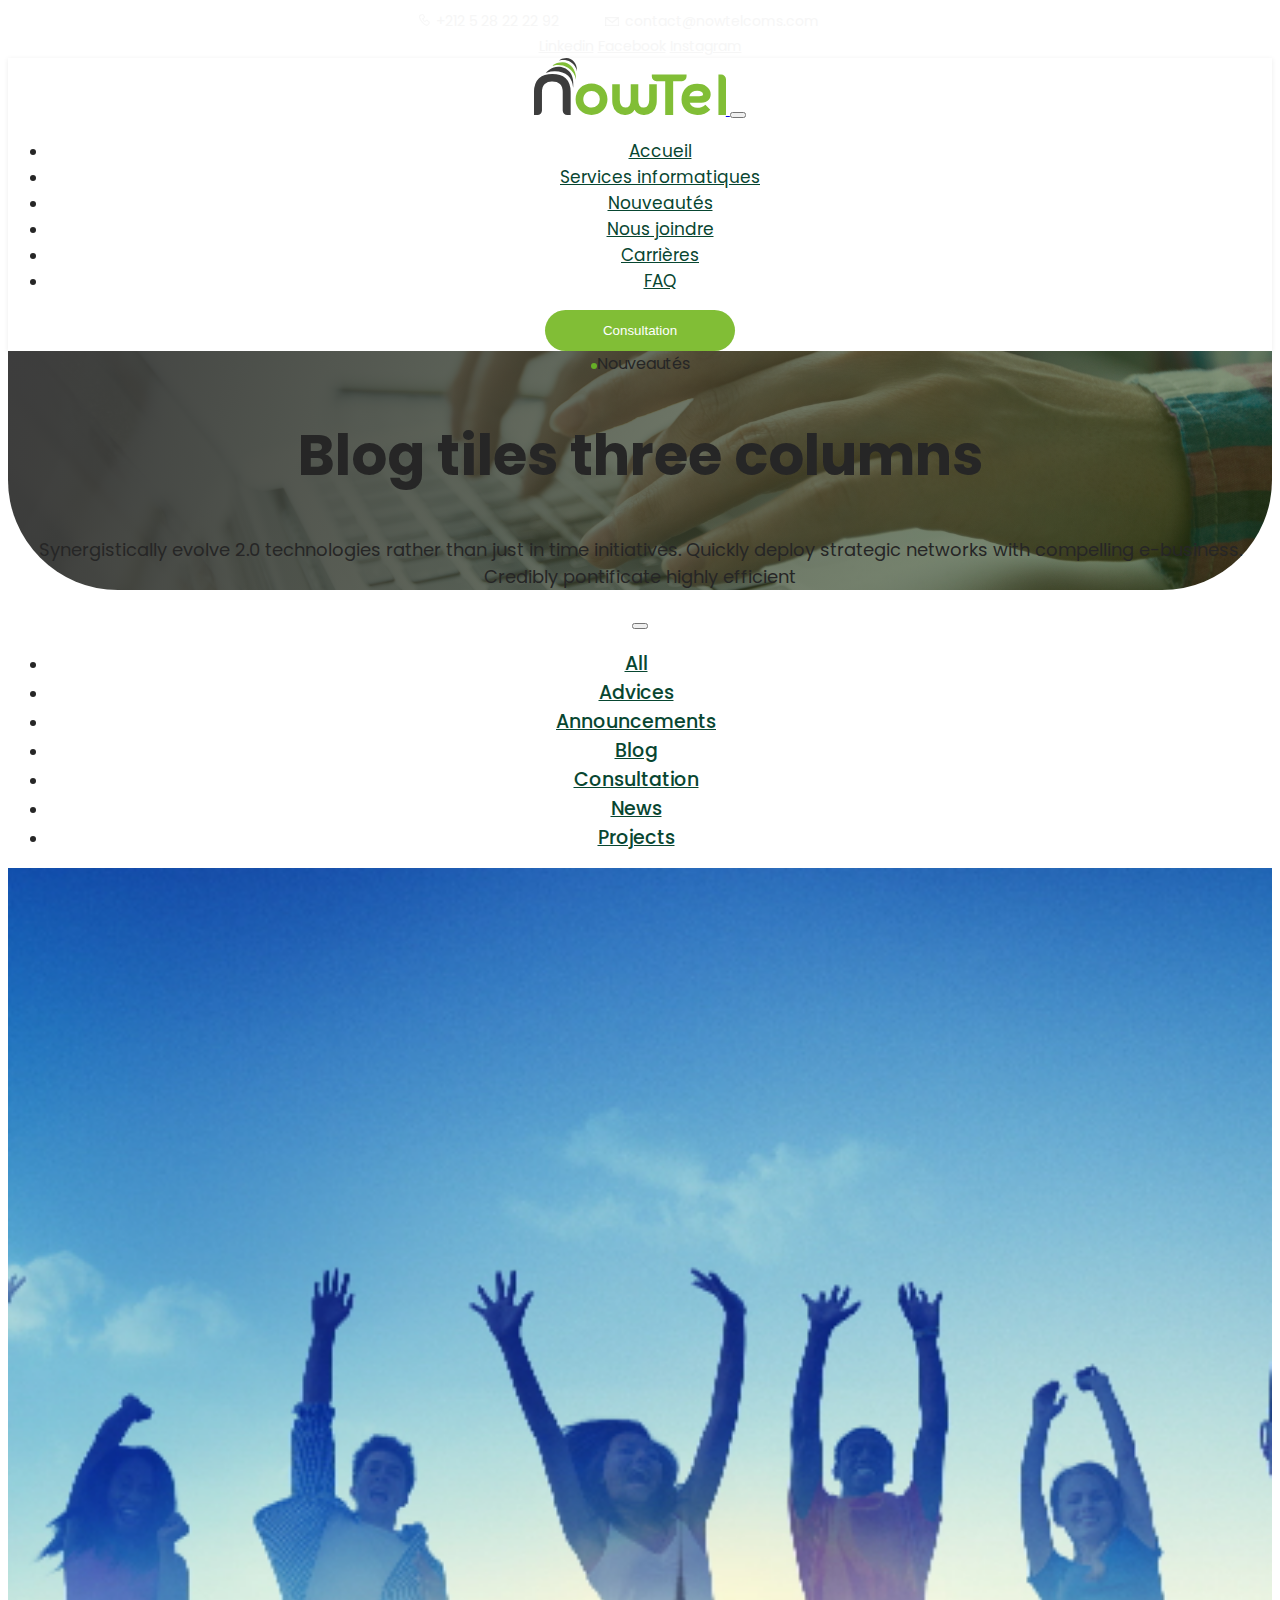
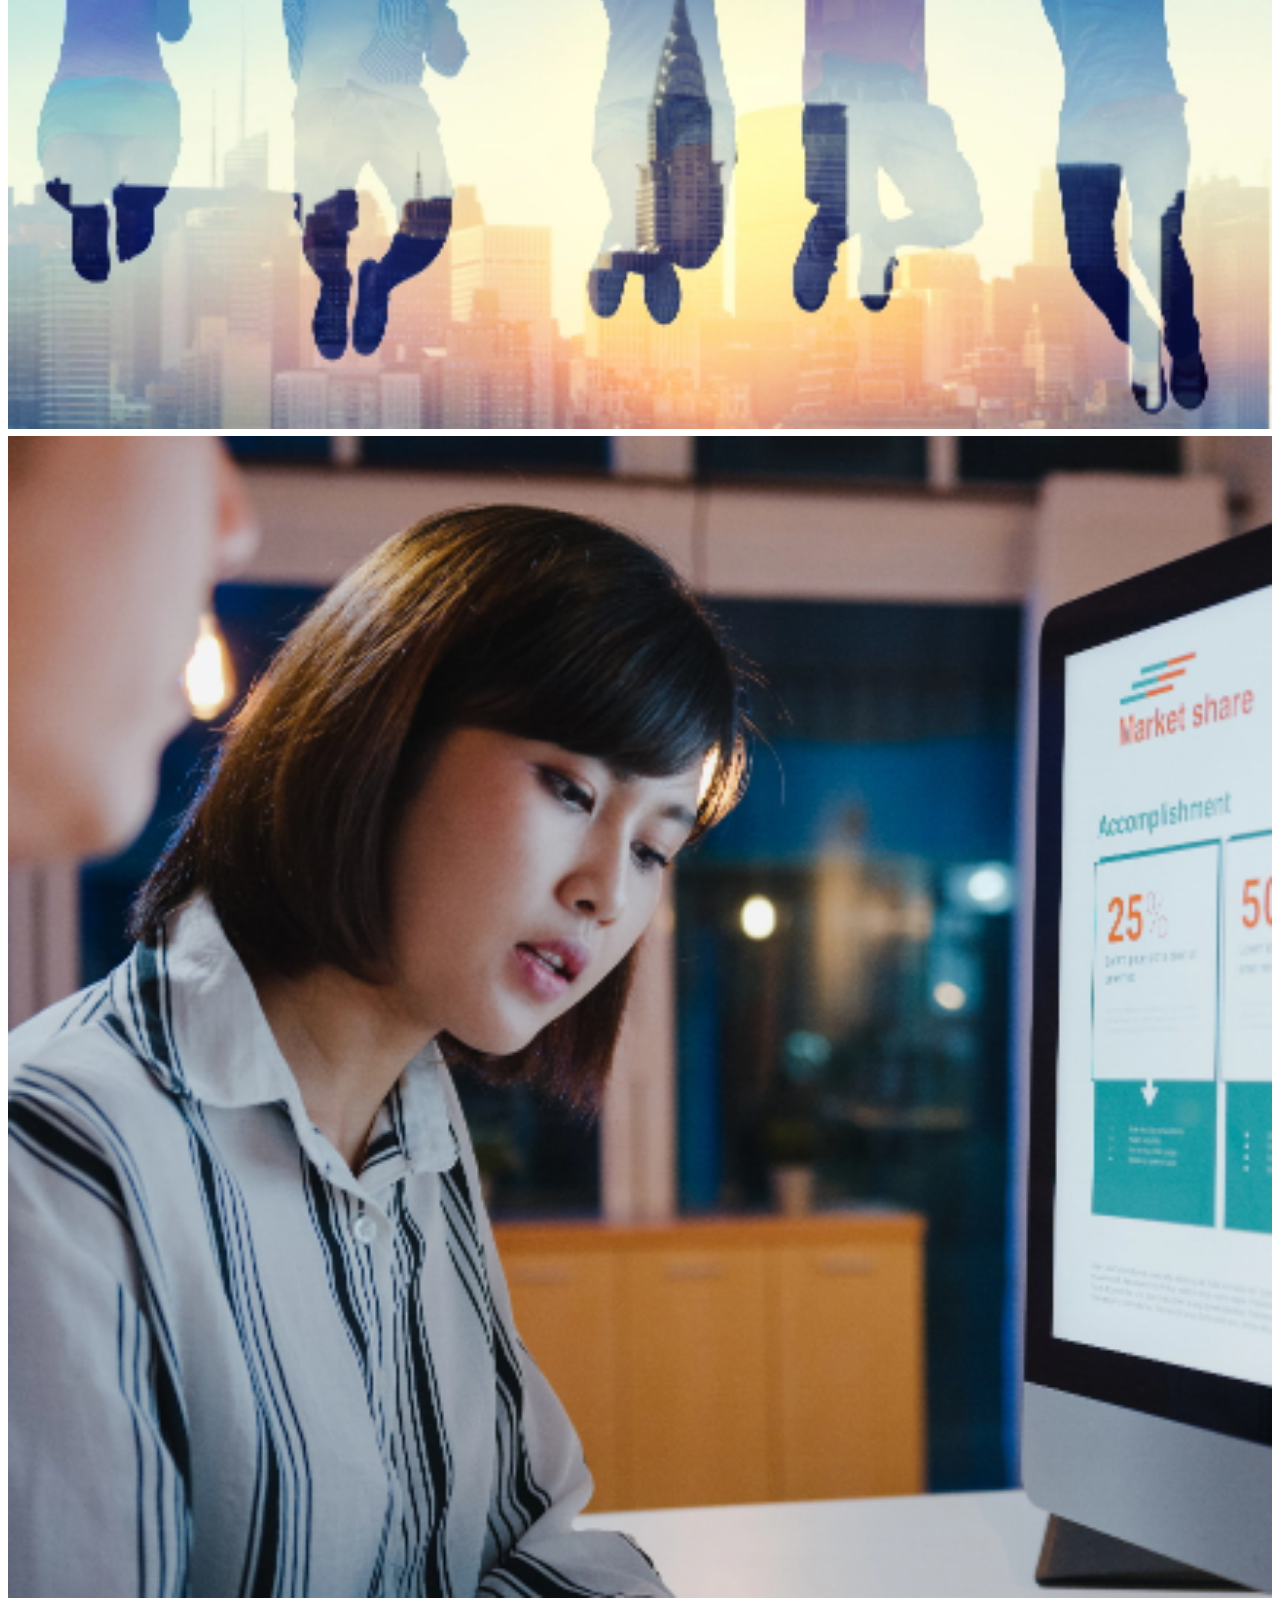
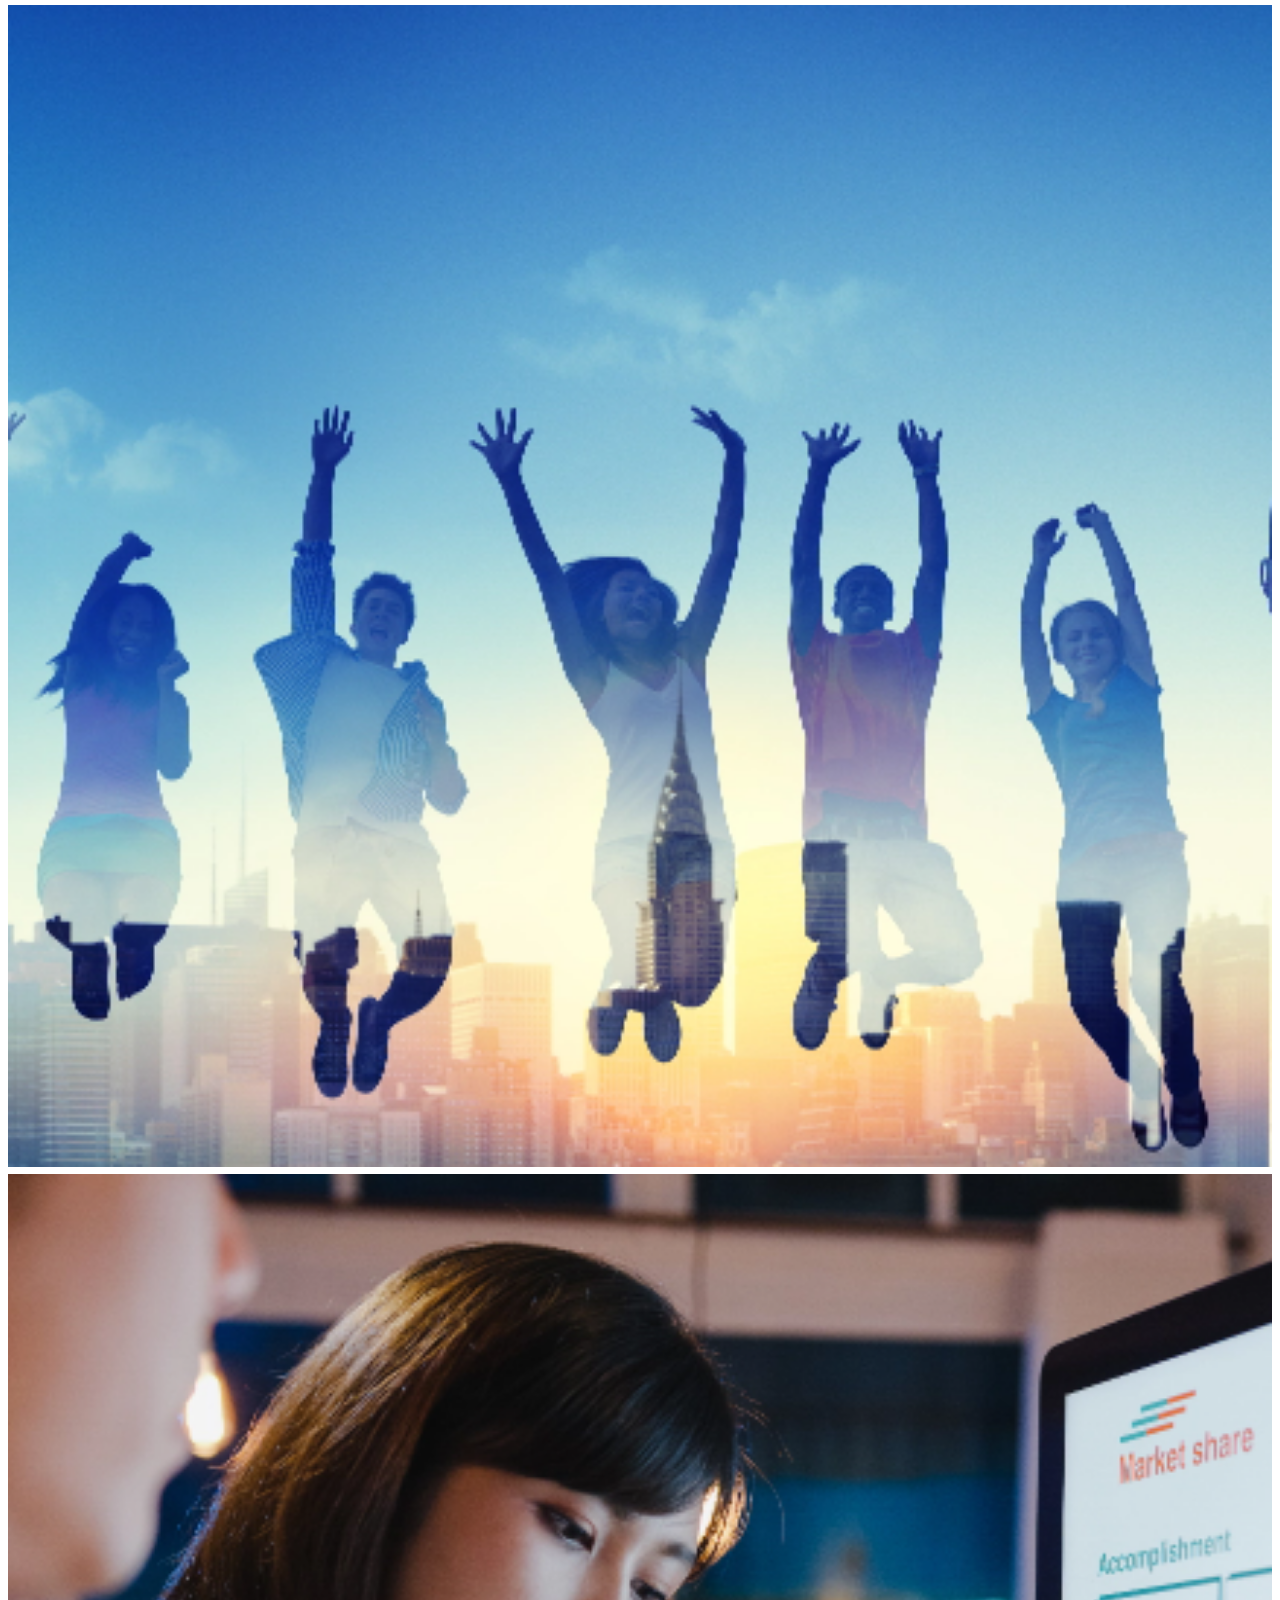
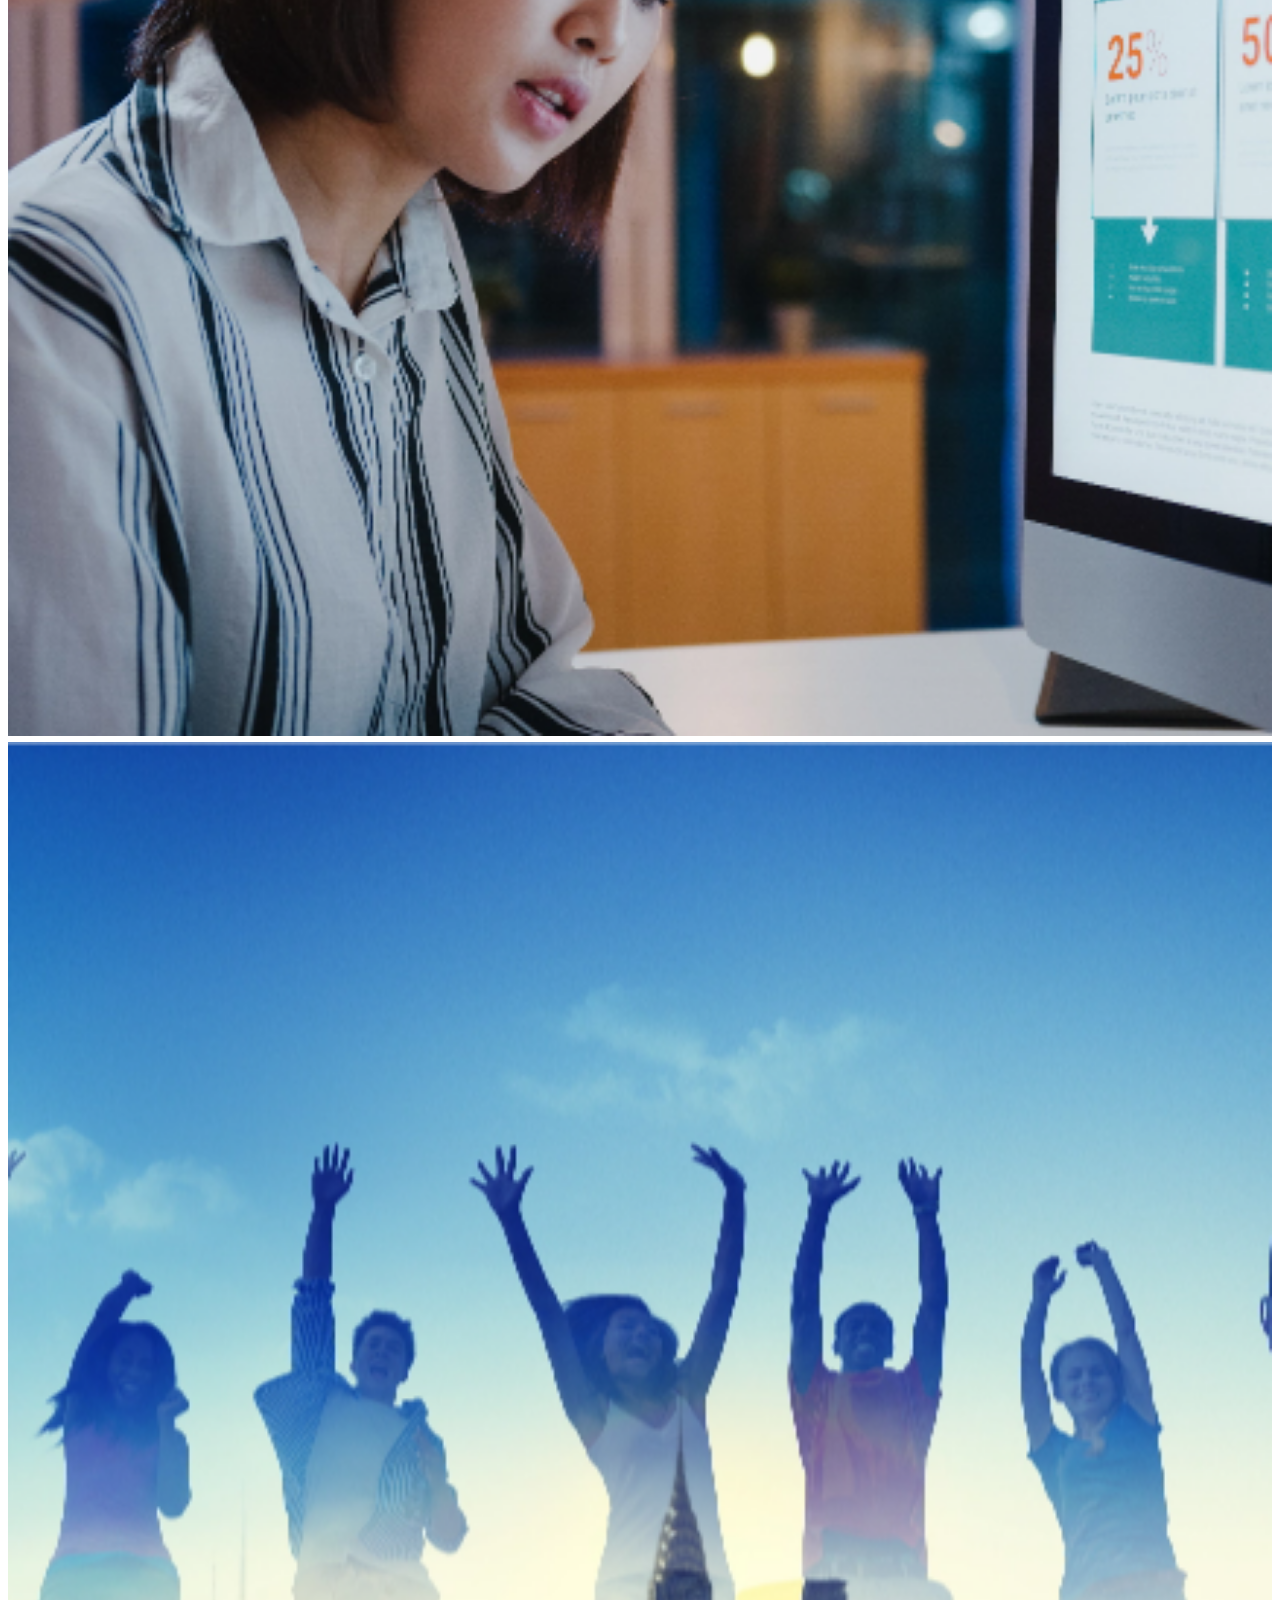
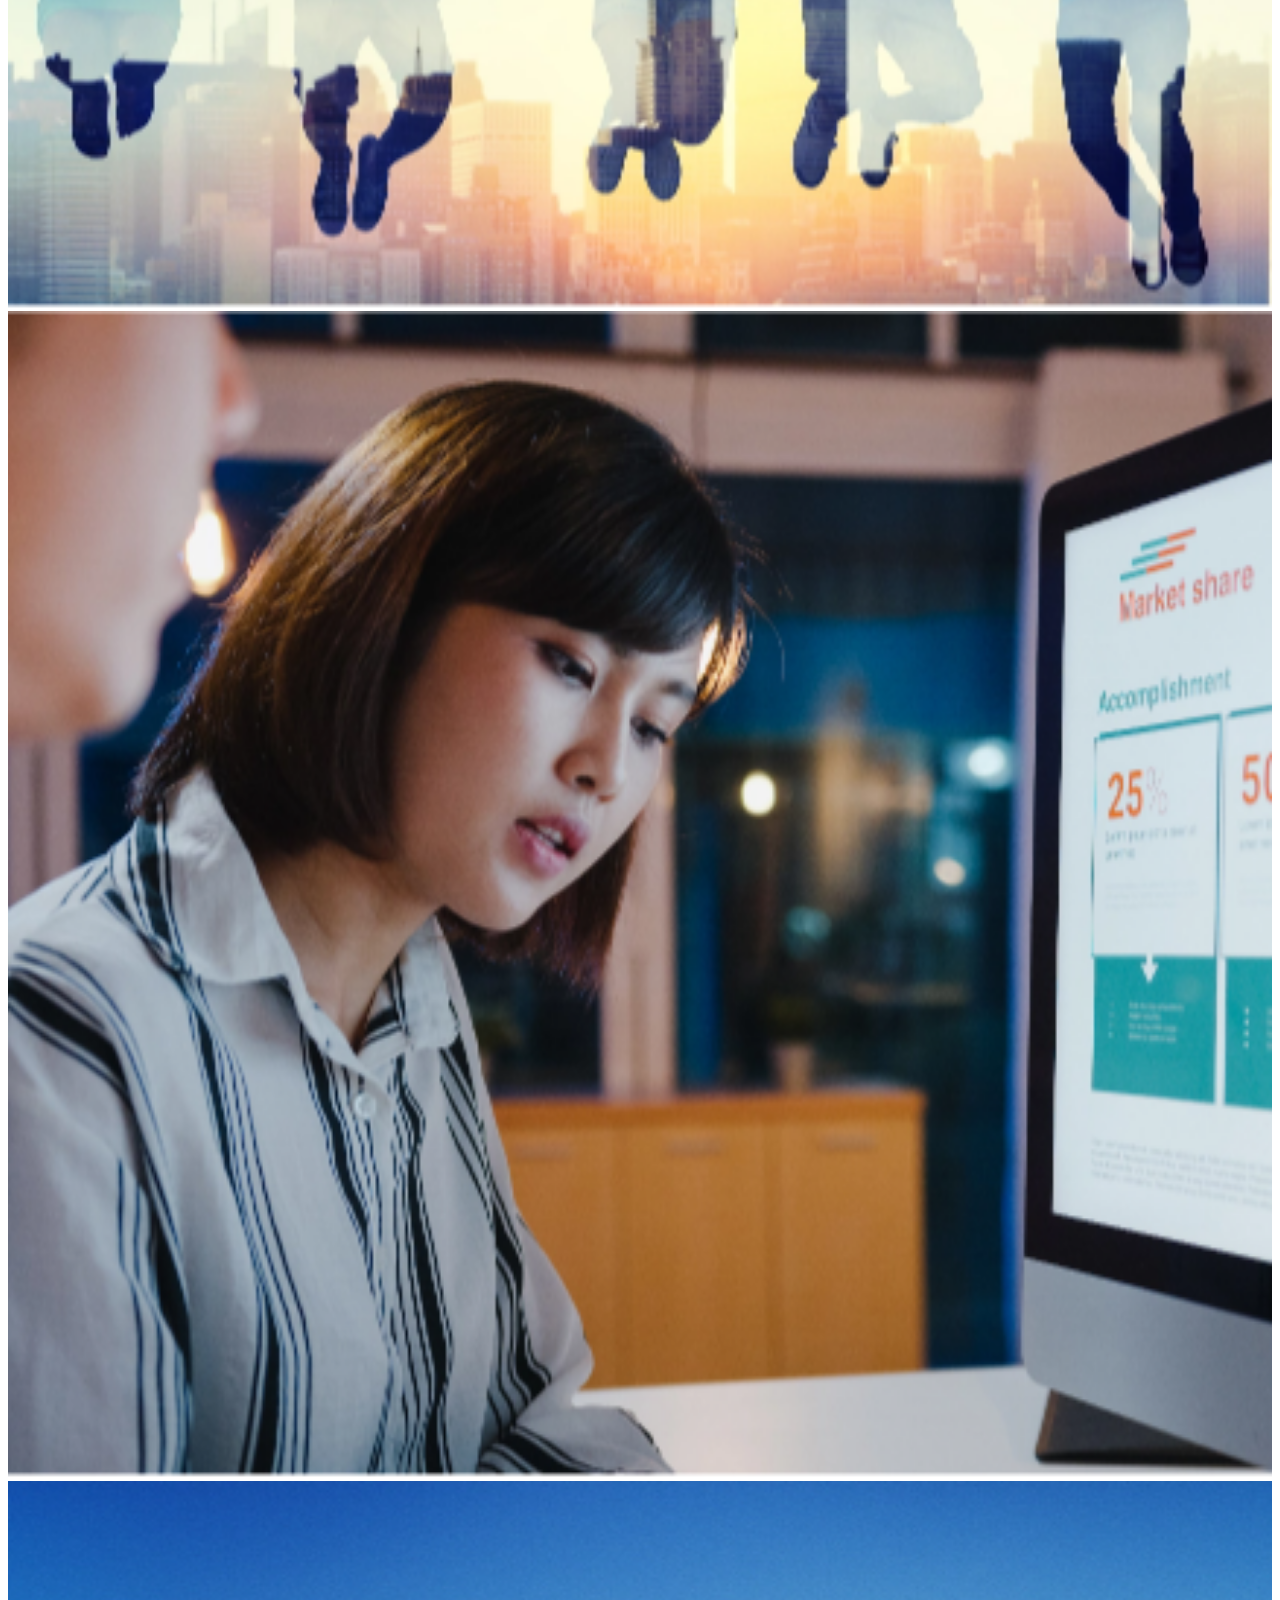
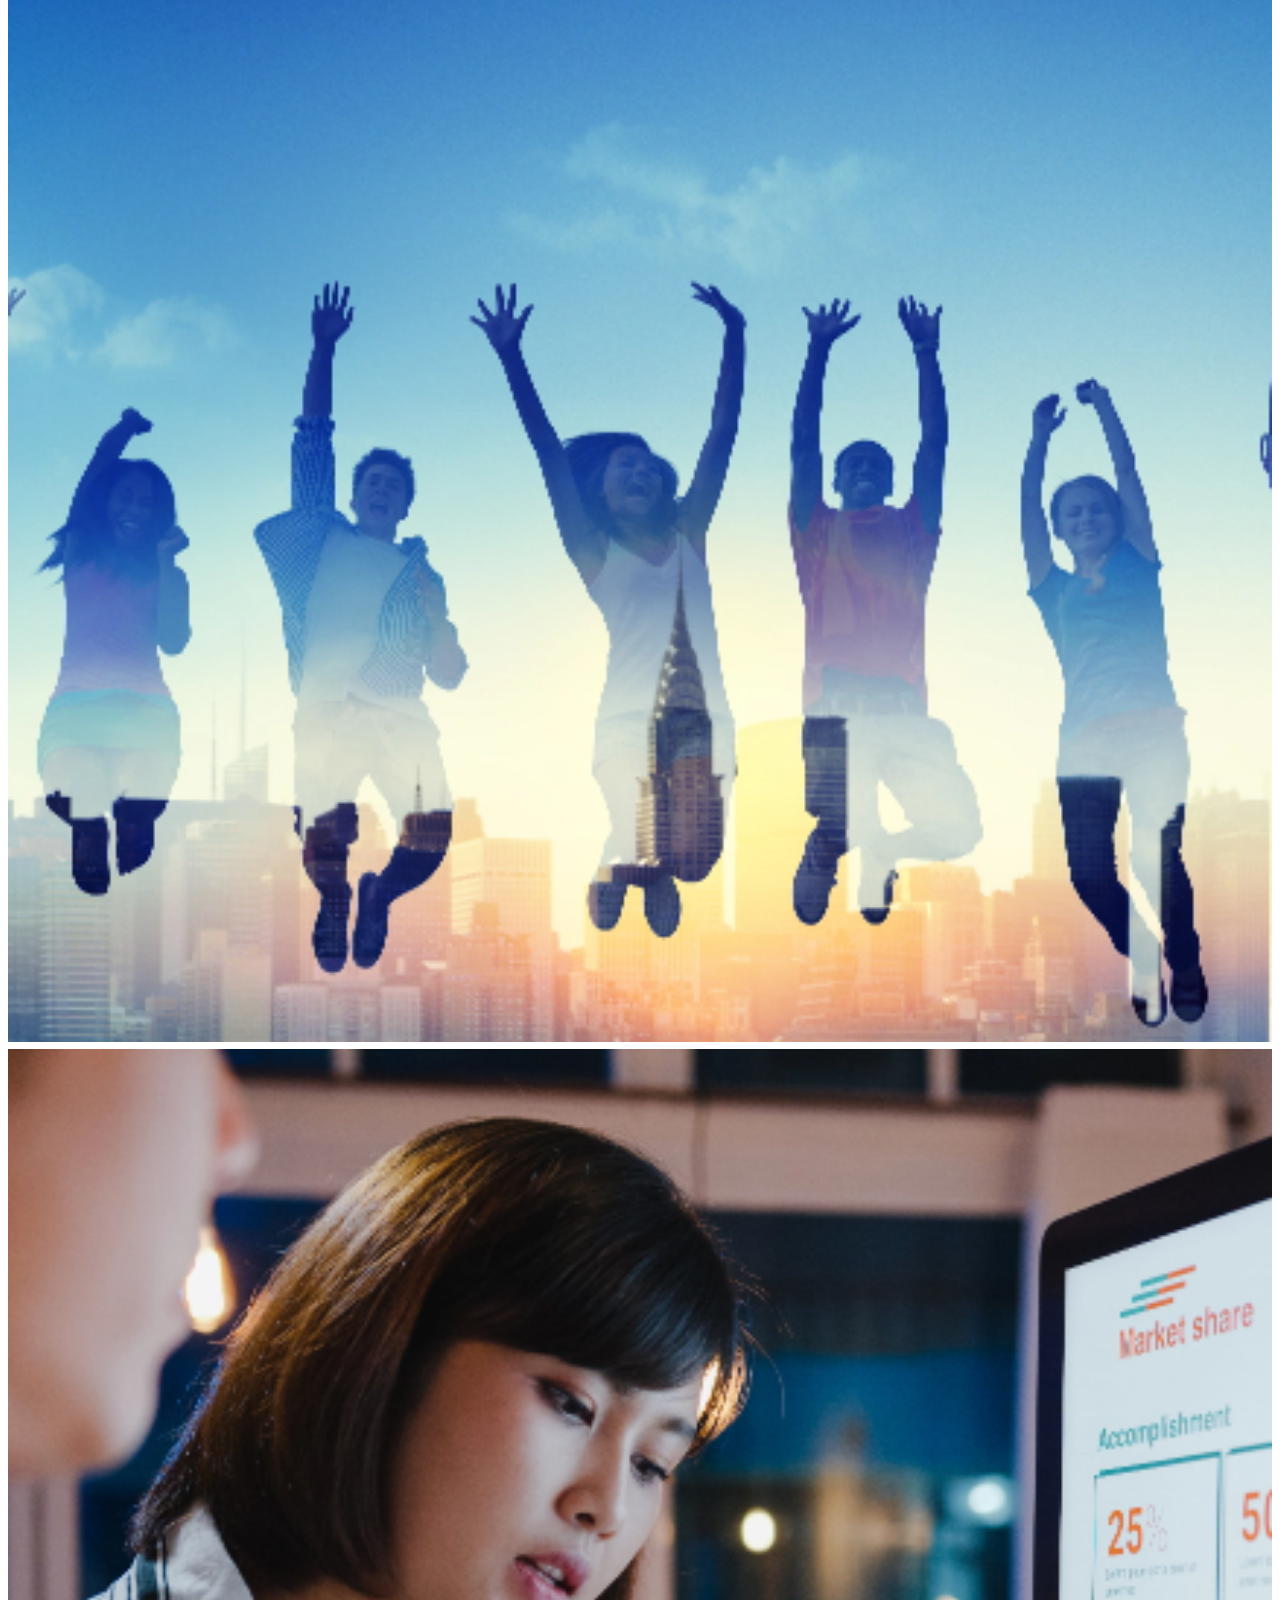
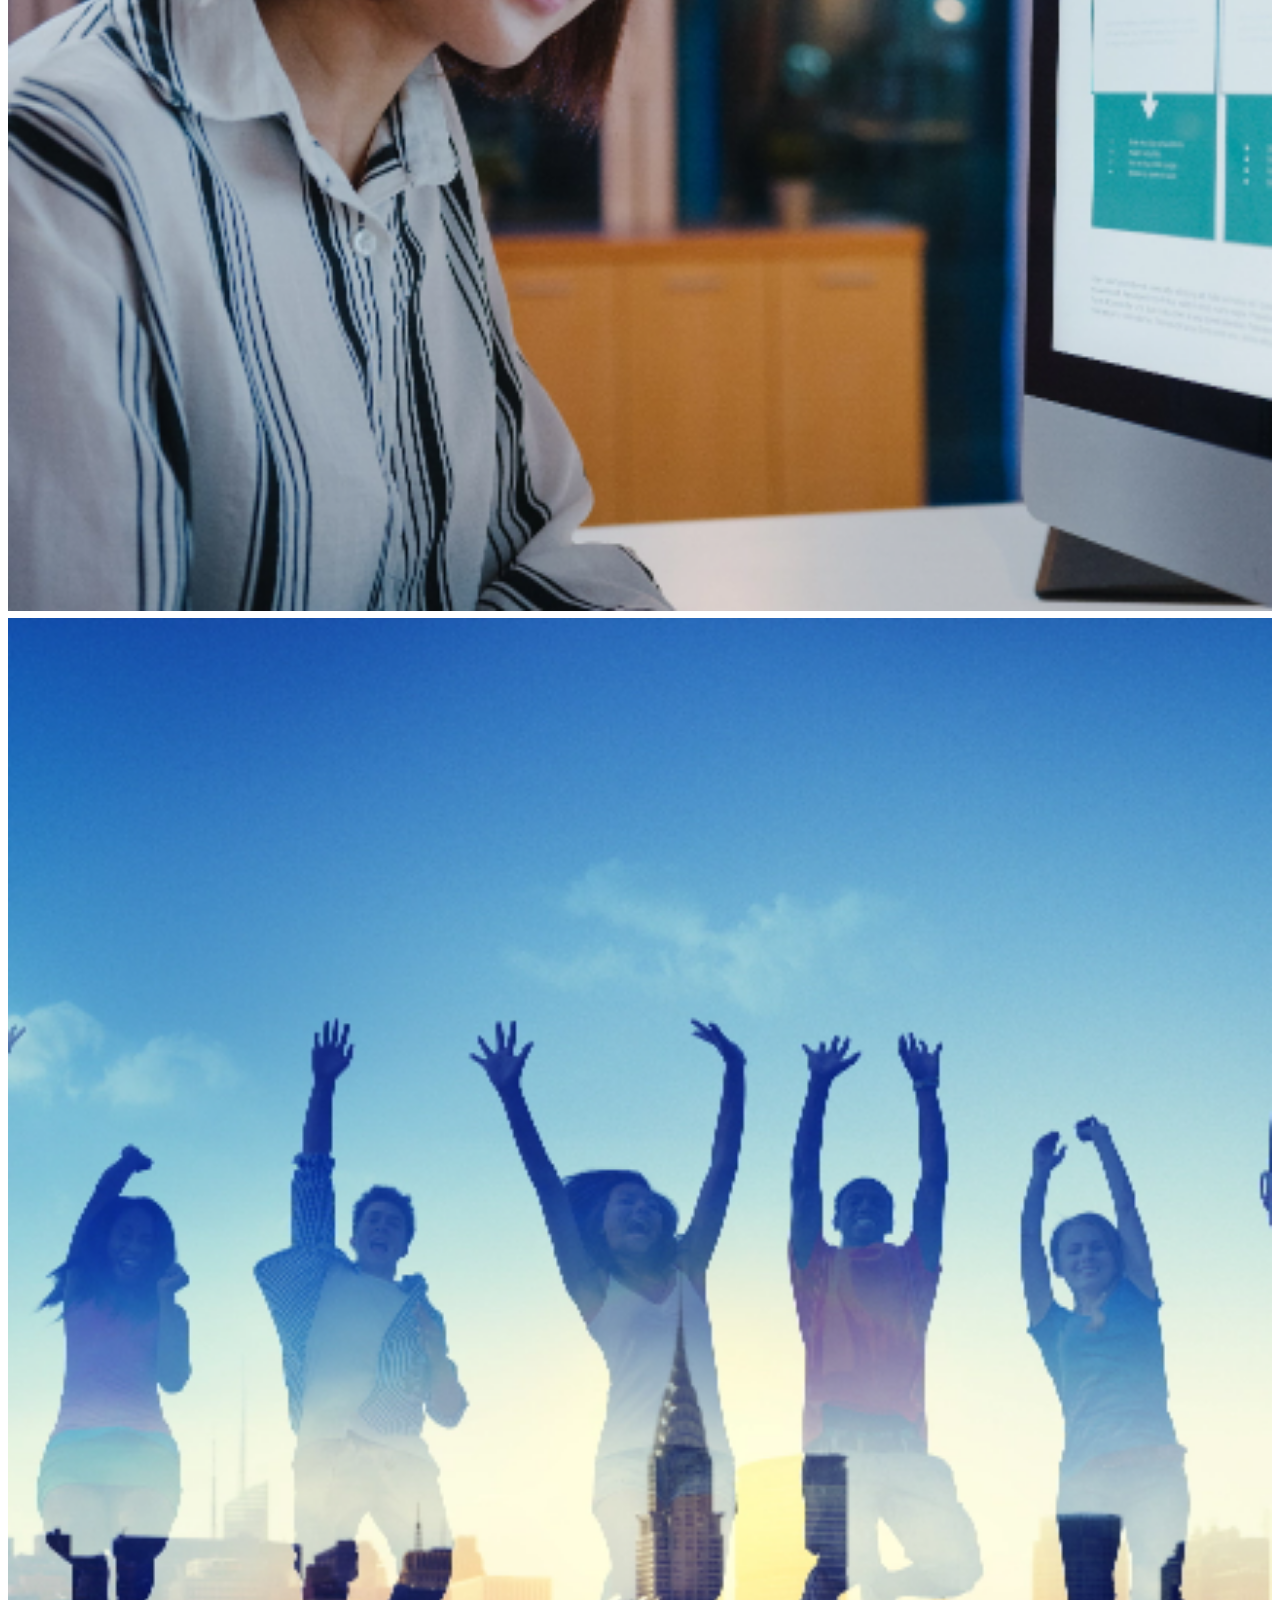
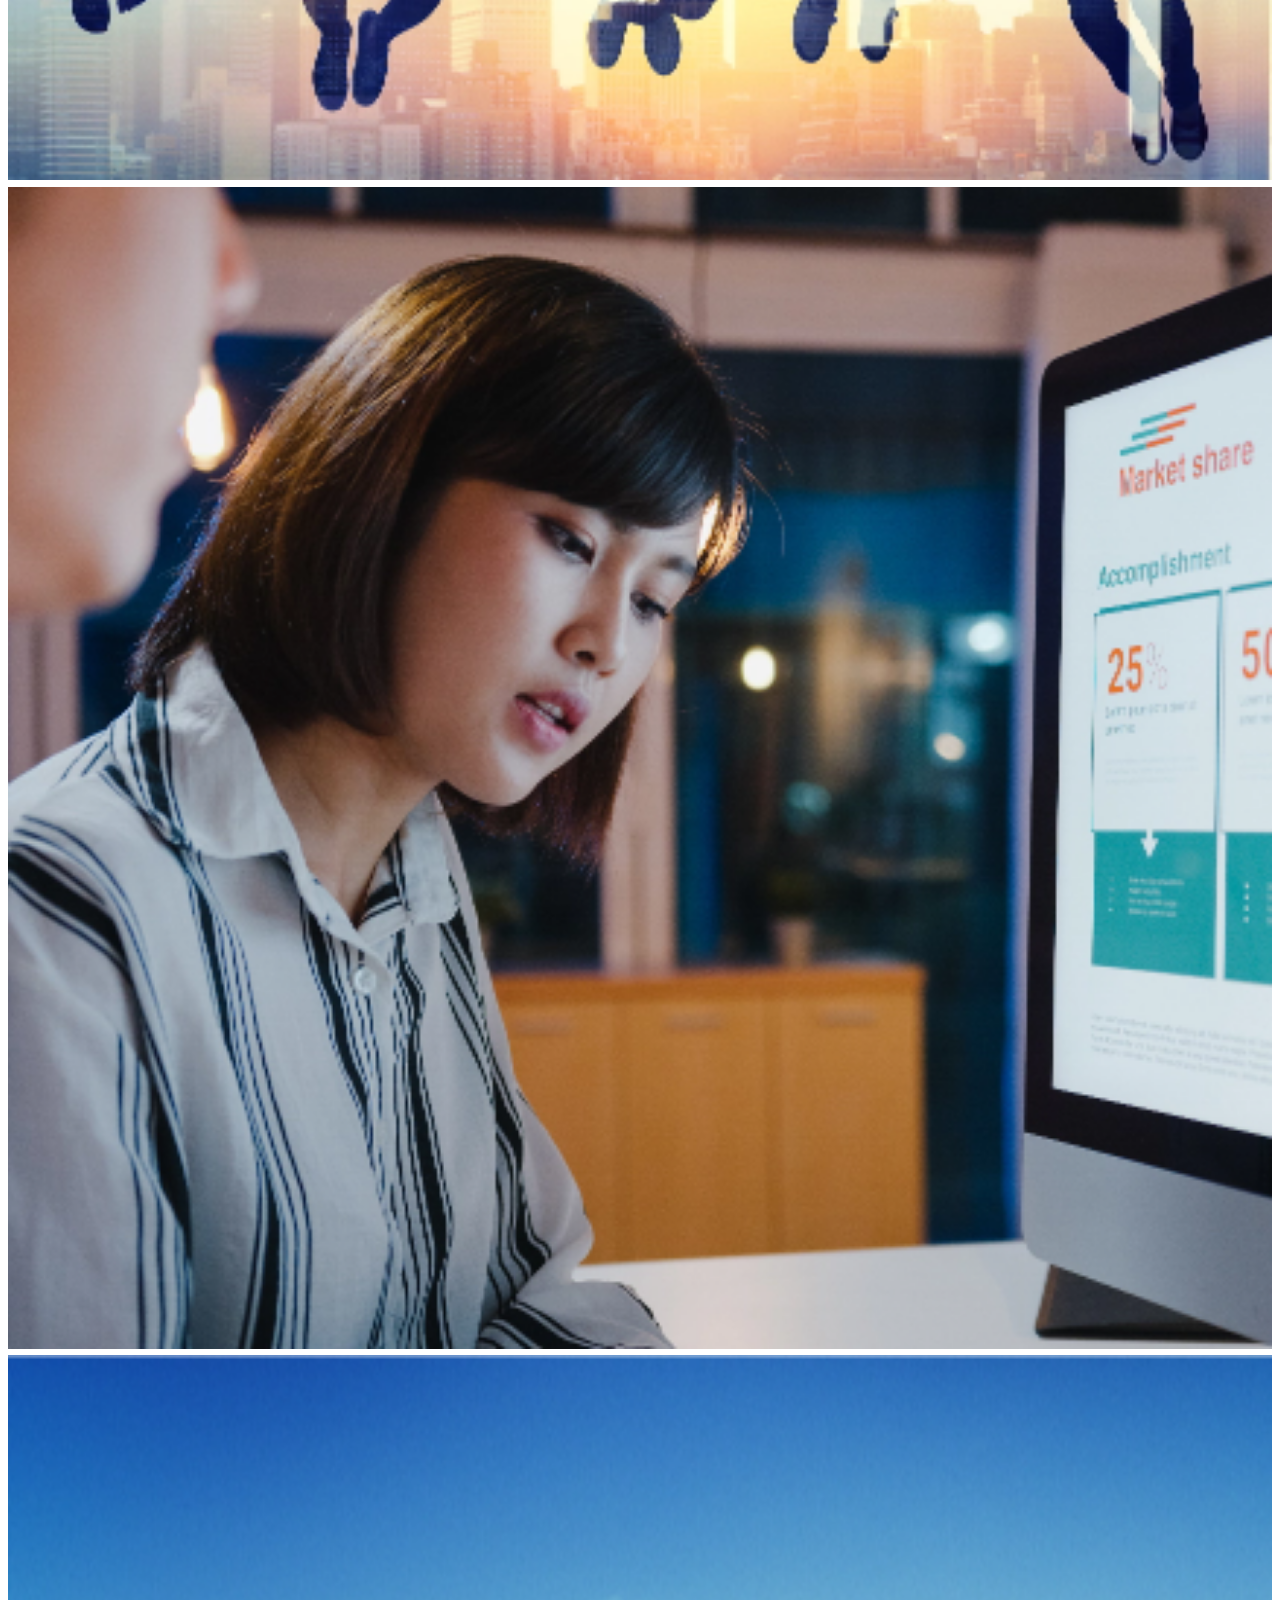
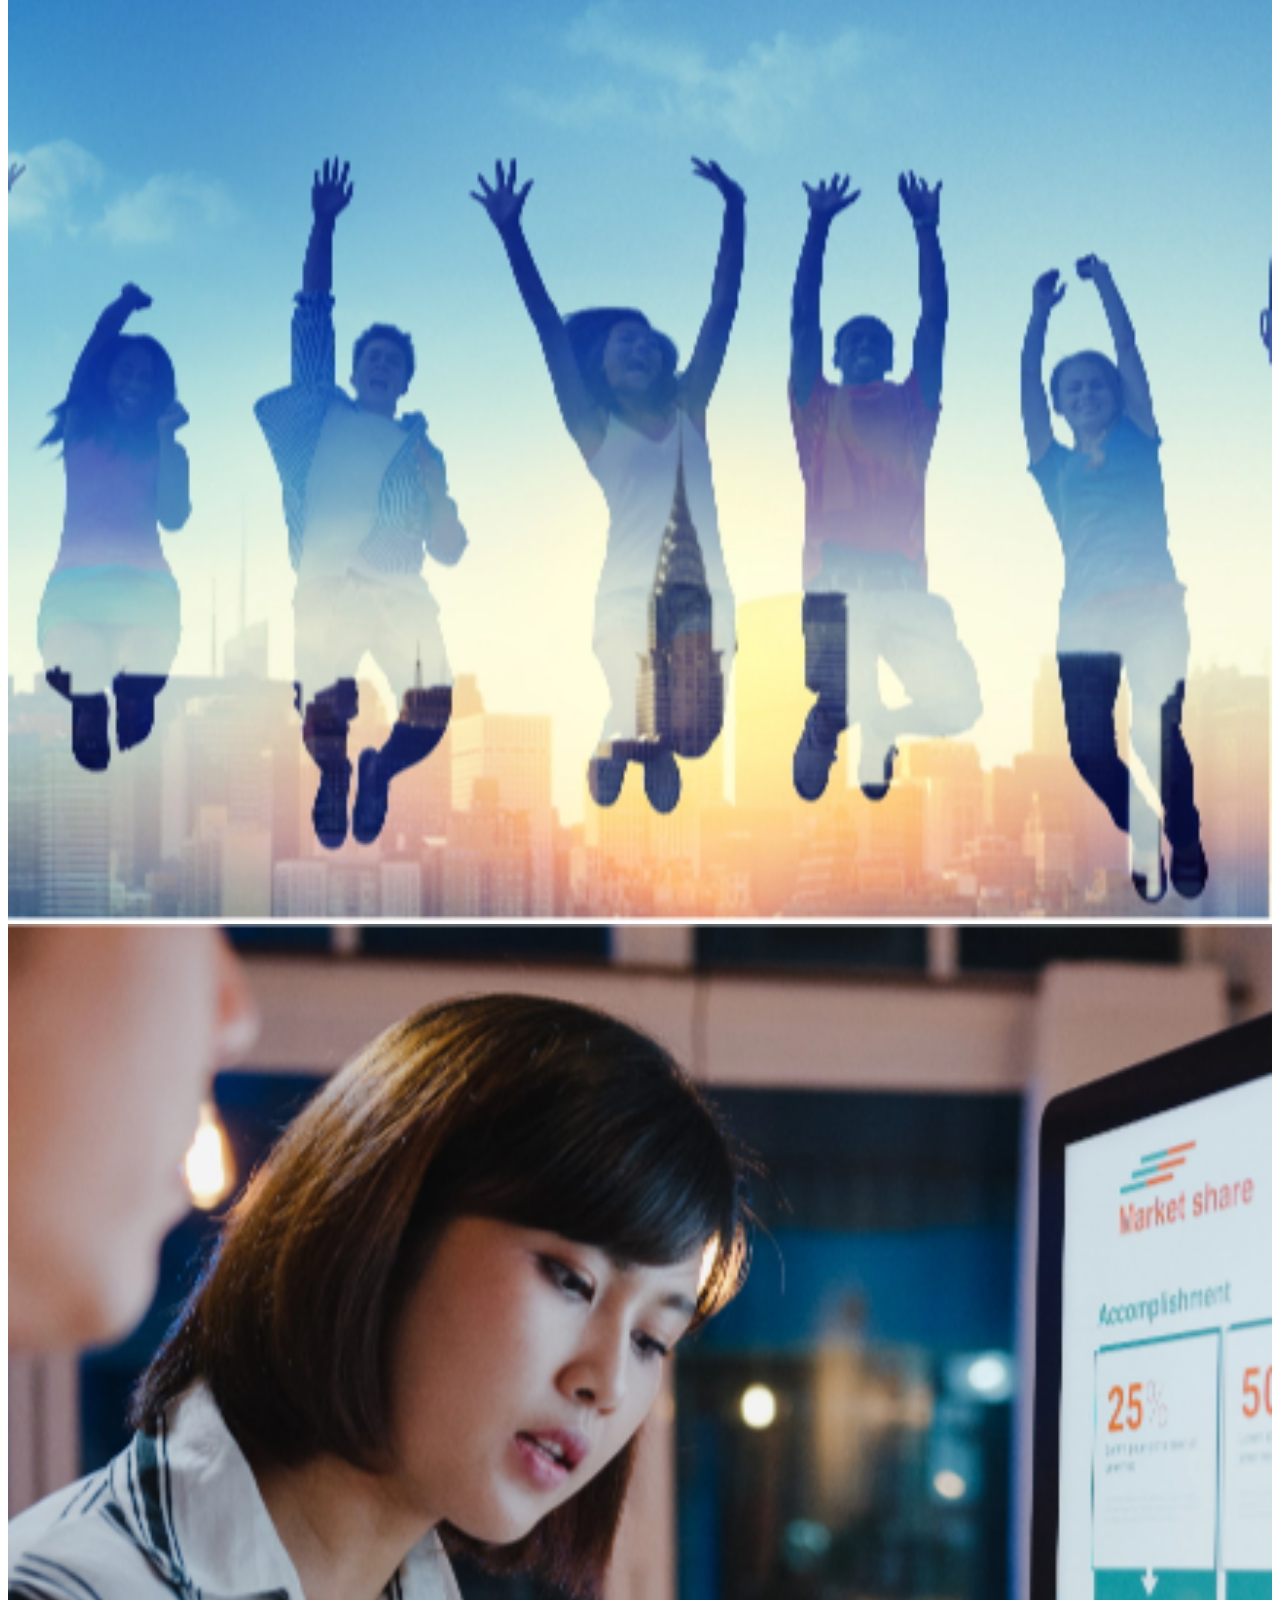
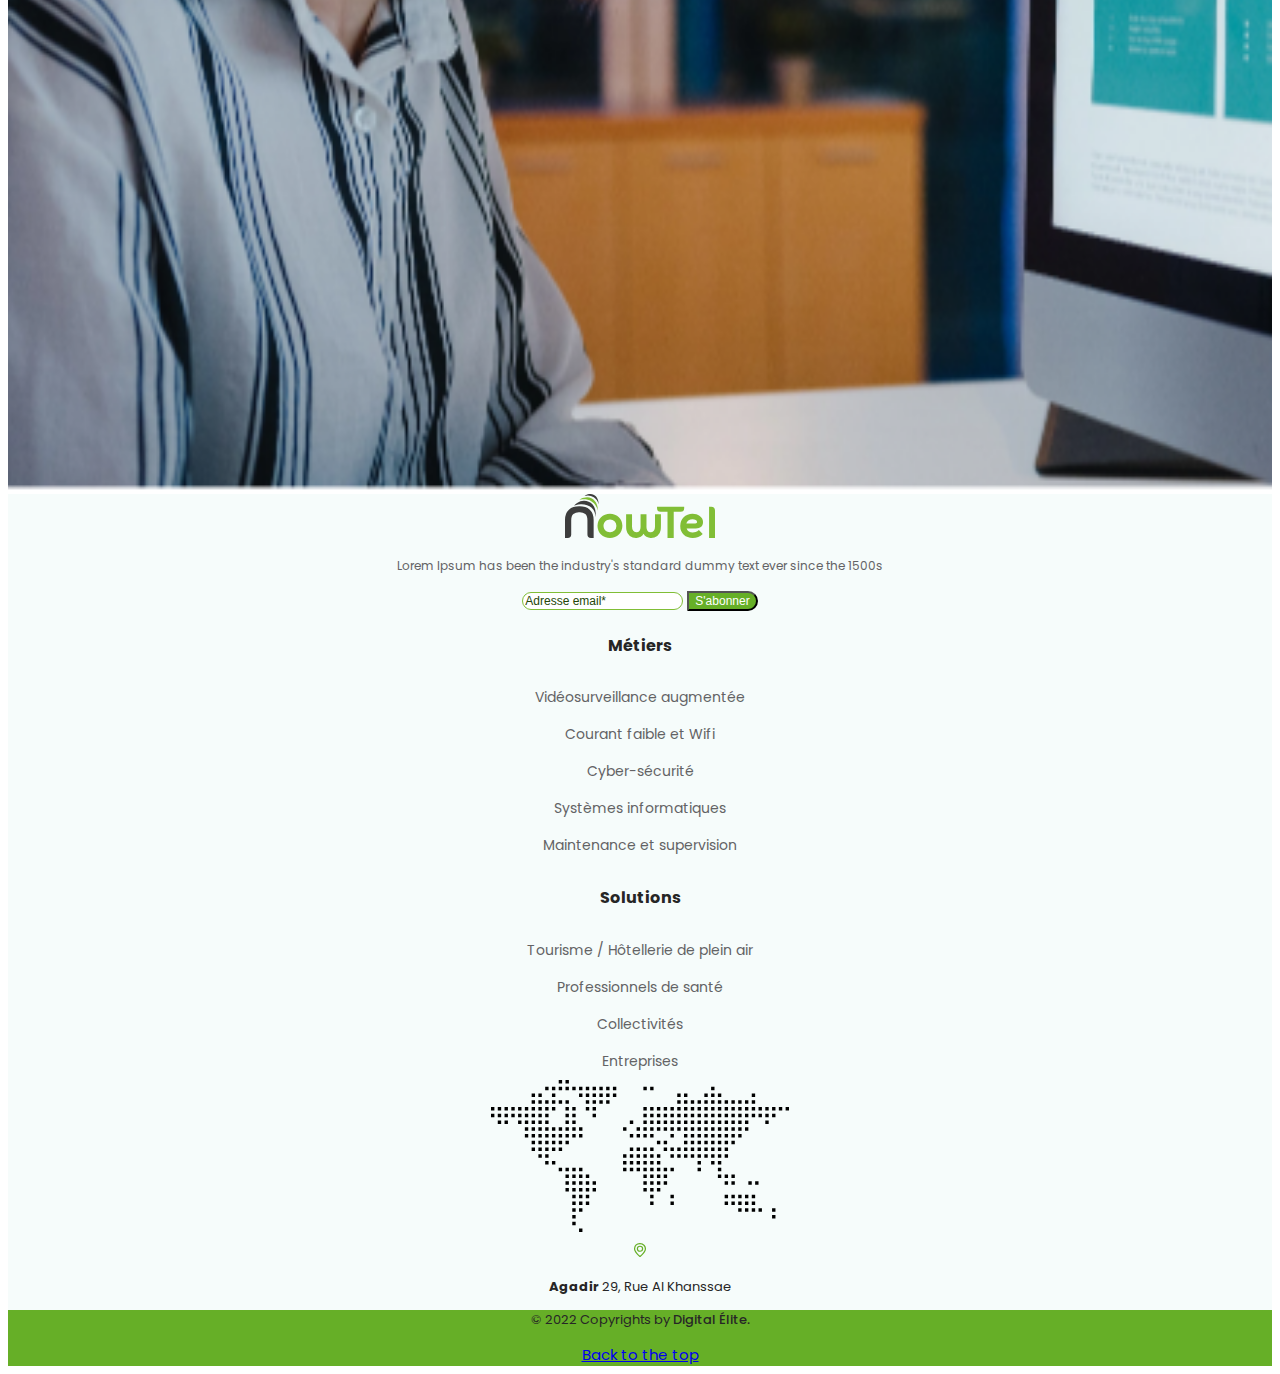
<file: nouveautes.html>
<!DOCTYPE html>
<html lang="en" dir="ltr">

<head>
  <meta charset="utf-8">
  <meta name="viewport" content="width=device-width, initial-scale=1">
  <title>NOWTEL</title>

  <!-- Fontawesome icons -->
  <!-- <script defer src="https://use.fontawesome.com/releases/v5.15.4/js/all.js" integrity="sha384-rOA1PnstxnOBLzCLMcre8ybwbTmemjzdNlILg8O7z1lUkLXozs4DHonlDtnE7fpc" crossorigin="anonymous"></script> -->

  <!-- Google Fonts -->
  <link rel="preconnect" href="https://fonts.googleapis.com">
  <link rel="preconnect" href="https://fonts.gstatic.com" crossorigin>
  <link href="https://fonts.googleapis.com/css2?family=Poppins:wght@300;400;500;600&display=swap" rel="stylesheet">

  <!-- Other Fonts -->
  <link href="http://fonts.cdnfonts.com/css/altone-trial" rel="stylesheet">

  <!-- CSS Styles -->
  <link rel="stylesheet" href="https://cdn.jsdelivr.net/npm/bootstrap@5.1.3/dist/css/bootstrap.min.css" integrity="sha384-1BmE4kWBq78iYhFldvKuhfTAU6auU8tT94WrHftjDbrCEXSU1oBoqyl2QvZ6jIW3" crossorigin="anonymous">
  <link rel="stylesheet" href="css/styles.css">

  <!-- Bootstrap Scripts -->
  <script src="https://cdn.jsdelivr.net/npm/bootstrap@5.1.3/dist/js/bootstrap.bundle.min.js" integrity="sha384-ka7Sk0Gln4gmtz2MlQnikT1wXgYsOg+OMhuP+IlRH9sENBO0LRn5q+8nbTov4+1p" crossorigin="anonymous"></script>



</head>

<body>
  <section>
    <nav class="topBar navbar navbar-expand-lg bg-dark">
      <div class="container">
        <div class="flex">
          <svg xmlns="http://www.w3.org/2000/svg" width="10.794" height="11.817" viewBox="0 0 10.794 11.817">
            <path id="Tracé_10" data-name="Tracé 10"
              d="M10.272,8.169A1.761,1.761,0,0,0,9.6,7l-1.075-.79a1.7,1.7,0,0,0-2.371.363l-.481.655A16.4,16.4,0,0,1,3.75,4.75L4.4,4.445A1.7,1.7,0,0,0,5.219,2.19L4.653.982A1.678,1.678,0,0,0,2.4.166c-.1.047-.231.1-.369.162a6.874,6.874,0,0,0-.876.42A1.78,1.78,0,0,0,0,2.627a9.651,9.651,0,0,0,2.363,5,10.415,10.415,0,0,0,4.411,3.55,2.839,2.839,0,0,0,.826.133,1.787,1.787,0,0,0,1.518-.792C9.3,10.26,9.5,10,9.7,9.74c.1-.13.2-.259.3-.388a1.565,1.565,0,0,0,.274-1.182Zm-.76.815c-.1.127-.195.255-.293.383-.2.261-.408.53-.6.8a1.351,1.351,0,0,1-1.668.427C4.406,9.822.673,5.122.61,2.612a1.189,1.189,0,0,1,.784-1.3.308.308,0,0,0,.066-.033A6.214,6.214,0,0,1,2.269.888c.143-.061.278-.118.388-.17A1.1,1.1,0,0,1,3.126.612a1.074,1.074,0,0,1,.975.629l.565,1.208a1.09,1.09,0,0,1-.523,1.444l-.911.426a.3.3,0,0,0-.172.323,10.747,10.747,0,0,0,2.563,3.31.3.3,0,0,0,.351-.105l.668-.91A1.09,1.09,0,0,1,8.162,6.7l1.075.79a1.165,1.165,0,0,1,.433.764.964.964,0,0,1-.157.727Z"
              transform="translate(0.25 0.255)" fill="#f6f6f6" stroke="#f6f6f6" stroke-width="0.5" />
          </svg>
          <label>+212 5 28 22 22 92</label>
          <svg id="Groupe_10" data-name="Groupe 10" xmlns="http://www.w3.org/2000/svg" xmlns:xlink="http://www.w3.org/1999/xlink" width="14.202" height="9.152" viewBox="0 0 14.202 9.152">
            <defs>
              <clipPath id="clip-path">
                <rect id="Rectangle_9" data-name="Rectangle 9" width="14.202" height="9.152" fill="#f6f6f6" stroke="#f6f6f6" stroke-width="0.5" />
              </clipPath>
            </defs>
            <g id="Groupe_9" data-name="Groupe 9" clip-path="url(#clip-path)">
              <path id="Tracé_11" data-name="Tracé 11"
                d="M.631,0A.64.64,0,0,0,0,.631v7.89a.641.641,0,0,0,.631.631h12.94a.64.64,0,0,0,.631-.631V.631A.64.64,0,0,0,13.571,0ZM1.879.947H12.323L7.1,4.926,1.879.947Zm-.932.478L6.815,5.9a.473.473,0,0,0,.572,0l5.868-4.473v6.78H.947V1.425Z"
                fill="#f6f6f6" stroke="#f6f6f6" stroke-width="0.5" />
            </g>
          </svg>
          <label>contact@nowtelcoms.com</label>
        </div>
        <div class="">
          <a href="#" class="text-decoration-none">Linkedin</a>
          <a href="#" class="text-decoration-none">Facebook</a>
          <a href="#" class="text-decoration-none">Instagram</a>
        </div>


      </div>

    </nav>

  </section>
  <nav class="menuBar navbar sticky-top navbar-expand-lg bg-white py-3">
    <div class="container">
      <a class="navbar-brand" href="#">
        <img src="images/nowtel_logo_01.svg" alt="Nowtel">
      </a>
      <button class="navbar-toggler border-secondary" type="button" data-bs-toggle="collapse" data-bs-target="#navbarSupportedContent" aria-controls="navbarSupportedContent" aria-expanded="false" aria-label="Toggle navigation">
        <span class="navbar-toggler-icon rounded-3 bg-secondary"></span>
      </button>
      <div class="collapse navbar-collapse" id="navbarSupportedContent">
        <ul class="navbar-nav m-auto mb-2 mb-lg-0 menuList">
        <li class="nav-item">
            <a class="nav-link active" aria-current="page" href="https://hayatzee.github.io/NowtelProject/#">Accueil</a>
          </li>
          <li class="nav-item">
            <a class="nav-link" href="https://hayatzee.github.io/NowtelProject/services">Services informatiques</a>
          </li>
          <li class="nav-item">
            <a class="nav-link " aria-current="page" href="https://hayatzee.github.io/NowtelProject/nouveautes">Nouveautés</a>
          </li>
          <li class="nav-item">
            <a class="nav-link" href="https://hayatzee.github.io/NowtelProject/contact">Nous joindre</a>
          </li>
          <li class="nav-item">
            <a class="nav-link " aria-current="page" href="https://hayatzee.github.io/NowtelProject/carrieres">Carrières</a>
          </li>
          <li class="nav-item">
            <a class="nav-link" href="https://hayatzee.github.io/NowtelProject/faq">FAQ</a>
          </li>

        </ul>
        <button class="ctaFilledBtn" type="button" name="button">Consultation</button>


      </div>
    </div>
  </nav>
  <!-- /* Nouveautés Page */ -->

  <section class="nouveautesHeader py-5">

    <div class="container py-5">
      <div class="row py-5">
        <div class="col-xl-8 text-start text-white py-1">
          <span class="dot bg-white "></span><label class="px-2 pb-3 fs-5">Nouveautés</label>
          <h1 class="fw-bold font_56">Blog tiles three columns</h1>
          <p class="font_18 ">Synergistically evolve 2.0 technologies rather than just in time initiatives. Quickly deploy strategic networks with compelling e-business. Credibly pontificate highly efficient</p>
        </div>


      </div>
    </div>



  </section>
  <section class="gridSection container py-4">
    <div class="gridNavBar">
      <nav class=" navbar  navbar-expand-lg bg-white">

        <button class="navbar-toggler border-secondary" type="button" data-bs-toggle="collapse" data-bs-target="#navbarSupportedContent" aria-controls="navbarSupportedContent" aria-expanded="false" aria-label="Toggle navigation">
          <span class="navbar-toggler-icon rounded-3 bg-secondary"></span>
        </button>
        <div class="collapse navbar-collapse" id="navbarSupportedContent">
          <ul class="navbar-nav mb-2 mb-lg-0 gridNavList">
            <li class="nav-item">
              <a class="nav-link active" aria-current="page" href="#">All</a>
            </li>
            <li class="nav-item">
              <a class="nav-link" href="#">Advices</a>
            </li>
            <li class="nav-item">
              <a class="nav-link " aria-current="page" href="#">Announcements</a>
            </li>
            <li class="nav-item">
              <a class="nav-link" href="#">Blog</a>
            </li>
            <li class="nav-item">
              <a class="nav-link " aria-current="page" href="#">Consultation</a>
            </li>
            <li class="nav-item">
              <a class="nav-link" href="#">News</a>
            </li>
            <li class="nav-item">
              <a class="nav-link" href="#">Projects</a>
            </li>
          </ul>
        </div>

      </nav>

    </div>
    <div class="gridList">
      <div class="row">
        <div class="gridItem col-xl-4 p-3">
          <img src="images/grid_img01.png" alt="">
          <div class="row textBox bg-white text-start">
            <div class="col-9 p-0 ">
              <h4>Building a new world</h4>
              <p class="p-0">Engage worldwide methodologies with web enabled technology via process centric outside the box thinking.</p>
            </div>
            <div class="col p-0">
              <button class="gridPlusBtn rounded-circle" type="button" name="button">+</button>
            </div>
          </div>

        </div>
        <div class="gridItem col-xl-4 p-3">
          <img src="images/grid_img02.png" alt="">
          <div class="row textBox bg-white text-start">
            <div class="col-9 p-0 ">
              <h4>Building a new world</h4>
              <p class="p-0">Engage worldwide methodologies with web enabled technology via process centric outside the box thinking.</p>
            </div>
            <div class="col p-0">
              <button class="gridPlusBtn rounded-circle" type="button" name="button">+</button>
            </div>
          </div>

        </div>
        <div class="gridItem col-xl-4 p-3">
          <img src="images/grid_img01.png" alt="">
          <div class="row textBox bg-white text-start">
            <div class="col-9 p-0 ">
              <h4>Building a new world</h4>
              <p class="p-0">Engage worldwide methodologies with web enabled technology via process centric outside the box thinking.</p>
            </div>
            <div class="col p-0">
              <button class="gridPlusBtn rounded-circle" type="button" name="button">+</button>
            </div>
          </div>

        </div>
        <div class="gridItem col-xl-4 p-3">
          <img src="images/grid_img02.png" alt="">
          <div class="row textBox bg-white text-start">
            <div class="col-9 p-0 ">
              <h4>Building a new world</h4>
              <p class="p-0">Engage worldwide methodologies with web enabled technology via process centric outside the box thinking.</p>
            </div>
            <div class="col p-0">
              <button class="gridPlusBtn rounded-circle" type="button" name="button">+</button>
            </div>
          </div>

        </div>
        <div class="gridItem col-xl-4 p-3">
          <img src="images/grid_img01.png" alt="">
          <div class="row textBox bg-white text-start">
            <div class="col-9 p-0 ">
              <h4>Building a new world</h4>
              <p class="p-0">Engage worldwide methodologies with web enabled technology via process centric outside the box thinking.</p>
            </div>
            <div class="col p-0">
              <button class="gridPlusBtn rounded-circle" type="button" name="button">+</button>
            </div>
          </div>

        </div>
        <div class="gridItem col-xl-4 p-3">
          <img src="images/grid_img02.png" alt="">
          <div class="row textBox bg-white text-start">
            <div class="col-9 p-0 ">
              <h4>Building a new world</h4>
              <p class="p-0">Engage worldwide methodologies with web enabled technology via process centric outside the box thinking.</p>
            </div>
            <div class="col p-0">
              <button class="gridPlusBtn rounded-circle" type="button" name="button">+</button>
            </div>
          </div>

        </div>
        <div class="gridItem col-xl-4 p-3">
          <img src="images/grid_img01.png" alt="">
          <div class="row textBox bg-white text-start">
            <div class="col-9 p-0 ">
              <h4>Building a new world</h4>
              <p class="p-0">Engage worldwide methodologies with web enabled technology via process centric outside the box thinking.</p>
            </div>
            <div class="col p-0">
              <button class="gridPlusBtn rounded-circle" type="button" name="button">+</button>
            </div>
          </div>

        </div>
        <div class="gridItem col-xl-4 p-3">
          <img src="images/grid_img02.png" alt="">
          <div class="row textBox bg-white text-start">
            <div class="col-9 p-0 ">
              <h4>Building a new world</h4>
              <p class="p-0">Engage worldwide methodologies with web enabled technology via process centric outside the box thinking.</p>
            </div>
            <div class="col p-0">
              <button class="gridPlusBtn rounded-circle" type="button" name="button">+</button>
            </div>
          </div>

        </div>
        <div class="gridItem col-xl-4 p-3">
          <img src="images/grid_img01.png" alt="">
          <div class="row textBox bg-white text-start">
            <div class="col-9 p-0 ">
              <h4>Building a new world</h4>
              <p class="p-0">Engage worldwide methodologies with web enabled technology via process centric outside the box thinking.</p>
            </div>
            <div class="col p-0">
              <button class="gridPlusBtn rounded-circle" type="button" name="button">+</button>
            </div>
          </div>

        </div>
        <div class="gridItem col-xl-4 p-3">
          <img src="images/grid_img02.png" alt="">
          <div class="row textBox bg-white text-start">
            <div class="col-9 p-0 ">
              <h4>Building a new world</h4>
              <p class="p-0">Engage worldwide methodologies with web enabled technology via process centric outside the box thinking.</p>
            </div>
            <div class="col p-0">
              <button class="gridPlusBtn rounded-circle" type="button" name="button">+</button>
            </div>
          </div>

        </div>
        <div class="gridItem col-xl-4 p-3">
          <img src="images/grid_img01.png" alt="">
          <div class="row textBox bg-white text-start">
            <div class="col-9 p-0 ">
              <h4>Building a new world</h4>
              <p class="p-0">Engage worldwide methodologies with web enabled technology via process centric outside the box thinking.</p>
            </div>
            <div class="col p-0">
              <button class="gridPlusBtn rounded-circle" type="button" name="button">+</button>
            </div>
          </div>

        </div>
        <div class="gridItem col-xl-4 p-3">
          <img src="images/grid_img02.png" alt="">
          <div class="row textBox bg-white text-start">
            <div class="col-9 p-0 ">
              <h4>Building a new world</h4>
              <p class="p-0">Engage worldwide methodologies with web enabled technology via process centric outside the box thinking.</p>
            </div>
            <div class="col p-0">
              <button class="gridPlusBtn rounded-circle" type="button" name="button">+</button>
            </div>
          </div>

        </div>




      </div>
    </div>
  </section>

  <!-- /* End of Nouveautés Page */ -->
  <footer>
    <div class="container">
      <div class="row pt-5">
        <div class="col col-xl-4 p-2 py-3 text-start">
          <div class="row">
            <div class="col-9">
              <img src="images/nowtel_logo_02.svg" alt="">
              <p class="py-3 btmLogotext">Lorem Ipsum has been the industry's standard dummy text ever since the 1500s</p>
              <form>
                <div class="input-group mb-3">
                  <input type="email" class="form-control btmEmailInput" placeholder="Adresse email*" id="exampleInputEmail1" aria-describedby="emailHelp">
                  <button class="btn btmEmailBtn" type="submit">S'abonner</button>
                </div>
              </form>
            </div>
          </div>


        </div>
        <div class="col-xl-5 py-3">
          <div class="row text-start">
            <div class="col-xl-6 col-md-6  col-xs-12 pb-2 text-start">
              <h4 class="">Métiers</h4>
              <ul class="btmMenuGroup">
                <li class="btmMenuItem">Vidéosurveillance augmentée</li>
                <li class="btmMenuItem">Courant faible et Wifi</li>
                <li class="btmMenuItem">Cyber-sécurité</li>
                <li class="btmMenuItem">Systèmes informatiques</li>
                <li class="btmMenuItem">Maintenance et supervision</li>
              </ul>


            </div>
            <div class="col-xl-6  col-md-6  col-xs-12 text-start">
              <h4 class="">Solutions</h4>
              <ul class="btmMenuGroup">
                <li class="btmMenuItem">Tourisme / Hôtellerie de plein air</li>
                <li class="btmMenuItem">Professionnels de santé</li>
                <li class="btmMenuItem">Collectivités</li>
                <li class="btmMenuItem">Entreprises</li>
              </ul>


            </div>
          </div>
        </div>
        <div class="col-xl-3 py-3">
          <div class="pb-4">
            <img src="images/footer_map.svg" alt="">
          </div>
          <div class="d-flex justify-content-center">
            <img class="dropPin" src="images/droppin.svg" alt="">
            <p class="m-0 py-1 ps-2"><strong>Agadir</strong> 29, Rue Al Khanssae</p>
          </div>
        </div>

      </div>
    </div>
    <div class="bottomBar py-3">
      <div class="container d-flex justify-content-between">
        <p class="my-auto text-white">© 2022 Copyrights by <span style="font-weight:500;">Digital Élite.</span></p>
        <a class="nav-link p-0 text-white" href="#">Back to the top</a>
      </div>

    </div>

  </footer>


  <!-- JS Scripts -->
  <script src="https://ajax.googleapis.com/ajax/libs/jquery/3.6.0/jquery.min.js"></script>
  <script src=script.js></script>
</body>

</html>
</file>
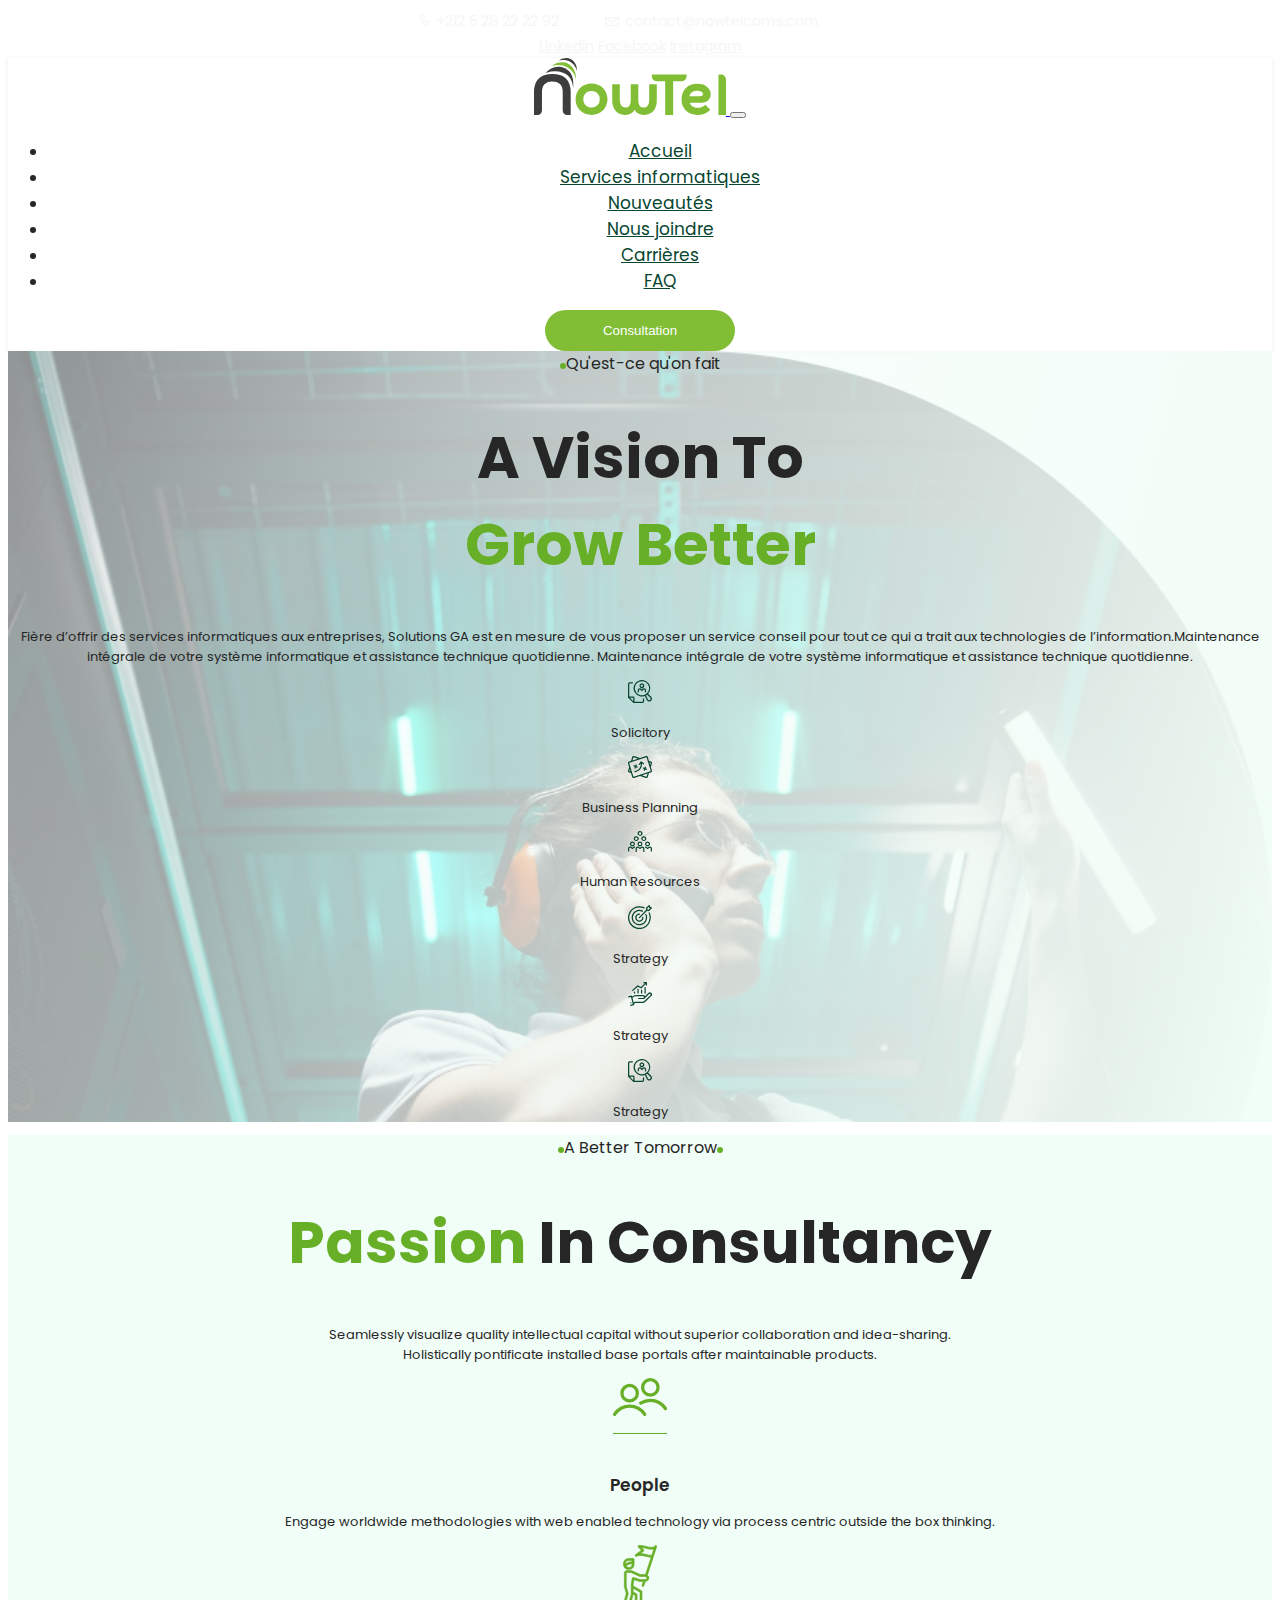
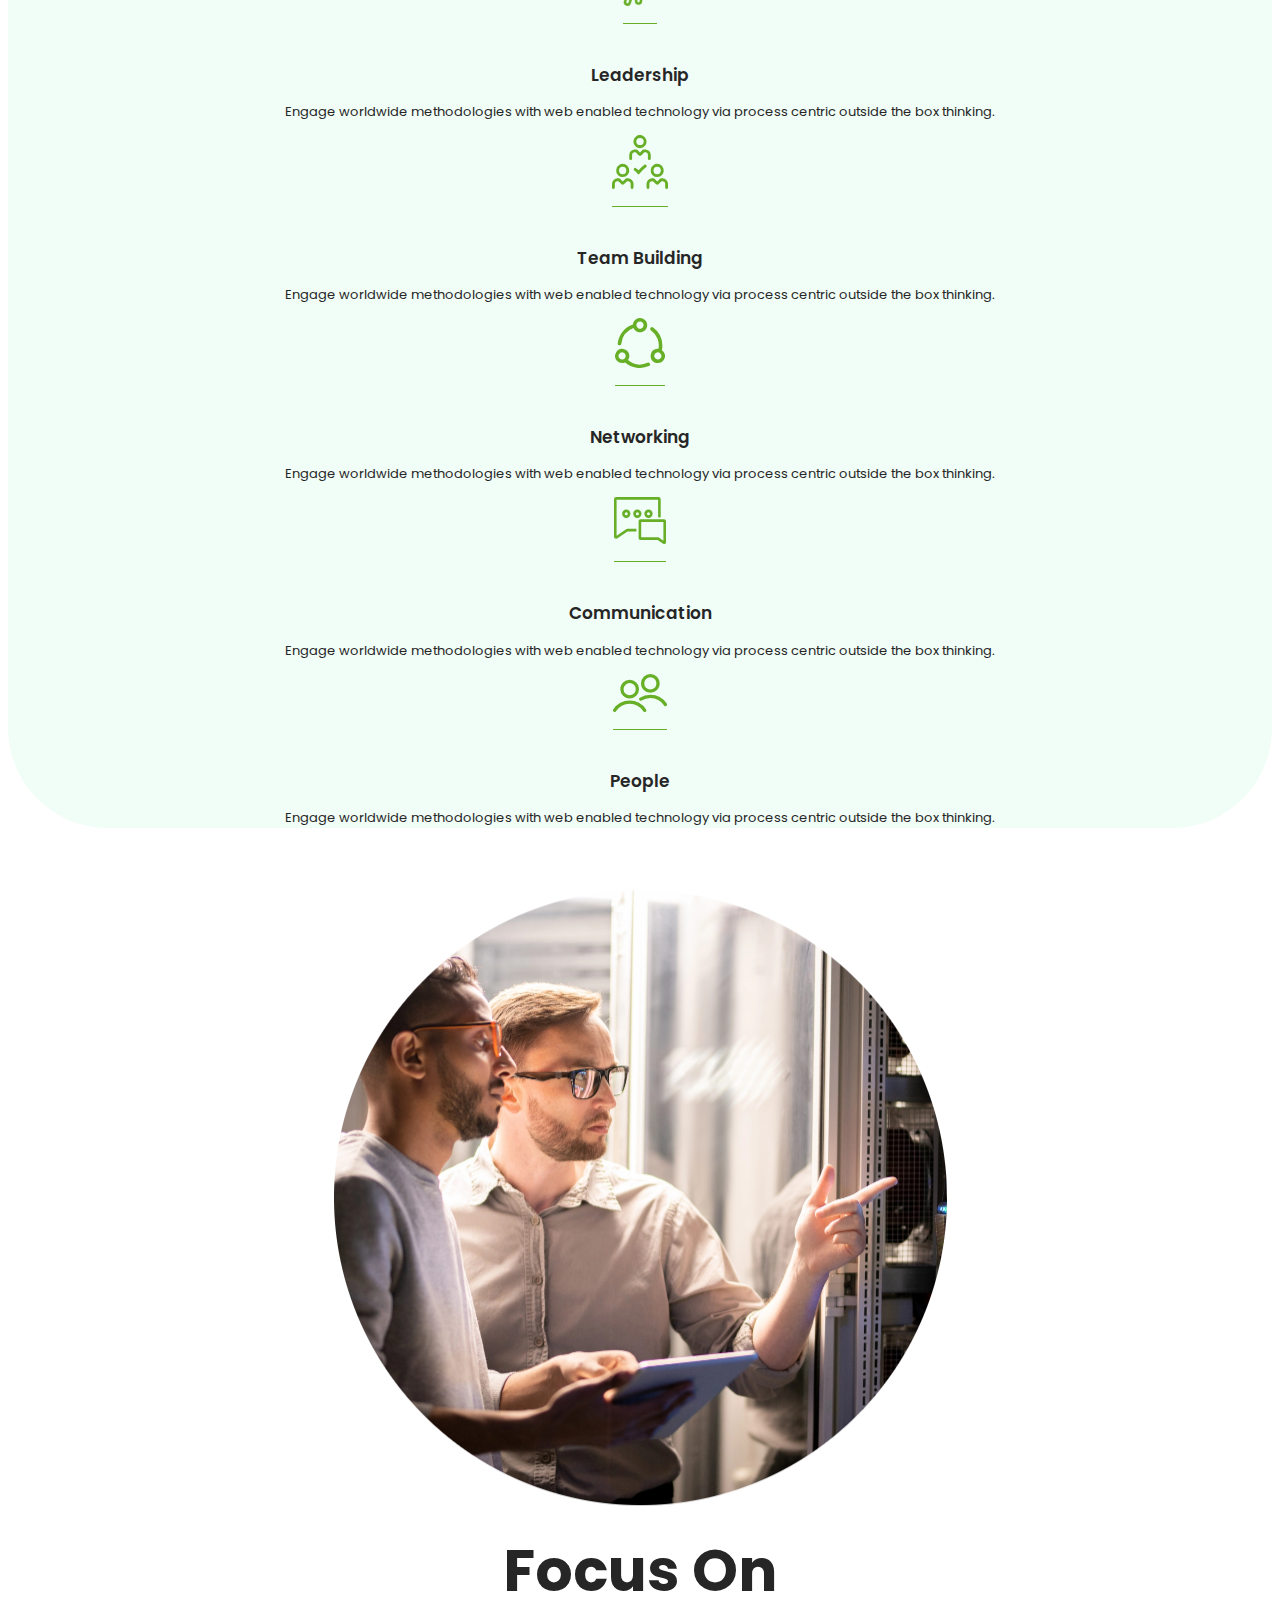
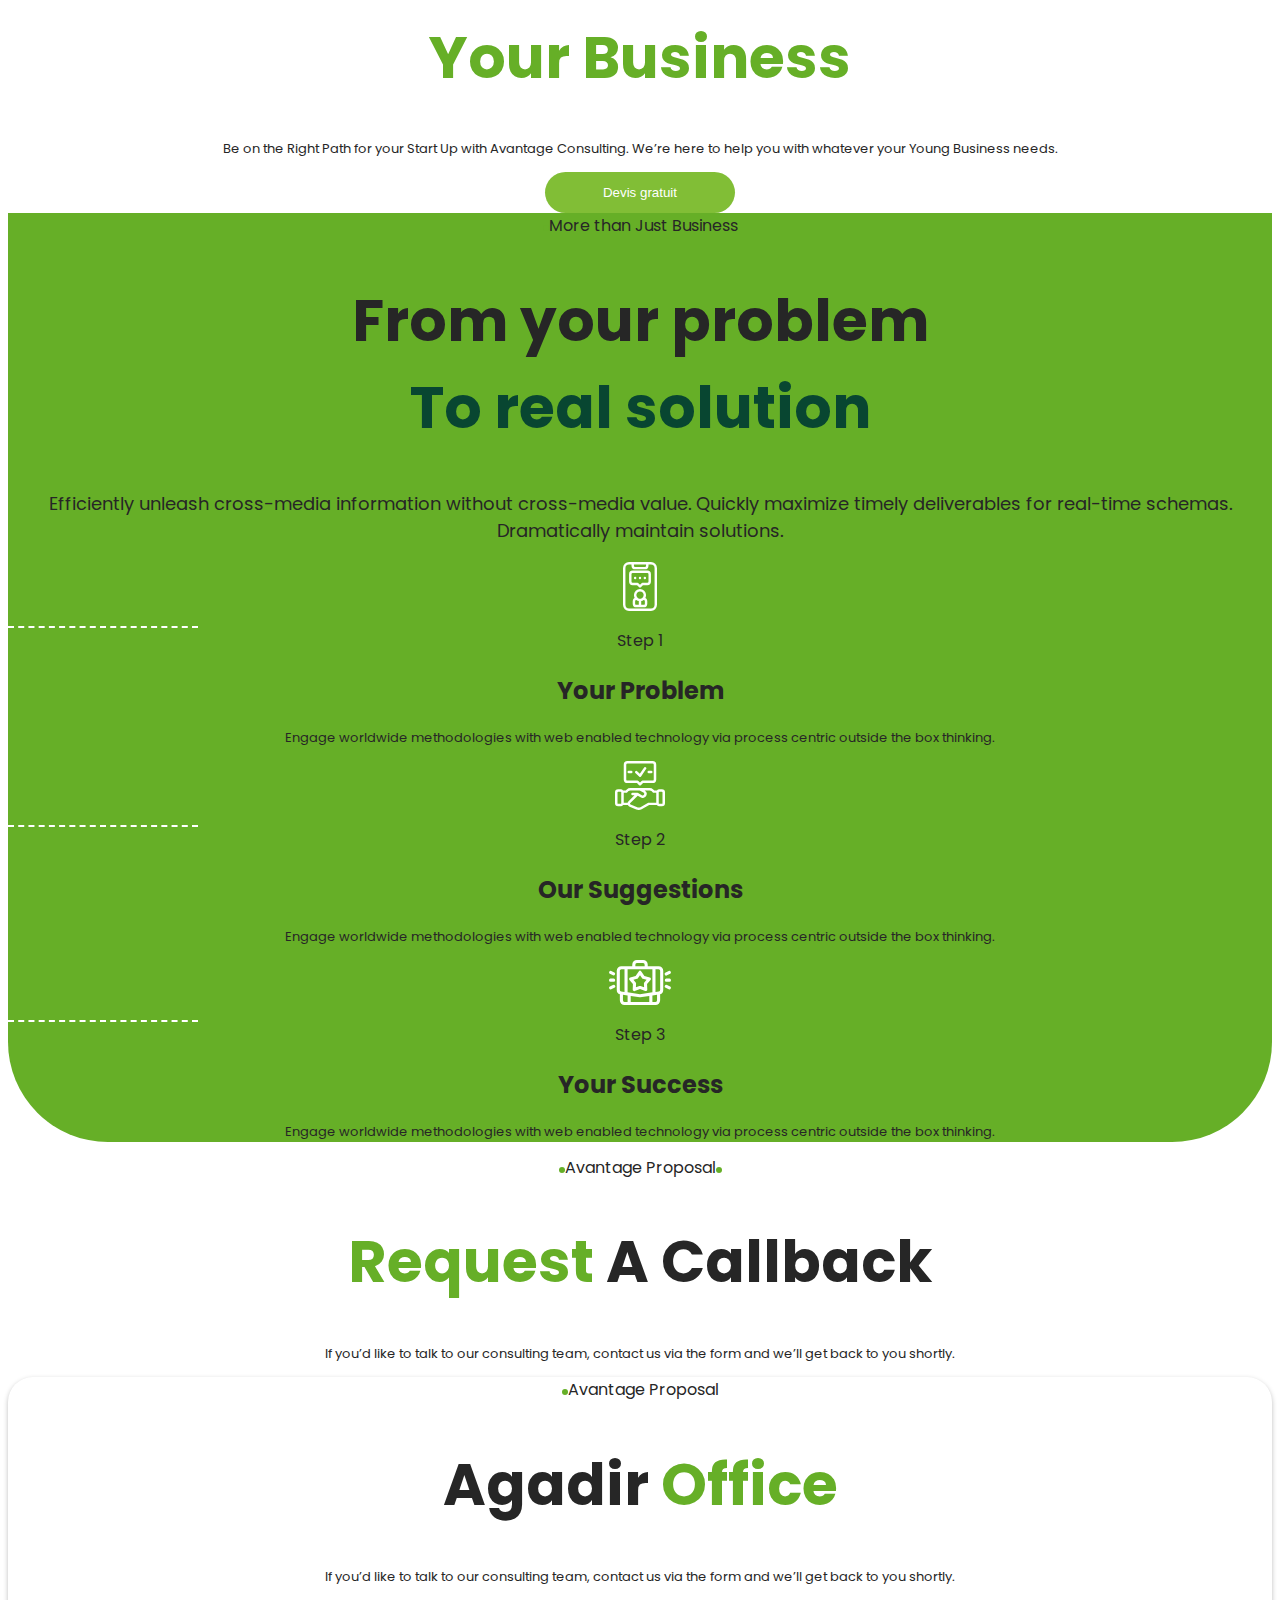
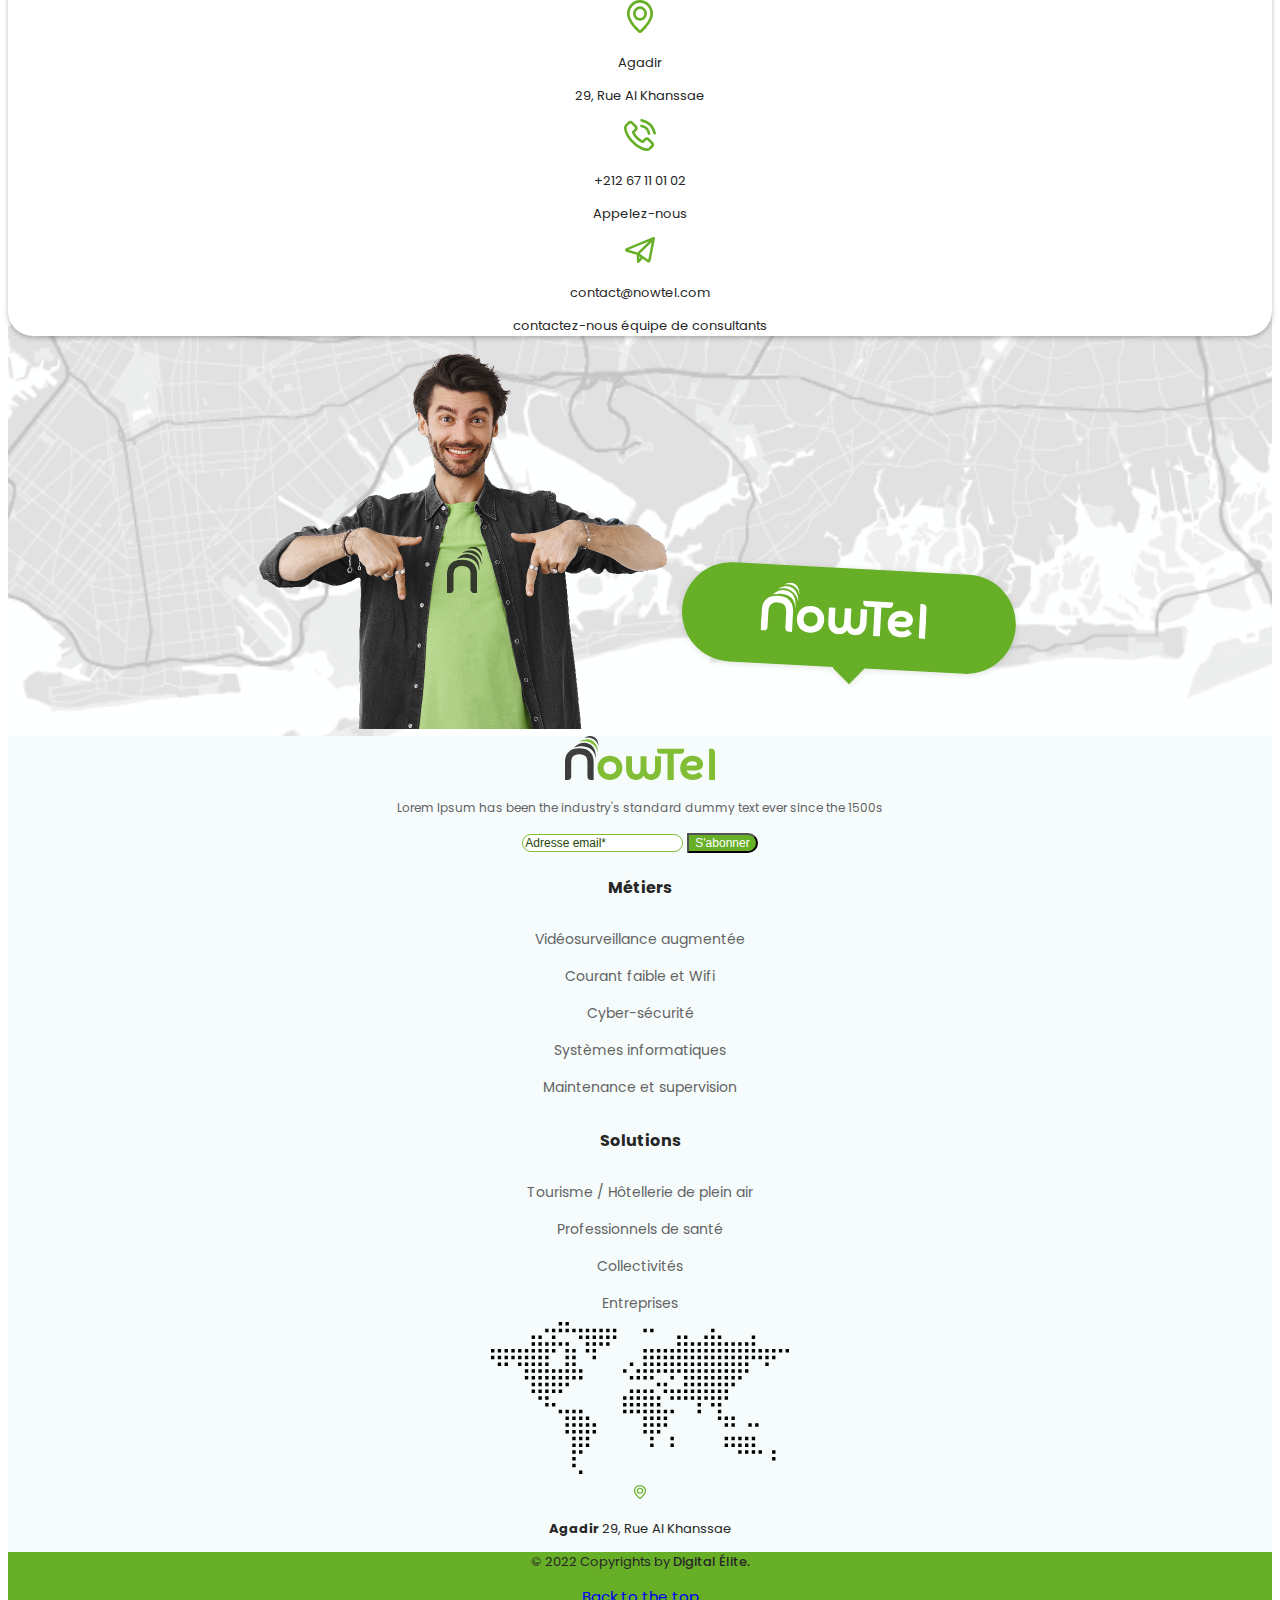
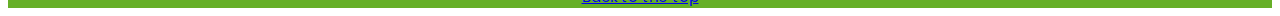
<file: services.html>
<!DOCTYPE html>
<html lang="en" dir="ltr">

<head>
  <meta charset="utf-8">
  <meta name="viewport" content="width=device-width, initial-scale=1">
  <title>NOWTEL</title>

  <!-- Fontawesome icons -->
  <!-- <script defer src="https://use.fontawesome.com/releases/v5.15.4/js/all.js" integrity="sha384-rOA1PnstxnOBLzCLMcre8ybwbTmemjzdNlILg8O7z1lUkLXozs4DHonlDtnE7fpc" crossorigin="anonymous"></script> -->

  <!-- Google Fonts -->
  <link rel="preconnect" href="https://fonts.googleapis.com">
  <link rel="preconnect" href="https://fonts.gstatic.com" crossorigin>
  <link href="https://fonts.googleapis.com/css2?family=Poppins:wght@300;400;500;600&display=swap" rel="stylesheet">

  <!-- Other Fonts -->
  <link href="http://fonts.cdnfonts.com/css/altone-trial" rel="stylesheet">

  <!-- CSS Styles -->
  <link rel="stylesheet" href="https://cdn.jsdelivr.net/npm/bootstrap@5.1.3/dist/css/bootstrap.min.css" integrity="sha384-1BmE4kWBq78iYhFldvKuhfTAU6auU8tT94WrHftjDbrCEXSU1oBoqyl2QvZ6jIW3" crossorigin="anonymous">
  <link rel="stylesheet" href="css/styles.css">

  <!-- Bootstrap Scripts -->
  <script src="https://cdn.jsdelivr.net/npm/bootstrap@5.1.3/dist/js/bootstrap.bundle.min.js" integrity="sha384-ka7Sk0Gln4gmtz2MlQnikT1wXgYsOg+OMhuP+IlRH9sENBO0LRn5q+8nbTov4+1p" crossorigin="anonymous"></script>



</head>

<body>
  <section>
    <nav class="topBar navbar navbar-expand-lg bg-dark">
      <div class="container">
        <div class="flex">
          <svg xmlns="http://www.w3.org/2000/svg" width="10.794" height="11.817" viewBox="0 0 10.794 11.817">
            <path id="Tracé_10" data-name="Tracé 10"
              d="M10.272,8.169A1.761,1.761,0,0,0,9.6,7l-1.075-.79a1.7,1.7,0,0,0-2.371.363l-.481.655A16.4,16.4,0,0,1,3.75,4.75L4.4,4.445A1.7,1.7,0,0,0,5.219,2.19L4.653.982A1.678,1.678,0,0,0,2.4.166c-.1.047-.231.1-.369.162a6.874,6.874,0,0,0-.876.42A1.78,1.78,0,0,0,0,2.627a9.651,9.651,0,0,0,2.363,5,10.415,10.415,0,0,0,4.411,3.55,2.839,2.839,0,0,0,.826.133,1.787,1.787,0,0,0,1.518-.792C9.3,10.26,9.5,10,9.7,9.74c.1-.13.2-.259.3-.388a1.565,1.565,0,0,0,.274-1.182Zm-.76.815c-.1.127-.195.255-.293.383-.2.261-.408.53-.6.8a1.351,1.351,0,0,1-1.668.427C4.406,9.822.673,5.122.61,2.612a1.189,1.189,0,0,1,.784-1.3.308.308,0,0,0,.066-.033A6.214,6.214,0,0,1,2.269.888c.143-.061.278-.118.388-.17A1.1,1.1,0,0,1,3.126.612a1.074,1.074,0,0,1,.975.629l.565,1.208a1.09,1.09,0,0,1-.523,1.444l-.911.426a.3.3,0,0,0-.172.323,10.747,10.747,0,0,0,2.563,3.31.3.3,0,0,0,.351-.105l.668-.91A1.09,1.09,0,0,1,8.162,6.7l1.075.79a1.165,1.165,0,0,1,.433.764.964.964,0,0,1-.157.727Z"
              transform="translate(0.25 0.255)" fill="#f6f6f6" stroke="#f6f6f6" stroke-width="0.5" />
          </svg>
          <label>+212 5 28 22 22 92</label>
          <svg id="Groupe_10" data-name="Groupe 10" xmlns="http://www.w3.org/2000/svg" xmlns:xlink="http://www.w3.org/1999/xlink" width="14.202" height="9.152" viewBox="0 0 14.202 9.152">
            <defs>
              <clipPath id="clip-path">
                <rect id="Rectangle_9" data-name="Rectangle 9" width="14.202" height="9.152" fill="#f6f6f6" stroke="#f6f6f6" stroke-width="0.5" />
              </clipPath>
            </defs>
            <g id="Groupe_9" data-name="Groupe 9" clip-path="url(#clip-path)">
              <path id="Tracé_11" data-name="Tracé 11"
                d="M.631,0A.64.64,0,0,0,0,.631v7.89a.641.641,0,0,0,.631.631h12.94a.64.64,0,0,0,.631-.631V.631A.64.64,0,0,0,13.571,0ZM1.879.947H12.323L7.1,4.926,1.879.947Zm-.932.478L6.815,5.9a.473.473,0,0,0,.572,0l5.868-4.473v6.78H.947V1.425Z"
                fill="#f6f6f6" stroke="#f6f6f6" stroke-width="0.5" />
            </g>
          </svg>
          <label>contact@nowtelcoms.com</label>
        </div>
        <div class="">
          <a href="#" class="text-decoration-none">Linkedin</a>
          <a href="#" class="text-decoration-none">Facebook</a>
          <a href="#" class="text-decoration-none">Instagram</a>
        </div>


      </div>

    </nav>

  </section>
  <nav class="menuBar navbar sticky-top navbar-expand-lg bg-white py-3">
    <div class="container">
      <a class="navbar-brand" href="#">
        <img src="images/nowtel_logo_01.svg" alt="Nowtel">
      </a>
      <button class="navbar-toggler border-secondary" type="button" data-bs-toggle="collapse" data-bs-target="#navbarSupportedContent" aria-controls="navbarSupportedContent" aria-expanded="false" aria-label="Toggle navigation">
        <span class="navbar-toggler-icon rounded-3 bg-secondary"></span>
      </button>
      <div class="collapse navbar-collapse" id="navbarSupportedContent">
        <ul class="navbar-nav m-auto mb-2 mb-lg-0 menuList">
         <li class="nav-item">
            <a class="nav-link active" aria-current="page" href="https://hayatzee.github.io/NowtelProject/#">Accueil</a>
          </li>
          <li class="nav-item">
            <a class="nav-link" href="https://hayatzee.github.io/NowtelProject/services">Services informatiques</a>
          </li>
          <li class="nav-item">
            <a class="nav-link " aria-current="page" href="https://hayatzee.github.io/NowtelProject/nouveautes">Nouveautés</a>
          </li>
          <li class="nav-item">
            <a class="nav-link" href="https://hayatzee.github.io/NowtelProject/contact">Nous joindre</a>
          </li>
          <li class="nav-item">
            <a class="nav-link " aria-current="page" href="https://hayatzee.github.io/NowtelProject/carrieres">Carrières</a>
          </li>
          <li class="nav-item">
            <a class="nav-link" href="https://hayatzee.github.io/NowtelProject/faq">FAQ</a>
          </li>

        </ul>
        <button class=" ctaFilledBtn" type="button" name="button">Consultation</button>


      </div>
    </div>
  </nav>


  <!-- /* Services Page */ -->
  <section class="ServFrontSec">

    <div class="container ">
      <div class="row d-flex flex-xxl-row-reverse py-5">
        <div class="col-xxl-6 col-xl-8 text-start py-5">
        <div class="row">
          <div class="col-9 m-auto">
            <span class="dot"></span><label class="px-2 pb-3 fs-5">Qu'est-ce qu'on fait</label>
            <h1 class="fw-bold bigTitle">A Vision To <br /><span style="color:#66AF27;"> Grow Better</span></h1>
            <p class="fs-5 pb-3">Fière d’offrir des services informatiques aux entreprises, Solutions GA est en mesure de vous proposer un service conseil pour tout ce qui a trait aux technologies de l’information.Maintenance intégrale de votre système informatique et assistance technique quotidienne. Maintenance intégrale de votre système informatique et assistance technique quotidienne.</p>
              <div class="row gy-2">
                <div class="col-xl-4 col-md-4 col-6 ">
                  <img class="float-start pe-2" src="images/SerIcon01.svg" alt="">
                  <p>Solicitory</p>
                </div>
                <div class="col-xl-4 col-md-4 col-6">
                  <img class="float-start pe-2" src="images/SerIcon02.svg" alt="">
                  <p>Business Planning</p>
                </div>
                <div class="col-xl-4 col-md-4 col-6">
                  <img class="float-start pe-2" src="images/SerIcon03.svg" alt="">
                  <p>Human Resources</p>
                </div>
                <div class="col-xl-4 col-md-4 col-6">
                  <img class="float-start pe-2" src="images/SerIcon04.svg" alt="">
                  <p>Strategy</p>
                </div>
                <div class="col-xl-4 col-md-4 col-6">
                  <img class="float-start pe-2" src="images/SerIcon05.svg" alt="">
                  <p>Strategy</p>
                </div>
                <div class="col-xl-4 col-md-4  col-6">
                  <img class="float-start pe-2" src="images/SerIcon01.svg" alt="">
                  <p>Strategy</p>
                </div>
              </div>
          </div>
        </div>




        </div>
      </div>

    </div>


  </section>
  <section class="secSectionLast py-5">
    <div class="container py-5">
      <div class="">
        <span class="dot"></span><label class="px-2 pb-3 fs-5">A Better Tomorrow</label><span class="dot"></span>
        <h1 class="fw-bold bigTitle pb-4"><span style="color:#66AF27;">Passion</span> In Consultancy</h1>
        <p class=" pb-1">Seamlessly visualize quality intellectual capital without superior collaboration and idea-sharing.<br /> Holistically pontificate installed base portals after maintainable products.</p>
      </div>
      <div class="row">
        <div class="col-lg-4 col-md-6 px-4 pt-5">
          <img class="imgBorderBtm" src="images/servIcon07.svg" alt="">
          <h2>People</h2>
          <p>Engage worldwide methodologies with web enabled technology via process centric outside the box thinking.</p>
        </div>
        <div class="col-lg-4 col-md-6 px-4 py-4">
          <img class="imgBorderBtm" src="images/servIcon08.svg" alt="">
          <h2>Leadership</h2>
          <p>Engage worldwide methodologies with web enabled technology via process centric outside the box thinking.</p>
        </div>
        <div class="col-lg-4 col-md-6 px-4 py-4">
          <img class="imgBorderBtm" src="images/servIcon09.svg" alt="">
          <h2>Team Building</h2>
          <p>Engage worldwide methodologies with web enabled technology via process centric outside the box thinking.</p>
        </div>
        <div class="col-lg-4 col-md-6 px-4 py-4">
          <img class="imgBorderBtm" src="images/servIcon10.svg" alt="">
          <h2>Networking</h2>
          <p>Engage worldwide methodologies with web enabled technology via process centric outside the box thinking.</p>
        </div>
        <div class="col-lg-4 col-md-6 px-4 py-4">
          <img class="imgBorderBtm" src="images/servIcon11.svg" alt="">
          <h2>Communication</h2>
          <p>Engage worldwide methodologies with web enabled technology via process centric outside the box thinking.</p>
        </div>
        <div class="col-lg-4 col-md-6 px-4 py-4">
          <img class="imgBorderBtm" src="images/servIcon07.svg" alt="">
          <h2>People</h2>
          <p>Engage worldwide methodologies with web enabled technology via process centric outside the box thinking.</p>
        </div>
      </div>
    </div>
  </section>
  <section>
    <div class="container">
      <div class="row pt-5">
        <div class="col">
          <img class="contentPos" src="images/img_12.png" alt="">
        </div>

        <div class="col text-start d-flex align-content-center flex-wrap py-5">
          <span class="dot"></span><label class="px-2 pb-3 fs-5">Make Your Team Collaborate</label>
          <h1 class="fw-bold bigTitle">Focus On <br /><span style="color:#66AF27;"> Your Business</span></h1>
          <p class="fs-5">Be on the Right Path for your Start Up with Avantage Consulting. We’re here to help you with whatever your Young Business needs.</p>
          <button class="ctaFilledBtn py-3  px-5" type="button" name="button">Devis gratuit</button>
        </div>

      </div>

    </div>
    <div class="greenSection">
      <div class="text-start  text-white container py-5">
        <span class="dot bg-white "></span><label class="px-2 pb-3 fs-5 pt-5">More than Just Business</label>
        <h1 class="fw-bold bigTitle">From your problem<br /><span style="color:#084631;">To real solution </span></h1>
        <p class="greenSecParag col-lg-8">Efficiently unleash cross-media information without cross-media value. Quickly maximize timely deliverables for real-time schemas. Dramatically maintain solutions.</p>
        <div class="row">
          <div class="col-lg-3 text-xl-start text-sm-center px-4 py-4">
            <img class="" src="images/grnIcon01.svg" alt="">
            <div class="d-flex pb-3">
              <span class="grnSecIco"></span>
              <label for="">Step 1</label>
            </div>
            <h2 class="fs-5 fw-bold">Your Problem</h2>
            <p>Engage worldwide methodologies with web enabled technology via process centric outside the box thinking.</p>
          </div>
          <div class="col-lg-3 text-xl-start text-sm-center px-4 py-4">
            <img class="" src="images/grnIcon02.svg" alt="">
            <div class=" d-flex pb-3">
              <span class="grnSecIco"></span>
              <label for="">Step 2</label>
            </div>
            <h2 class="fs-5 fw-bold">Our Suggestions</h2>
            <p>Engage worldwide methodologies with web enabled technology via process centric outside the box thinking.</p>
          </div>
          <div class="col-lg-3 text-xl-start text-sm-center px-4 py-4">
            <img class="" src="images/grnIcon03.svg" alt="">
            <div class=" d-flex pb-3">
              <span class="grnSecIco"></span>
              <label for="">Step 3</label>
            </div>
            <h2 class="fs-5 fw-bold">Your Success</h2>
            <p>Engage worldwide methodologies with web enabled technology via process centric outside the box thinking.</p>
          </div>
        </div>
      </div>
    </div>

  </section>
  <section>

    <div class="py-5">
      <span class="dot"></span><label class="px-2 pb-3 fs-5">Avantage Proposal</label><span class="dot"></span>
      <h1 class="fw-bold bigTitle pb-4"><span style="color:#66AF27;">Request</span> A Callback</h1>
      <p class=" pb-1 fs-5 col-xl-5 mx-auto">If you’d like to talk to our consulting team, contact us via the form and we’ll get back to you shortly.</p>
    </div>
  <div class="mapSection py-5">
    <div class="container py-5
    ">

      <div class="row">
        <div class="col-xl-5 text-xl-start contactBox  ps-5 py-3 ">
          <div class="ps-2">
            <span class="dot"></span><label class="px-2 py-3 fs-5">Avantage Proposal</label>
            <h1 class="fw-bold bigTitle">Agadir<span style="color:#66AF27;"> Office</span></h1>
            <p class="fs-5 col-xl-9 pb-3 mx-xl-0 mx-sm-auto">If you’d like to talk to our consulting team, contact us via the form and we’ll get back to you shortly.</p>

          </div>

          <div class=" py-3 px-4 text-xl-start">
            <div class=" pe-3  float-xl-start">
              <img class="pe-2" src="images/droppin.svg" alt="">
            </div>

            <div class="pb-2 ">
              <p class="m-0 fw-bold fs-6">Agadir</p>
              <p class="contactInfo">29, Rue Al Khanssae</p>
            </div>

            <div class=" pe-3 float-xl-start ">
              <img class="pe-2" src="images/phone.svg" alt="">
            </div>

            <div class="pb-2 ">
              <p class="m-0 fw-bold fs-6">+212 67 11 01 02</p>
              <p class="contactInfo">Appelez-nous</p>
            </div>
            <div class=" pe-3  float-xl-start">
              <img class="pe-2" src="images/envelop.svg" alt="">
            </div>

            <div class="pb-2 ">
              <p class="m-0 fw-bold fs-6">contact@nowtel.com</p>
              <p class="contactInfo">contactez-nous équipe de consultants</p>
            </div>


          </div>
        </div>
        <div class="col">
            <div class="">
              <img src="images/mapGuy01.png" alt="">
              <img class="contactPin" src="images/nowtelPin.svg" alt="">

            </div>
        </div>
      </div>

    </div>
  </div>


  </section>

  <!-- /* End of Services Page */ -->

  <footer>
    <div class="container">
      <div class="row pt-5">
        <div class="col col-xl-4 py-3 text-start">
          <div class="row">
            <div class="col-9">
              <img src="images/nowtel_logo_02.svg" alt="">
              <p class="py-3 btmLogotext">Lorem Ipsum has been the industry's standard dummy text ever since the 1500s</p>
              <form>
                <div class="input-group mb-3">
                  <input type="email" class="form-control btmEmailInput" placeholder="Adresse email*" id="exampleInputEmail1" aria-describedby="emailHelp">
                  <button class="btn btmEmailBtn" type="submit">S'abonner</button>
                </div>
              </form>
            </div>
          </div>


        </div>
        <div class="col-xl-5 py-3">
          <div class="row text-start">
            <div class="col-xl-6 col-md-6  col-xs-12 pb-2 text-start">
              <h4 class="">Métiers</h4>
              <ul class="btmMenuGroup">
                <li class="btmMenuItem">Vidéosurveillance augmentée</li>
                <li class="btmMenuItem">Courant faible et Wifi</li>
                <li class="btmMenuItem">Cyber-sécurité</li>
                <li class="btmMenuItem">Systèmes informatiques</li>
                <li class="btmMenuItem">Maintenance et supervision</li>
              </ul>


            </div>
            <div class="col-xl-6  col-md-6  col-xs-12 text-start">
              <h4 class="">Solutions</h4>
              <ul class="btmMenuGroup">
                <li class="btmMenuItem">Tourisme / Hôtellerie de plein air</li>
                <li class="btmMenuItem">Professionnels de santé</li>
                <li class="btmMenuItem">Collectivités</li>
                <li class="btmMenuItem">Entreprises</li>
              </ul>


            </div>
          </div>
        </div>
        <div class="col-xl-3 py-3">
          <div class="pb-4">
            <img src="images/footer_map.svg" alt="">
          </div>
          <div class="d-flex justify-content-center">
            <img class="dropPin" src="images/droppin.svg" alt="">
            <p class="m-0 py-1 ps-2"><strong>Agadir</strong> 29, Rue Al Khanssae</p>
          </div>
        </div>

      </div>
    </div>
    <div class="bottomBar py-3">
      <div class="container d-flex justify-content-between">
        <p class="my-auto text-white">© 2022 Copyrights by <span style="font-weight:500;">Digital Élite.</span></p>
        <a class="nav-link p-0 text-white" href="#">Back to the top</a>
      </div>

    </div>

  </footer>


  <!-- JS Scripts -->
  <script src="https://ajax.googleapis.com/ajax/libs/jquery/3.6.0/jquery.min.js"></script>
  <script src=script.js></script>
</body>

</html>
</file>
<file: css/styles.css>
body {
  font-family: 'Poppins', sans-serif;
  text-align: center;
  color: #262626;
}
p{
  font-size: 13px;
}
.bigTitle{
  font-size: 58px;
}
/* Header */
.menuBar{
  box-shadow: 0 1px 5px #00000014;
}
.topBar label, .topBar a{
  color: #F6F6F6;
  font-size: 14px;
}
.topBar label{
  padding: 0 42px 0 2.3px;
}

/* Buttons */
.ctaFilledBtn{
  background-color: #81BE36;
  border-radius: 26px;
  color: #FFFFFF;
  padding: 13px 58px;
  border:none;
}
.ctaFilledBtn:hover{
  background-color: #66AF27;
}
.ctaOutlinedBtn{
  border:1px solid #fff;
  background-color: transparent;
  border-radius: 26px;
  padding: 13px 58px;
  color: #FFFFFF;
}
.ctaOutlinedBtn:hover{
  background-color: #fff;
  color: #66AF27;
}


.menuList > li > a{
  color: #084631;
  font-size: 17px;

}
.menuList li a:hover{
  color:#66AF27;
  font-weight: 500;
}
.frontSection{
  background-color: #DDEECE;
  background-image: url('../images/front_sec_bg.png');
  background-repeat: no-repeat;
  background-position: 100% 0%;
  border-radius: 0 0 100px 100px;
}

@media screen and (max-width : 1280px){
  .frontSection{
      background: linear-gradient(105deg, #ffffff8a 0%,  #f1fdf7 100%), url(../images/front_sec_bg.png);
      background-repeat: no-repeat;
      background-size: cover;
  }
}

/* Front Page Carousel */

.frontSection .carousel{
  padding-top: 164px;
padding-bottom: 50px;
}
.frontSection .carousel {
  border-radius: 50px 50px 50px 50px;
  overflow: hidden;
}


.frontCarousel .carousel-item-prev:not(.carousel-item-end), .frontCarousel .active.carousel-item-start {
  transform: translate3d(0, -100%, 0);
  -webkit-transform: translate3d(0, -100%, 0);
  -moz-transform: translate3d(0, -100%, 0);
  -ms-transform: translate3d(0, -100%, 0);
  -o-transform: translate3d(0, -100%, 0);
}

.frontCarousel .carousel-item-next:not(.carousel-item-start), .frontCarousel .active.carousel-item-end {
  transform: translate3d(0, 100%, 0);
  -webkit-transform: translate3d(0, 100%, 0);
  -ms-transform: translate3d(0, 100%, 0);
  -moz-transform: translate3d(0, 100%, 0);
  -o-transform: translate3d(0, 100%, 0);
}

.frontSection .carousel-indicators {
  top: 0;
  margin: auto;
  height: 20px;
  left: 0;
  right: auto;
  display: block;
}

.frontSection .carousel-indicators [data-bs-target] {
  background-color: #9CA9BE;

  border-radius: 50%;
  width: 11px;
  height: 11px;
  margin-bottom: 5px;
}

.frontSection .carousel-indicators li.active {
  background-color: #66AF27;
  width: 19px;
  height: 19px;
}
.frontCarousel .carousel-item h1{

  font-size: 58px;
  font-weight:bold;
  font-family: 'Altone Trial', sans-serif;
  color:#084631;

}
/* end of carousel */

.frontList{
  border-radius: 50px 50px 0 0;

}
.frontList h2{
  font-weight: 600;
  font-size:16px;
}
.frontList p{
  font-size: 12px;
}

/* 2nd Section */
.dot{
background-color: #66AF27;
border-radius: 50%;
width: 6px;
height: 6px;
 display: inline-block;
}
.secSectionGrid{
    padding-bottom: 117px;
}
.secSectionGrid img{
  padding-bottom: 26px;
}
.secSectionGrid h2{
  font: normal normal bold 27px/37px 'Altone Trial';
}
.secSectionGrid p{
  color:#636365;
  font-size:13px;
}
.secSectionGrid a{
  text-decoration:none;
  color: #66AF27;
}
.secSectionLast{
  background-color:#F1FDF7;
  border-radius: 0 0 100px 100px;
}
.secSectionLast h2{
  font-size:1.063rem;
  font-weight: 600;
}
.imgBorderBtm{
  padding-bottom: 17px;
      margin-bottom: 17px;
  border-bottom: 1px solid #66AF27;

}
.greenSection{
  background-color:#66AF27;
  border-radius: 0 0 100px 100px;
}
.lastSection h1{
  color:#81BE36;
  font-size: 50px;
}
.lastSection ul li {
  color: #254608;
  font-size: 17px;
  font-weight: 500;
}
.lastSecGrid{
  background-color: #F6FCFB;
}
.circleBg{
  background-color: #DDEFD1;
  padding: 43px;
  border-radius: 50%;
  display: inline-block;
      margin-bottom: 10px;
}
.BgCreative{
    padding: 45px 50px;
}
.BgApp{
  padding: 39px 59px;
}
.BgThumb{
  padding: 51px 50px;
}
.lastSecGrid h3{
  font-weight: 600;
  color: #262626;
  font-size:22px;
}
.lastSecGrid p{
  color: #262626;
  font-size: 13px;
}

.contactSectionP{
  color: #636365;
}
.contactForm{
  display: block;
    width: 100%;
    padding: 19px 28px;
    font-size: 0.9375rem;
    margin-bottom: 16px;
    font-weight: 300;
    color: #9CA9BE;
    border: 1px solid #E3E7EF;
    border-radius: 1.875rem;
}
.contactForm:hover{
  border-color: #9CA9BE;
}
.contactForm::placeholder{
  color:#9CA9BE;
}
.dropdown-menu{
      border-color: #9CA9BE;
  border-bottom-radius: 25%;
  border-bottom-left-radius: 30px;
  border-bottom-right-radius: 30px;
  border-top: none;

}
.dropdown-item{
  color: #9CA9BE;
  font-weight: 300;
  font-size: 0.9375rem;
}
/* Footer */
footer{
  background-color: #F6FCFB;
}
.btmMenuItem{
  position: relative;
display: block;
padding: 0.5rem 0;
color: #636365;
 font-size: 0.875rem;
}
.btmMenuGroup{
  display: flex;
flex-direction: column;
padding-left: 0;
margin-bottom: 0;
}
.btmLogotext{
  font-size: 0.75rem;
  color:#636365;
}
.btmEmailInput{
    font-size: 12px;
    border: 1px solid #81BE36;
    border-radius: 30px;
}

.btmEmailInput::placeholder{
  color: #254608;
}
.btmEmailBtn{
  background-color: #66AF27;
  border-radius: 0px 30px 30px 0px;
  font-size: 12px;
  color: #fff;
}
.dropPin{
  width: 11.32px;
}
.contactInfo{
  font-size: 13px;
}
.bottomBar{
  background-color: #66AF27;
  font-size:15px;
}
/* Services Page */
.ServFrontSec{
background: transparent url('../images/front_sec_bg02.png') 0% 0% no-repeat padding-box;
}
@media screen and (max-width: 1280px) {
  .ServFrontSec{
    background: linear-gradient(105deg, #ffffff8a 0%,  #f1fdf7 100%), url(../images/front_sec_bg02.png);
    background-repeat: no-repeat;
    background-size: cover;
  }
}
.grnSecIco{
  border-bottom: 2px dashed #FFFFFF;
  border-bottom: 2px dashed #FFFFFF;
  display: block;
  width: 15%;
  padding-top: 8px;
}
.mapSection{
  background: transparent url('../images/bigMap.png') 100% 100% no-repeat padding-box;

}
.contactBox{
  box-shadow: 0px 2px 5px #00000042;
  background-color: #fff;
  border-radius: 25px;
}
.contactPin{
  transform: translate(0, -25%);
}
.contactPin:hover{
  transform: translate(0, -25%) rotate(-10deg);
}
.contentPos{
  transform: translate(0, 8%);
}
/* nouveautés Page */

.nouveautesHeader{
  background: linear-gradient(105deg, #3D3D3D 0%, #25460878 100%), url('../images/nouveautes_title_bg.png');
  border-radius: 0 0 110px 110px;
background-repeat:no-repeat;
background-size: cover;
}
.overlay{
  width: 100%;
 height: 100%;
 background-color: rgba(0, 0, 0, 0.5);
}
.font_60{
  font-size: 3.75rem;
}
.font_56{
  font-size: 3.5rem;
}
.font_18{
  font-size: 1.125rem;
}
.gridNavList li a{
  font-size: 1.188rem;
  color: #084631;
  font-weight: 500;
  padding-right: 48px !important;
}
.gridNavList li a:hover{
  color: #66AF27;
}

.gridList img{
  width: 100%;
height: auto;
}
.gridItem{
  position: relative;
}
.gridItem .textBox{

  padding: 20px 0 29px 47px;
  position: absolute;
  bottom: 0;
  opacity:0;
}

.gridItem:hover :last-child{
  opacity:1;
}

.gridItem .textBox h4{
  color:#66AF27;
  font-size: 1.375rem;
  font-weight: 600;
}
.gridItem .textBox p{
  color:#262626;
  font-size: 13px;
}
.gridPlusBtn{
transform: translate(-21%, -85%);
width: 56px;
height: 56px;
background-color: #66AF27;
border: none;
font-size: 38px;
color: #fff;
font-weight: 100;
}
/* End of nouveautés Page */

/* Contact Page */
.contactHeader{
  background: linear-gradient(105deg, #3D3D3D 0%, #25460878 100%), url('../images/contact_title_bg.png');
  border-radius: 0 0 110px 110px;
background-repeat:no-repeat;
background-size: cover;
}
.fit_img{
      width: -webkit-fill-available;
}
/* End of Contact Page */
.carFrontSec{
background: transparent url('../images/front_car_bg.png') 100% 0% no-repeat padding-box;
border-radius: 0 0 100px 0;
}
.carrieresHeaderBox p, .carrieresHeaderBox label{
  color: #084631;
}
@media screen and (max-width : 1280px){
  .carFrontSec{
      background: linear-gradient(105deg, #ffffff8a 0,  #f1fdf7 100%), url(../images/front_car_bg.png);
      background-repeat: no-repeat;
      background-size: cover;
  }
}
.ideaSection{
  background-color: #F4F9F0;
  border-radius:0 0 100px 100px;
}
.greenBorder{
  border-color: #66AF27;
}
.greenSection .greenSecParag{
  font-size: 1.125rem;
}
.formBg{
  background-color: #F6FCFB;
  border-radius: 20px;
}
.formBg .ctaFilledBtn{
  padding: 18px 38px;

}
/* FAQ Page */
.faqHeader{
  background: linear-gradient(105deg, #3D3D3D 0%, #25460878 100%), url('../images/faq_front_bg.png');
  border-radius: 0 0 110px 110px;
  background-repeat:no-repeat;
  background-size: cover;
}
.btn-group{
display: inline-flex;
width: 100%;
text-align: right;
}
.faqDropBtn{
  background: #FEFEFE 0% 0% no-repeat padding-box;
  padding: 15px 24px;
  text-align: left;
  border-radius: 25px;
  border: 1px solid #F1F5FD;
}
.dropdow-menu.show{
  position: none;
  width:100%;
}
.dropDown-angle{
      white-space: nowrap;
}
.dropDown-angle::after{
  display: inline-block;
    content: "";
    position: absolute;
    width: 10px;
    right: 20px;
    height: 10px;
    border-top: 2px solid #191616;
    border-left: 2px solid #0d0c0c;
    top: 19px;
    transform: rotate(225deg);
}
.btn-group>.btn:not(:last-child):not(.dropdown-toggle) {
    border-top-right-radius: 25px;
    border-bottom-right-radius: 25px;

}
.mutedPfont{
  color: #636365;
  font-size:1.063rem
}
/* Popup Window */
.popup-wrap {
	height: 100vh;
	width: 100%;
	display: flex;
	flex-direction: column;
	justify-content: center;
	align-items: center;

}

.popup {
	position: absolute;
	width: 100%;
	height: 100vh;
 display: flex;
	justify-content: center;
	align-items: center;
	overflow: hidden;
	/* background-color: aqua; */
}

.popup-overlay {
	background-color: rgba(0, 0, 0, 0.575);
	height: 100vh;
	width: 100%;
	position: absolute;
}
.main-popup {
  max-width: 611px;
  z-index: 1;
  background: transparent linear-gradient(180deg, #DDEFD1 0%, #FDFDFE 51%, #FFFFFF 100%) 0% 0% no-repeat padding-box;
  box-shadow: 0px 1px 14px #00000040;
  border-radius: 30px;
  padding: 30px 34px 37px;
  line-height: 1rem;
  display: inline-block;
  justify-content: center;
  align-items: center;

}
.close-btn {
  color: #425E72;

	position: absolute;
		right: 0;
	font-size: 1rem;
	cursor: pointer;
	transition: .5s ease all;
}
.close-btn:hover {
	background: white;
}
.popup-content h3{
  font-size: 1.875rem;
  font-weight: 600;
  letter-spacing: 0.45px;
  color: #2D3A44;

}
.popup-content p {
	font-size: 1rem;
	color: #2D3A44D9;
}
.checkBg{
  display: inline-flex;
    box-shadow: 0px 1px 4px #0000001a;
    border-radius: 26px;
}
  .checkmark {
  font-family: arial;
  -ms-transform: scaleX(-1) rotate(-35deg); /* IE 9 */
  -webkit-transform: scaleX(-1) rotate(-35deg); /* Chrome, Safari, Opera */
  transform: scaleX(-1) rotate(-45deg);
  font-size: 60px;
}
.welcomePopup .carousel-indicators {
  bottom: -51px;
}
.welcomePopup .carousel-indicators [data-bs-target]{
  background-color: #9CA9BE;
  border-radius: 50%;
  width: 11px;
  height: 11px;
  margin-bottom: 5px;
}
.form-group{
  margin-bottom: 16px;
}
</file>
